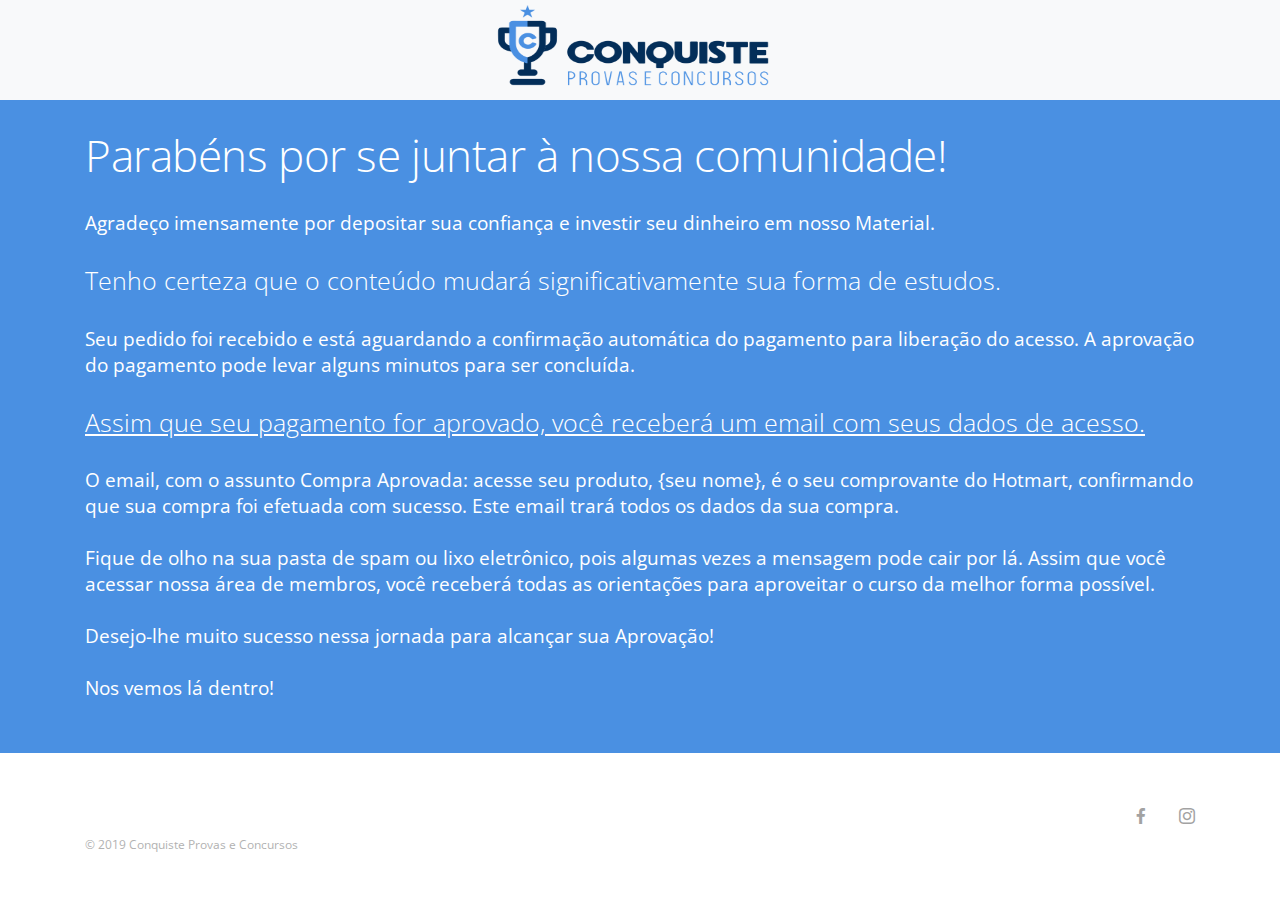
<file: obrigado.htm>
<!doctype html>
<html lang="pt">
    <head>

       

        <meta charset="utf-8">
        <title>Obrigado</title>
        <meta name="viewport" content="width=device-width, initial-scale=1.0">
        <link href="css/stack-interface.css" rel="stylesheet" type="text/css" media="all">
        <link rel="shortcut icon" type="image/png" href="favicon.ico"/>
        <link href="css/socicon.css" rel="stylesheet" type="text/css" media="all" />
        <link href="css/iconsmind.css" rel="stylesheet" type="text/css" media="all" />
        <link href="css/bootstrap.css" rel="stylesheet" type="text/css" media="all" />
        <link href="css/stack-interface.css" rel="stylesheet" type="text/css" media="all" />
        <link href="css/theme.css" rel="stylesheet" type="text/css" media="all" />
        <link href="css/custom.css" rel="stylesheet" type="text/css" media="all" />
        <link href="https://fonts.googleapis.com/css?family=Open+Sans:200,300,400,400i,500,600,700" rel="stylesheet">



    </head>
    <body data-smooth-scroll-offset="77">

        <!-- Google Tag Manager (noscript) -->
        <noscript><iframe src="https://www.googletagmanager.com/ns.html?id=GTM-NSKQQMG"
        height="0" width="0" style="display:none;visibility:hidden"></iframe></noscript>
        <!-- End Google Tag Manager (noscript) -->

          <div class="main-container">
         <!-- Just an image -->
<nav class="navbar navbar-light bg-light text-center">
  <a class="navbar-brand" href="#">
    <img src="img/conquise-gd.png" width="300" height="100" alt="">
  </a>
</nav>


          <a class="in-page-link"></a>
            <section class="bg--primary space--xxs">
                <div class="container">
                    <div class="row">
                        <div class="col-md-12">
                                    <div class="title">
                                        <h1 class="inline-block mb0">Parabéns por se juntar à nossa comunidade!</h1>
                                    </div>
                                    <div class="content">
                                        <br><h4>
                                            Agradeço imensamente por depositar sua confiança e investir seu dinheiro em nosso Material. </h4> 

                                            <h3> Tenho certeza que o conteúdo mudará significativamente sua forma de estudos.</h3>

                                            <h4> Seu pedido foi recebido e está aguardando a confirmação automática do pagamento para liberação do acesso. A aprovação do pagamento pode levar alguns minutos para ser concluída.</h4>

                                            <h3> <u>Assim que seu pagamento for aprovado, você receberá um email com seus dados de acesso.</u></h3>

                                            <h4> O email, com o assunto Compra Aprovada: acesse seu produto, {seu nome}, é o seu comprovante do Hotmart, confirmando que sua compra foi efetuada com sucesso. Este email trará todos os dados da sua compra.</h4>

                                            <h4> Fique de olho na sua pasta de spam ou lixo eletrônico, pois algumas vezes a mensagem pode cair por lá. Assim que você acessar nossa área de membros, você receberá todas as orientações para aproveitar o curso da melhor forma possível.</h4>

                                            <h4> Desejo-lhe muito sucesso nessa jornada para alcançar sua Aprovação!</h4>

                                           <h4> Nos vemos lá dentro!</p>

                        </div>
                    </div>
                </div>
            </section>



            <footer class="text-center-xs space--xs">
                <div class="container">
                    <div class="row">
                        <div class="col-sm-7">
                        </div>
                        <div class="col-sm-5 text-right text-center-xs">
                            <ul class="social-list list-inline list--hover">
                                <li><a href="https://www.facebook.com/provasdaoab/"><i class="socicon socicon-facebook icon icon--xs"></i></a></li>
                                <li><a href="https://instagram.com/provasdaoab.com.br/"><i class="socicon socicon-instagram icon icon--xs"></i></a></li>
                            </ul>
                        </div>
                    </div>
                    <div class="row">
                        <div class="col-sm-7"> <span class="type--fine-print">© <span class="update-year">2019</span>&nbsp;Conquiste Provas e Concursos</span>
                            
                        </div>
                    </div>
                </div>
            </footer>
        </div>
         <!-- Google Tag Manager -->
        <script>(function(w,d,s,l,i){w[l]=w[l]||[];w[l].push({'gtm.start':
        new Date().getTime(),event:'gtm.js'});var f=d.getElementsByTagName(s)[0],
        j=d.createElement(s),dl=l!='dataLayer'?'&l='+l:'';j.async=true;j.src=
        'https://www.googletagmanager.com/gtm.js?id='+i+dl;f.parentNode.insertBefore(j,f);
        })(window,document,'script','dataLayer','GTM-NSKQQMG');</script>
        <!-- End Google Tag Manager -->
        <script src="js/jquery-3.1.1.min.js"></script>
        <script src="js/smooth-scroll.min.js"></script>
        <script src="js/scripts.js"></script>

    </body>

</html>
</file>
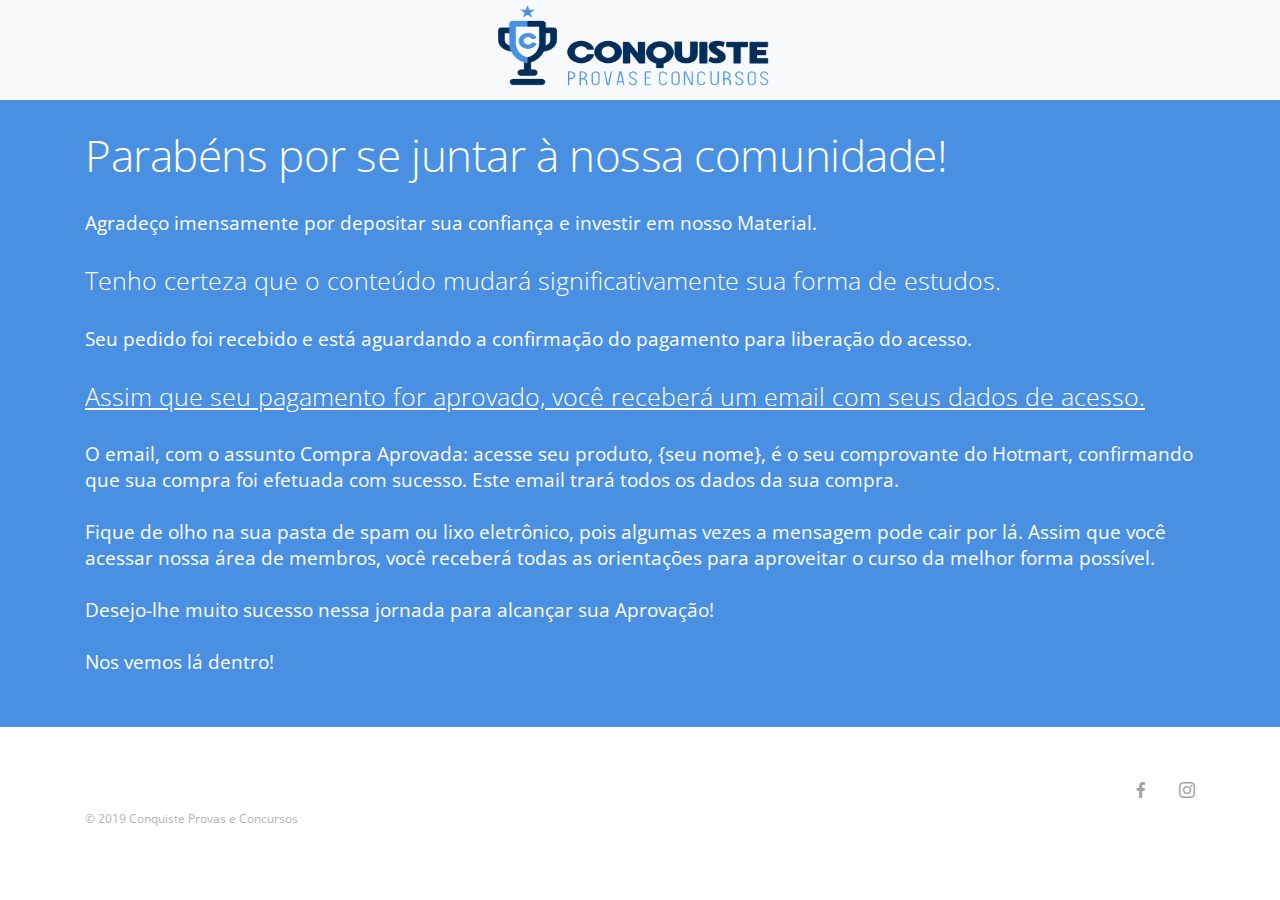
<file: obrigadoboleto.html>
<!doctype html>
<html lang="pt">
    <head>

        

        <meta charset="utf-8">
        <title>Obrigado</title>
        <meta name="viewport" content="width=device-width, initial-scale=1.0">
        <link href="css/stack-interface.css" rel="stylesheet" type="text/css" media="all">
        <link rel="shortcut icon" type="image/png" href="favicon.ico"/>
        <link href="css/socicon.css" rel="stylesheet" type="text/css" media="all" />
        <link href="css/iconsmind.css" rel="stylesheet" type="text/css" media="all" />
        <link href="css/bootstrap.css" rel="stylesheet" type="text/css" media="all" />
        <link href="css/stack-interface.css" rel="stylesheet" type="text/css" media="all" />
        <link href="css/theme.css" rel="stylesheet" type="text/css" media="all" />
        <link href="css/custom.css" rel="stylesheet" type="text/css" media="all" />
        <link href="https://fonts.googleapis.com/css?family=Open+Sans:200,300,400,400i,500,600,700" rel="stylesheet">



    </head>
    <body data-smooth-scroll-offset="77">

        <!-- Google Tag Manager (noscript) -->
        <noscript><iframe src="https://www.googletagmanager.com/ns.html?id=GTM-NSKQQMG"
        height="0" width="0" style="display:none;visibility:hidden"></iframe></noscript>
        <!-- End Google Tag Manager (noscript) -->

          <div class="main-container">
         <!-- Just an image -->
<nav class="navbar navbar-light bg-light text-center">
  <a class="navbar-brand" href="#">
    <img src="img/conquise-gd.png" width="300" height="100" alt="">
  </a>
</nav>


          <a class="in-page-link"></a>
            <section class="bg--primary space--xxs">
                <div class="container">
                    <div class="row">
                        <div class="col-md-12">
                                    <div class="title">
                                        <h1 class="inline-block mb0">Parabéns por se juntar à nossa comunidade!</h1>
                                    </div>
                                    <div class="content">
                                        <br><h4>
                                            Agradeço imensamente por depositar sua confiança e investir em nosso Material. </h4> 

                                            <h3> Tenho certeza que o conteúdo mudará significativamente sua forma de estudos.</h3>

                                            <h4> Seu pedido foi recebido e está aguardando a confirmação do pagamento para liberação do acesso.</h4>

                                            <h3> <u>Assim que seu pagamento for aprovado, você receberá um email com seus dados de acesso.</u></h3>

                                            <h4> O email, com o assunto Compra Aprovada: acesse seu produto, {seu nome}, é o seu comprovante do Hotmart, confirmando que sua compra foi efetuada com sucesso. Este email trará todos os dados da sua compra.</h4>

                                            <h4> Fique de olho na sua pasta de spam ou lixo eletrônico, pois algumas vezes a mensagem pode cair por lá. Assim que você acessar nossa área de membros, você receberá todas as orientações para aproveitar o curso da melhor forma possível.</h4>

                                            <h4> Desejo-lhe muito sucesso nessa jornada para alcançar sua Aprovação!</h4>

                                           <h4> Nos vemos lá dentro!</p>

                        </div>
                    </div>
                </div>
            </section>



            <footer class="text-center-xs space--xs">
                <div class="container">
                    <div class="row">
                        <div class="col-sm-7">
                        </div>
                        <div class="col-sm-5 text-right text-center-xs">
                            <ul class="social-list list-inline list--hover">
                                <li><a href="https://www.facebook.com/provasdaoab/"><i class="socicon socicon-facebook icon icon--xs"></i></a></li>
                                <li><a href="https://instagram.com/provasdaoab.com.br/"><i class="socicon socicon-instagram icon icon--xs"></i></a></li>
                            </ul>
                        </div>
                    </div>
                    <div class="row">
                        <div class="col-sm-7"> <span class="type--fine-print">© <span class="update-year">2019</span>&nbsp;Conquiste Provas e Concursos</span>
                            
                        </div>
                    </div>
                </div>
            </footer>
        </div>
        <!-- Google Tag Manager -->
        <script>(function(w,d,s,l,i){w[l]=w[l]||[];w[l].push({'gtm.start':
        new Date().getTime(),event:'gtm.js'});var f=d.getElementsByTagName(s)[0],
        j=d.createElement(s),dl=l!='dataLayer'?'&l='+l:'';j.async=true;j.src=
        'https://www.googletagmanager.com/gtm.js?id='+i+dl;f.parentNode.insertBefore(j,f);
        })(window,document,'script','dataLayer','GTM-NSKQQMG');</script>
        <!-- End Google Tag Manager -->
        <script src="js/jquery-3.1.1.min.js"></script>
        <script src="js/smooth-scroll.min.js"></script>
        <script src="js/scripts.js"></script>

    </body>

</html>
</file>
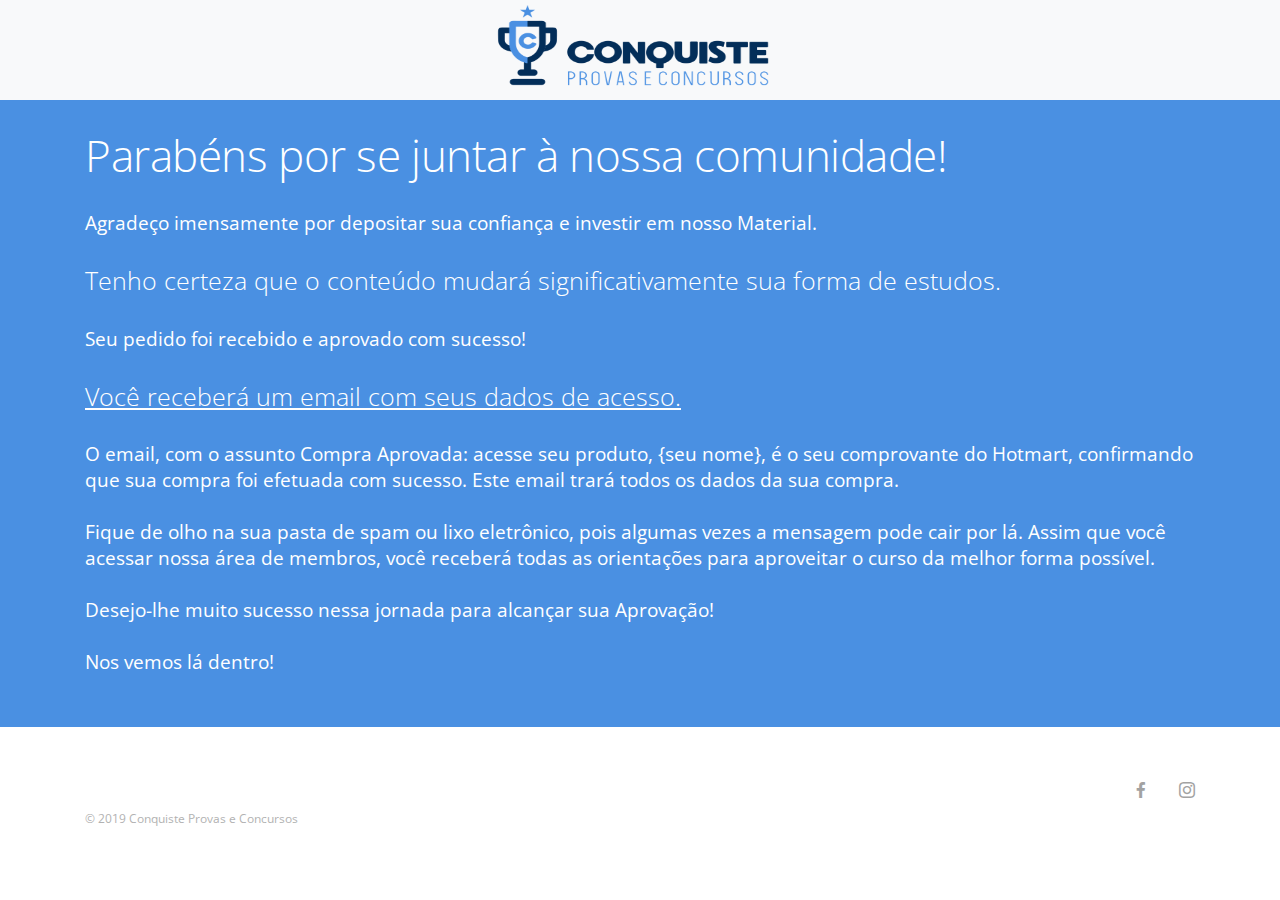
<file: sucesso.html>
<!doctype html>
<html lang="pt">
    <head>

        <!-- Google Tag Manager -->
        <script>(function(w,d,s,l,i){w[l]=w[l]||[];w[l].push({'gtm.start':
        new Date().getTime(),event:'gtm.js'});var f=d.getElementsByTagName(s)[0],
        j=d.createElement(s),dl=l!='dataLayer'?'&l='+l:'';j.async=true;j.src=
        'https://www.googletagmanager.com/gtm.js?id='+i+dl;f.parentNode.insertBefore(j,f);
        })(window,document,'script','dataLayer','GTM-NSKQQMG');</script>
        <!-- End Google Tag Manager -->

        <meta charset="utf-8">
        <title>Obrigado</title>
        <meta name="viewport" content="width=device-width, initial-scale=1.0">
        <link href="css/stack-interface.css" rel="stylesheet" type="text/css" media="all">
        <link rel="shortcut icon" type="image/png" href="favicon.ico"/>
        <link href="css/socicon.css" rel="stylesheet" type="text/css" media="all" />
        <link href="css/iconsmind.css" rel="stylesheet" type="text/css" media="all" />
        <link href="css/bootstrap.css" rel="stylesheet" type="text/css" media="all" />
        <link href="css/stack-interface.css" rel="stylesheet" type="text/css" media="all" />
        <link href="css/theme.css" rel="stylesheet" type="text/css" media="all" />
        <link href="css/custom.css" rel="stylesheet" type="text/css" media="all" />
        <link href="https://fonts.googleapis.com/css?family=Open+Sans:200,300,400,400i,500,600,700" rel="stylesheet">



    </head>
    <body data-smooth-scroll-offset="77">

        <!-- Google Tag Manager (noscript) -->
        <noscript><iframe src="https://www.googletagmanager.com/ns.html?id=GTM-NSKQQMG"
        height="0" width="0" style="display:none;visibility:hidden"></iframe></noscript>
        <!-- End Google Tag Manager (noscript) -->

          <div class="main-container">
         <!-- Just an image -->
<nav class="navbar navbar-light bg-light text-center">
  <a class="navbar-brand" href="#">
    <img src="img/conquise-gd.png" width="300" height="100" alt="">
  </a>
</nav>


          <a class="in-page-link"></a>
            <section class="bg--primary space--xxs">
                <div class="container">
                    <div class="row">
                        <div class="col-md-12">
                                    <div class="title">
                                        <h1 class="inline-block mb0">Parabéns por se juntar à nossa comunidade!</h1>
                                    </div>
                                    <div class="content">
                                        <br><h4>
                                            Agradeço imensamente por depositar sua confiança e investir em nosso Material. </h4> 

                                            <h3> Tenho certeza que o conteúdo mudará significativamente sua forma de estudos.</h3>

                                            <h4> Seu pedido foi recebido e aprovado com sucesso!</h4>

                                            <h3> <u>Você receberá um email com seus dados de acesso.</u></h3>

                                            <h4> O email, com o assunto Compra Aprovada: acesse seu produto, {seu nome}, é o seu comprovante do Hotmart, confirmando que sua compra foi efetuada com sucesso. Este email trará todos os dados da sua compra.</h4>

                                            <h4> Fique de olho na sua pasta de spam ou lixo eletrônico, pois algumas vezes a mensagem pode cair por lá. Assim que você acessar nossa área de membros, você receberá todas as orientações para aproveitar o curso da melhor forma possível.</h4>

                                            <h4> Desejo-lhe muito sucesso nessa jornada para alcançar sua Aprovação!</h4>

                                           <h4> Nos vemos lá dentro!</p>

                        </div>
                    </div>
                </div>
            </section>



            <footer class="text-center-xs space--xs">
                <div class="container">
                    <div class="row">
                        <div class="col-sm-7">
                        </div>
                        <div class="col-sm-5 text-right text-center-xs">
                            <ul class="social-list list-inline list--hover">
                                <li><a href="https://www.facebook.com/provasdaoab/"><i class="socicon socicon-facebook icon icon--xs"></i></a></li>
                                <li><a href="https://instagram.com/provasdaoab.com.br/"><i class="socicon socicon-instagram icon icon--xs"></i></a></li>
                            </ul>
                        </div>
                    </div>
                    <div class="row">
                        <div class="col-sm-7"> <span class="type--fine-print">© <span class="update-year">2019</span>&nbsp;Conquiste Provas e Concursos</span>
                            
                        </div>
                    </div>
                </div>
            </footer>
        </div>
        <script src="js/jquery-3.1.1.min.js"></script>
        <script src="js/smooth-scroll.min.js"></script>
        <script src="js/scripts.js"></script>

    </body>

</html>
</file>
<file: css/stack-interface.css>
@font-face {
  font-family: 'stack-interface';
  src: url('../fonts/stack-interface.eot?33839631');
  src: url('../fonts/stack-interface.eot?33839631#iefix') format('embedded-opentype'),
       url('../fonts/stack-interface.woff2?33839631') format('woff2'),
       url('../fonts/stack-interface.woff?33839631') format('woff'),
       url('../fonts/stack-interface.ttf?33839631') format('truetype'),
       url('../fonts/stack-interface.svg?33839631#stack-interface') format('svg');
  font-weight: normal;
  font-style: normal;
}
/* Chrome hack: SVG is rendered more smooth in Windozze. 100% magic, uncomment if you need it. */
/* Note, that will break hinting! In other OS-es font will be not as sharp as it could be */
/*
@media screen and (-webkit-min-device-pixel-ratio:0) {
  @font-face {
    font-family: 'stack-interface';
    src: url('../font/stack-interface.svg?34857618#stack-interface') format('svg');
  }
}
*/
 
 [class^="stack-"]:before, [class*=" stack-"]:before {
  font-family: "stack-interface";
  font-style: normal;
  font-weight: normal;
  speak: none;
 
  display: inline-block;
  text-decoration: inherit;
  width: 1em;
  margin-right: .2em;
  text-align: center;
  /* opacity: .8; */
 
  /* For safety - reset parent styles, that can break glyph codes*/
  font-variant: normal;
  text-transform: none;
 
  /* fix buttons height, for twitter bootstrap */
  line-height: 1em;
 
  /* Animation center compensation - margins should be symmetric */
  /* remove if not needed */
  margin-left: .2em;
 
  /* you can be more comfortable with increased icons size */
  /* font-size: 120%; */
 
  /* Font smoothing. That was taken from TWBS */
  -webkit-font-smoothing: antialiased;
  -moz-osx-font-smoothing: grayscale;
 
  /* Uncomment for 3D effect */
  /* text-shadow: 1px 1px 1px rgba(127, 127, 127, 0.3); */
}
 
.stack-down-open-big:before { content: '\e800'; } /* '' */
.stack-left-open-big:before { content: '\e801'; } /* '' */
.stack-right-open-big:before { content: '\e802'; } /* '' */
.stack-up-open-big:before { content: '\e803'; } /* '' */
.stack-basket:before { content: '\e804'; } /* '' */
.stack-search:before { content: '\e805'; } /* '' */
.stack-down-dir:before { content: '\e806'; } /* '' */
.stack-left-dir:before { content: '\e807'; } /* '' */
.stack-right-dir:before { content: '\e808'; } /* '' */
.stack-up-dir:before { content: '\e809'; } /* '' */
.stack-down-open:before { content: '\e80a'; } /* '' */
.stack-left-open:before { content: '\e80b'; } /* '' */
.stack-right-open:before { content: '\e80c'; } /* '' */
.stack-up-open:before { content: '\e80d'; } /* '' */
.stack-menu:before { content: '\e80e'; } /* '' */
.stack-users:before { content: '\e80f'; } /* '' */
.stack-publish:before { content: '\e810'; } /* '' */
.stack-trash:before { content: '\e811'; } /* '' */
.stack-bell:before { content: '\e812'; } /* '' */
.stack-cog:before { content: '\e813'; } /* '' */
.stack-plus-circled:before { content: '\e814'; } /* '' */
.stack-dot-3:before { content: '\e815'; } /* '' */
</file>
<file: css/socicon.css>
@font-face {
  font-family: 'Socicon';
  src:  url('../fonts/socicon.eot?a93r5t');
  src:  url('../fonts/socicon.eot?a93r5t#iefix') format('embedded-opentype'),
    url('../fonts/socicon.ttf?a93r5t') format('truetype'),
    url('../fonts/socicon.woff?a93r5t') format('woff'),
    url('../fonts/socicon.svg?a93r5t#Socicon') format('svg');
  font-weight: normal;
  font-style: normal;
}

[class^="socicon-"], [class*=" socicon-"] {
  /* use !important to prevent issues with browser extensions that change fonts */
  font-family: 'Socicon' !important;
  speak: none;
  font-style: normal;
  font-weight: normal;
  font-variant: normal;
  text-transform: none;
  line-height: 1;

  /* Better Font Rendering =========== */
  -webkit-font-smoothing: antialiased;
  -moz-osx-font-smoothing: grayscale;
}

.socicon-gamewisp:before {
  content: "\e905";
}
.socicon-bloglovin:before {
  content: "\e904";
}
.socicon-tunein:before {
  content: "\e903";
}
.socicon-gamejolt:before {
  content: "\e901";
}
.socicon-trello:before {
  content: "\e902";
}
.socicon-spreadshirt:before {
  content: "\e900";
}
.socicon-500px:before {
  content: "\e000";
}
.socicon-8tracks:before {
  content: "\e001";
}
.socicon-airbnb:before {
  content: "\e002";
}
.socicon-alliance:before {
  content: "\e003";
}
.socicon-amazon:before {
  content: "\e004";
}
.socicon-amplement:before {
  content: "\e005";
}
.socicon-android:before {
  content: "\e006";
}
.socicon-angellist:before {
  content: "\e007";
}
.socicon-apple:before {
  content: "\e008";
}
.socicon-appnet:before {
  content: "\e009";
}
.socicon-baidu:before {
  content: "\e00a";
}
.socicon-bandcamp:before {
  content: "\e00b";
}
.socicon-battlenet:before {
  content: "\e00c";
}
.socicon-beam:before {
  content: "\e00d";
}
.socicon-bebee:before {
  content: "\e00e";
}
.socicon-bebo:before {
  content: "\e00f";
}
.socicon-behance:before {
  content: "\e010";
}
.socicon-blizzard:before {
  content: "\e011";
}
.socicon-blogger:before {
  content: "\e012";
}
.socicon-buffer:before {
  content: "\e013";
}
.socicon-chrome:before {
  content: "\e014";
}
.socicon-coderwall:before {
  content: "\e015";
}
.socicon-curse:before {
  content: "\e016";
}
.socicon-dailymotion:before {
  content: "\e017";
}
.socicon-deezer:before {
  content: "\e018";
}
.socicon-delicious:before {
  content: "\e019";
}
.socicon-deviantart:before {
  content: "\e01a";
}
.socicon-diablo:before {
  content: "\e01b";
}
.socicon-digg:before {
  content: "\e01c";
}
.socicon-discord:before {
  content: "\e01d";
}
.socicon-disqus:before {
  content: "\e01e";
}
.socicon-douban:before {
  content: "\e01f";
}
.socicon-draugiem:before {
  content: "\e020";
}
.socicon-dribbble:before {
  content: "\e021";
}
.socicon-drupal:before {
  content: "\e022";
}
.socicon-ebay:before {
  content: "\e023";
}
.socicon-ello:before {
  content: "\e024";
}
.socicon-endomodo:before {
  content: "\e025";
}
.socicon-envato:before {
  content: "\e026";
}
.socicon-etsy:before {
  content: "\e027";
}
.socicon-facebook:before {
  content: "\e028";
}
.socicon-feedburner:before {
  content: "\e029";
}
.socicon-filmweb:before {
  content: "\e02a";
}
.socicon-firefox:before {
  content: "\e02b";
}
.socicon-flattr:before {
  content: "\e02c";
}
.socicon-flickr:before {
  content: "\e02d";
}
.socicon-formulr:before {
  content: "\e02e";
}
.socicon-forrst:before {
  content: "\e02f";
}
.socicon-foursquare:before {
  content: "\e030";
}
.socicon-friendfeed:before {
  content: "\e031";
}
.socicon-github:before {
  content: "\e032";
}
.socicon-goodreads:before {
  content: "\e033";
}
.socicon-google:before {
  content: "\e034";
}
.socicon-googlescholar:before {
  content: "\e035";
}
.socicon-googlegroups:before {
  content: "\e036";
}
.socicon-googlephotos:before {
  content: "\e037";
}
.socicon-googleplus:before {
  content: "\e038";
}
.socicon-grooveshark:before {
  content: "\e039";
}
.socicon-hackerrank:before {
  content: "\e03a";
}
.socicon-hearthstone:before {
  content: "\e03b";
}
.socicon-hellocoton:before {
  content: "\e03c";
}
.socicon-heroes:before {
  content: "\e03d";
}
.socicon-hitbox:before {
  content: "\e03e";
}
.socicon-horde:before {
  content: "\e03f";
}
.socicon-houzz:before {
  content: "\e040";
}
.socicon-icq:before {
  content: "\e041";
}
.socicon-identica:before {
  content: "\e042";
}
.socicon-imdb:before {
  content: "\e043";
}
.socicon-instagram:before {
  content: "\e044";
}
.socicon-issuu:before {
  content: "\e045";
}
.socicon-istock:before {
  content: "\e046";
}
.socicon-itunes:before {
  content: "\e047";
}
.socicon-keybase:before {
  content: "\e048";
}
.socicon-lanyrd:before {
  content: "\e049";
}
.socicon-lastfm:before {
  content: "\e04a";
}
.socicon-line:before {
  content: "\e04b";
}
.socicon-linkedin:before {
  content: "\e04c";
}
.socicon-livejournal:before {
  content: "\e04d";
}
.socicon-lyft:before {
  content: "\e04e";
}
.socicon-macos:before {
  content: "\e04f";
}
.socicon-mail:before {
  content: "\e050";
}
.socicon-medium:before {
  content: "\e051";
}
.socicon-meetup:before {
  content: "\e052";
}
.socicon-mixcloud:before {
  content: "\e053";
}
.socicon-modelmayhem:before {
  content: "\e054";
}
.socicon-mumble:before {
  content: "\e055";
}
.socicon-myspace:before {
  content: "\e056";
}
.socicon-newsvine:before {
  content: "\e057";
}
.socicon-nintendo:before {
  content: "\e058";
}
.socicon-npm:before {
  content: "\e059";
}
.socicon-odnoklassniki:before {
  content: "\e05a";
}
.socicon-openid:before {
  content: "\e05b";
}
.socicon-opera:before {
  content: "\e05c";
}
.socicon-outlook:before {
  content: "\e05d";
}
.socicon-overwatch:before {
  content: "\e05e";
}
.socicon-patreon:before {
  content: "\e05f";
}
.socicon-paypal:before {
  content: "\e060";
}
.socicon-periscope:before {
  content: "\e061";
}
.socicon-persona:before {
  content: "\e062";
}
.socicon-pinterest:before {
  content: "\e063";
}
.socicon-play:before {
  content: "\e064";
}
.socicon-player:before {
  content: "\e065";
}
.socicon-playstation:before {
  content: "\e066";
}
.socicon-pocket:before {
  content: "\e067";
}
.socicon-qq:before {
  content: "\e068";
}
.socicon-quora:before {
  content: "\e069";
}
.socicon-raidcall:before {
  content: "\e06a";
}
.socicon-ravelry:before {
  content: "\e06b";
}
.socicon-reddit:before {
  content: "\e06c";
}
.socicon-renren:before {
  content: "\e06d";
}
.socicon-researchgate:before {
  content: "\e06e";
}
.socicon-residentadvisor:before {
  content: "\e06f";
}
.socicon-reverbnation:before {
  content: "\e070";
}
.socicon-rss:before {
  content: "\e071";
}
.socicon-sharethis:before {
  content: "\e072";
}
.socicon-skype:before {
  content: "\e073";
}
.socicon-slideshare:before {
  content: "\e074";
}
.socicon-smugmug:before {
  content: "\e075";
}
.socicon-snapchat:before {
  content: "\e076";
}
.socicon-songkick:before {
  content: "\e077";
}
.socicon-soundcloud:before {
  content: "\e078";
}
.socicon-spotify:before {
  content: "\e079";
}
.socicon-stackexchange:before {
  content: "\e07a";
}
.socicon-stackoverflow:before {
  content: "\e07b";
}
.socicon-starcraft:before {
  content: "\e07c";
}
.socicon-stayfriends:before {
  content: "\e07d";
}
.socicon-steam:before {
  content: "\e07e";
}
.socicon-storehouse:before {
  content: "\e07f";
}
.socicon-strava:before {
  content: "\e080";
}
.socicon-streamjar:before {
  content: "\e081";
}
.socicon-stumbleupon:before {
  content: "\e082";
}
.socicon-swarm:before {
  content: "\e083";
}
.socicon-teamspeak:before {
  content: "\e084";
}
.socicon-teamviewer:before {
  content: "\e085";
}
.socicon-technorati:before {
  content: "\e086";
}
.socicon-telegram:before {
  content: "\e087";
}
.socicon-tripadvisor:before {
  content: "\e088";
}
.socicon-tripit:before {
  content: "\e089";
}
.socicon-triplej:before {
  content: "\e08a";
}
.socicon-tumblr:before {
  content: "\e08b";
}
.socicon-twitch:before {
  content: "\e08c";
}
.socicon-twitter:before {
  content: "\e08d";
}
.socicon-uber:before {
  content: "\e08e";
}
.socicon-ventrilo:before {
  content: "\e08f";
}
.socicon-viadeo:before {
  content: "\e090";
}
.socicon-viber:before {
  content: "\e091";
}
.socicon-viewbug:before {
  content: "\e092";
}
.socicon-vimeo:before {
  content: "\e093";
}
.socicon-vine:before {
  content: "\e094";
}
.socicon-vkontakte:before {
  content: "\e095";
}
.socicon-warcraft:before {
  content: "\e096";
}
.socicon-wechat:before {
  content: "\e097";
}
.socicon-weibo:before {
  content: "\e098";
}
.socicon-whatsapp:before {
  content: "\e099";
}
.socicon-wikipedia:before {
  content: "\e09a";
}
.socicon-windows:before {
  content: "\e09b";
}
.socicon-wordpress:before {
  content: "\e09c";
}
.socicon-wykop:before {
  content: "\e09d";
}
.socicon-xbox:before {
  content: "\e09e";
}
.socicon-xing:before {
  content: "\e09f";
}
.socicon-yahoo:before {
  content: "\e0a0";
}
.socicon-yammer:before {
  content: "\e0a1";
}
.socicon-yandex:before {
  content: "\e0a2";
}
.socicon-yelp:before {
  content: "\e0a3";
}
.socicon-younow:before {
  content: "\e0a4";
}
.socicon-youtube:before {
  content: "\e0a5";
}
.socicon-zapier:before {
  content: "\e0a6";
}
.socicon-zerply:before {
  content: "\e0a7";
}
.socicon-zomato:before {
  content: "\e0a8";
}
.socicon-zynga:before {
  content: "\e0a9";
}
</file>
<file: css/iconsmind.css>
@font-face{font-family:iconsmind;src:url(../fonts/iconsmind.eot?#iefix-rdmvgc) format('embedded-opentype');src:url(../fonts/iconsmind.woff) format('woff'),url(../fonts/iconsmind.ttf) format('truetype');font-weight:400;font-style:normal}[class*=" icon-"],[class^=icon-]{font-family:iconsmind;speak:none;font-style:normal;font-weight:400;font-variant:normal;text-transform:none;line-height:1;-webkit-font-smoothing:antialiased;-moz-osx-font-smoothing:grayscale}.icon-A-Z:before{content:"\e600"}.icon-Aa:before{content:"\e601"}.icon-Add-Bag:before{content:"\e602"}.icon-Add-Basket:before{content:"\e603"}.icon-Add-Cart:before{content:"\e604"}.icon-Add-File:before{content:"\e605"}.icon-Add-SpaceAfterParagraph:before{content:"\e606"}.icon-Add-SpaceBeforeParagraph:before{content:"\e607"}.icon-Add-User:before{content:"\e608"}.icon-Add-UserStar:before{content:"\e609"}.icon-Add-Window:before{content:"\e60a"}.icon-Add:before{content:"\e60b"}.icon-Address-Book:before{content:"\e60c"}.icon-Address-Book2:before{content:"\e60d"}.icon-Administrator:before{content:"\e60e"}.icon-Aerobics-2:before{content:"\e60f"}.icon-Aerobics-3:before{content:"\e610"}.icon-Aerobics:before{content:"\e611"}.icon-Affiliate:before{content:"\e612"}.icon-Aim:before{content:"\e613"}.icon-Air-Balloon:before{content:"\e614"}.icon-Airbrush:before{content:"\e615"}.icon-Airship:before{content:"\e616"}.icon-Alarm-Clock:before{content:"\e617"}.icon-Alarm-Clock2:before{content:"\e618"}.icon-Alarm:before{content:"\e619"}.icon-Alien-2:before{content:"\e61a"}.icon-Alien:before{content:"\e61b"}.icon-Aligator:before{content:"\e61c"}.icon-Align-Center:before{content:"\e61d"}.icon-Align-JustifyAll:before{content:"\e61e"}.icon-Align-JustifyCenter:before{content:"\e61f"}.icon-Align-JustifyLeft:before{content:"\e620"}.icon-Align-JustifyRight:before{content:"\e621"}.icon-Align-Left:before{content:"\e622"}.icon-Align-Right:before{content:"\e623"}.icon-Alpha:before{content:"\e624"}.icon-Ambulance:before{content:"\e625"}.icon-AMX:before{content:"\e626"}.icon-Anchor-2:before{content:"\e627"}.icon-Anchor:before{content:"\e628"}.icon-Android-Store:before{content:"\e629"}.icon-Android:before{content:"\e62a"}.icon-Angel-Smiley:before{content:"\e62b"}.icon-Angel:before{content:"\e62c"}.icon-Angry:before{content:"\e62d"}.icon-Apple-Bite:before{content:"\e62e"}.icon-Apple-Store:before{content:"\e62f"}.icon-Apple:before{content:"\e630"}.icon-Approved-Window:before{content:"\e631"}.icon-Aquarius-2:before{content:"\e632"}.icon-Aquarius:before{content:"\e633"}.icon-Archery-2:before{content:"\e634"}.icon-Archery:before{content:"\e635"}.icon-Argentina:before{content:"\e636"}.icon-Aries-2:before{content:"\e637"}.icon-Aries:before{content:"\e638"}.icon-Army-Key:before{content:"\e639"}.icon-Arrow-Around:before{content:"\e63a"}.icon-Arrow-Back3:before{content:"\e63b"}.icon-Arrow-Back:before{content:"\e63c"}.icon-Arrow-Back2:before{content:"\e63d"}.icon-Arrow-Barrier:before{content:"\e63e"}.icon-Arrow-Circle:before{content:"\e63f"}.icon-Arrow-Cross:before{content:"\e640"}.icon-Arrow-Down:before{content:"\e641"}.icon-Arrow-Down2:before{content:"\e642"}.icon-Arrow-Down3:before{content:"\e643"}.icon-Arrow-DowninCircle:before{content:"\e644"}.icon-Arrow-Fork:before{content:"\e645"}.icon-Arrow-Forward:before{content:"\e646"}.icon-Arrow-Forward2:before{content:"\e647"}.icon-Arrow-From:before{content:"\e648"}.icon-Arrow-Inside:before{content:"\e649"}.icon-Arrow-Inside45:before{content:"\e64a"}.icon-Arrow-InsideGap:before{content:"\e64b"}.icon-Arrow-InsideGap45:before{content:"\e64c"}.icon-Arrow-Into:before{content:"\e64d"}.icon-Arrow-Join:before{content:"\e64e"}.icon-Arrow-Junction:before{content:"\e64f"}.icon-Arrow-Left:before{content:"\e650"}.icon-Arrow-Left2:before{content:"\e651"}.icon-Arrow-LeftinCircle:before{content:"\e652"}.icon-Arrow-Loop:before{content:"\e653"}.icon-Arrow-Merge:before{content:"\e654"}.icon-Arrow-Mix:before{content:"\e655"}.icon-Arrow-Next:before{content:"\e656"}.icon-Arrow-OutLeft:before{content:"\e657"}.icon-Arrow-OutRight:before{content:"\e658"}.icon-Arrow-Outside:before{content:"\e659"}.icon-Arrow-Outside45:before{content:"\e65a"}.icon-Arrow-OutsideGap:before{content:"\e65b"}.icon-Arrow-OutsideGap45:before{content:"\e65c"}.icon-Arrow-Over:before{content:"\e65d"}.icon-Arrow-Refresh:before{content:"\e65e"}.icon-Arrow-Refresh2:before{content:"\e65f"}.icon-Arrow-Right:before{content:"\e660"}.icon-Arrow-Right2:before{content:"\e661"}.icon-Arrow-RightinCircle:before{content:"\e662"}.icon-Arrow-Shuffle:before{content:"\e663"}.icon-Arrow-Squiggly:before{content:"\e664"}.icon-Arrow-Through:before{content:"\e665"}.icon-Arrow-To:before{content:"\e666"}.icon-Arrow-TurnLeft:before{content:"\e667"}.icon-Arrow-TurnRight:before{content:"\e668"}.icon-Arrow-Up:before{content:"\e669"}.icon-Arrow-Up2:before{content:"\e66a"}.icon-Arrow-Up3:before{content:"\e66b"}.icon-Arrow-UpinCircle:before{content:"\e66c"}.icon-Arrow-XLeft:before{content:"\e66d"}.icon-Arrow-XRight:before{content:"\e66e"}.icon-Ask:before{content:"\e66f"}.icon-Assistant:before{content:"\e670"}.icon-Astronaut:before{content:"\e671"}.icon-At-Sign:before{content:"\e672"}.icon-ATM:before{content:"\e673"}.icon-Atom:before{content:"\e674"}.icon-Audio:before{content:"\e675"}.icon-Auto-Flash:before{content:"\e676"}.icon-Autumn:before{content:"\e677"}.icon-Baby-Clothes:before{content:"\e678"}.icon-Baby-Clothes2:before{content:"\e679"}.icon-Baby-Cry:before{content:"\e67a"}.icon-Baby:before{content:"\e67b"}.icon-Back2:before{content:"\e67c"}.icon-Back-Media:before{content:"\e67d"}.icon-Back-Music:before{content:"\e67e"}.icon-Back:before{content:"\e67f"}.icon-Background:before{content:"\e680"}.icon-Bacteria:before{content:"\e681"}.icon-Bag-Coins:before{content:"\e682"}.icon-Bag-Items:before{content:"\e683"}.icon-Bag-Quantity:before{content:"\e684"}.icon-Bag:before{content:"\e685"}.icon-Bakelite:before{content:"\e686"}.icon-Ballet-Shoes:before{content:"\e687"}.icon-Balloon:before{content:"\e688"}.icon-Banana:before{content:"\e689"}.icon-Band-Aid:before{content:"\e68a"}.icon-Bank:before{content:"\e68b"}.icon-Bar-Chart:before{content:"\e68c"}.icon-Bar-Chart2:before{content:"\e68d"}.icon-Bar-Chart3:before{content:"\e68e"}.icon-Bar-Chart4:before{content:"\e68f"}.icon-Bar-Chart5:before{content:"\e690"}.icon-Bar-Code:before{content:"\e691"}.icon-Barricade-2:before{content:"\e692"}.icon-Barricade:before{content:"\e693"}.icon-Baseball:before{content:"\e694"}.icon-Basket-Ball:before{content:"\e695"}.icon-Basket-Coins:before{content:"\e696"}.icon-Basket-Items:before{content:"\e697"}.icon-Basket-Quantity:before{content:"\e698"}.icon-Bat-2:before{content:"\e699"}.icon-Bat:before{content:"\e69a"}.icon-Bathrobe:before{content:"\e69b"}.icon-Batman-Mask:before{content:"\e69c"}.icon-Battery-0:before{content:"\e69d"}.icon-Battery-25:before{content:"\e69e"}.icon-Battery-50:before{content:"\e69f"}.icon-Battery-75:before{content:"\e6a0"}.icon-Battery-100:before{content:"\e6a1"}.icon-Battery-Charge:before{content:"\e6a2"}.icon-Bear:before{content:"\e6a3"}.icon-Beard-2:before{content:"\e6a4"}.icon-Beard-3:before{content:"\e6a5"}.icon-Beard:before{content:"\e6a6"}.icon-Bebo:before{content:"\e6a7"}.icon-Bee:before{content:"\e6a8"}.icon-Beer-Glass:before{content:"\e6a9"}.icon-Beer:before{content:"\e6aa"}.icon-Bell-2:before{content:"\e6ab"}.icon-Bell:before{content:"\e6ac"}.icon-Belt-2:before{content:"\e6ad"}.icon-Belt-3:before{content:"\e6ae"}.icon-Belt:before{content:"\e6af"}.icon-Berlin-Tower:before{content:"\e6b0"}.icon-Beta:before{content:"\e6b1"}.icon-Betvibes:before{content:"\e6b2"}.icon-Bicycle-2:before{content:"\e6b3"}.icon-Bicycle-3:before{content:"\e6b4"}.icon-Bicycle:before{content:"\e6b5"}.icon-Big-Bang:before{content:"\e6b6"}.icon-Big-Data:before{content:"\e6b7"}.icon-Bike-Helmet:before{content:"\e6b8"}.icon-Bikini:before{content:"\e6b9"}.icon-Bilk-Bottle2:before{content:"\e6ba"}.icon-Billing:before{content:"\e6bb"}.icon-Bing:before{content:"\e6bc"}.icon-Binocular:before{content:"\e6bd"}.icon-Bio-Hazard:before{content:"\e6be"}.icon-Biotech:before{content:"\e6bf"}.icon-Bird-DeliveringLetter:before{content:"\e6c0"}.icon-Bird:before{content:"\e6c1"}.icon-Birthday-Cake:before{content:"\e6c2"}.icon-Bisexual:before{content:"\e6c3"}.icon-Bishop:before{content:"\e6c4"}.icon-Bitcoin:before{content:"\e6c5"}.icon-Black-Cat:before{content:"\e6c6"}.icon-Blackboard:before{content:"\e6c7"}.icon-Blinklist:before{content:"\e6c8"}.icon-Block-Cloud:before{content:"\e6c9"}.icon-Block-Window:before{content:"\e6ca"}.icon-Blogger:before{content:"\e6cb"}.icon-Blood:before{content:"\e6cc"}.icon-Blouse:before{content:"\e6cd"}.icon-Blueprint:before{content:"\e6ce"}.icon-Board:before{content:"\e6cf"}.icon-Bodybuilding:before{content:"\e6d0"}.icon-Bold-Text:before{content:"\e6d1"}.icon-Bone:before{content:"\e6d2"}.icon-Bones:before{content:"\e6d3"}.icon-Book:before{content:"\e6d4"}.icon-Bookmark:before{content:"\e6d5"}.icon-Books-2:before{content:"\e6d6"}.icon-Books:before{content:"\e6d7"}.icon-Boom:before{content:"\e6d8"}.icon-Boot-2:before{content:"\e6d9"}.icon-Boot:before{content:"\e6da"}.icon-Bottom-ToTop:before{content:"\e6db"}.icon-Bow-2:before{content:"\e6dc"}.icon-Bow-3:before{content:"\e6dd"}.icon-Bow-4:before{content:"\e6de"}.icon-Bow-5:before{content:"\e6df"}.icon-Bow-6:before{content:"\e6e0"}.icon-Bow:before{content:"\e6e1"}.icon-Bowling-2:before{content:"\e6e2"}.icon-Bowling:before{content:"\e6e3"}.icon-Box2:before{content:"\e6e4"}.icon-Box-Close:before{content:"\e6e5"}.icon-Box-Full:before{content:"\e6e6"}.icon-Box-Open:before{content:"\e6e7"}.icon-Box-withFolders:before{content:"\e6e8"}.icon-Box:before{content:"\e6e9"}.icon-Boy:before{content:"\e6ea"}.icon-Bra:before{content:"\e6eb"}.icon-Brain-2:before{content:"\e6ec"}.icon-Brain-3:before{content:"\e6ed"}.icon-Brain:before{content:"\e6ee"}.icon-Brazil:before{content:"\e6ef"}.icon-Bread-2:before{content:"\e6f0"}.icon-Bread:before{content:"\e6f1"}.icon-Bridge:before{content:"\e6f2"}.icon-Brightkite:before{content:"\e6f3"}.icon-Broke-Link2:before{content:"\e6f4"}.icon-Broken-Link:before{content:"\e6f5"}.icon-Broom:before{content:"\e6f6"}.icon-Brush:before{content:"\e6f7"}.icon-Bucket:before{content:"\e6f8"}.icon-Bug:before{content:"\e6f9"}.icon-Building:before{content:"\e6fa"}.icon-Bulleted-List:before{content:"\e6fb"}.icon-Bus-2:before{content:"\e6fc"}.icon-Bus:before{content:"\e6fd"}.icon-Business-Man:before{content:"\e6fe"}.icon-Business-ManWoman:before{content:"\e6ff"}.icon-Business-Mens:before{content:"\e700"}.icon-Business-Woman:before{content:"\e701"}.icon-Butterfly:before{content:"\e702"}.icon-Button:before{content:"\e703"}.icon-Cable-Car:before{content:"\e704"}.icon-Cake:before{content:"\e705"}.icon-Calculator-2:before{content:"\e706"}.icon-Calculator-3:before{content:"\e707"}.icon-Calculator:before{content:"\e708"}.icon-Calendar-2:before{content:"\e709"}.icon-Calendar-3:before{content:"\e70a"}.icon-Calendar-4:before{content:"\e70b"}.icon-Calendar-Clock:before{content:"\e70c"}.icon-Calendar:before{content:"\e70d"}.icon-Camel:before{content:"\e70e"}.icon-Camera-2:before{content:"\e70f"}.icon-Camera-3:before{content:"\e710"}.icon-Camera-4:before{content:"\e711"}.icon-Camera-5:before{content:"\e712"}.icon-Camera-Back:before{content:"\e713"}.icon-Camera:before{content:"\e714"}.icon-Can-2:before{content:"\e715"}.icon-Can:before{content:"\e716"}.icon-Canada:before{content:"\e717"}.icon-Cancer-2:before{content:"\e718"}.icon-Cancer-3:before{content:"\e719"}.icon-Cancer:before{content:"\e71a"}.icon-Candle:before{content:"\e71b"}.icon-Candy-Cane:before{content:"\e71c"}.icon-Candy:before{content:"\e71d"}.icon-Cannon:before{content:"\e71e"}.icon-Cap-2:before{content:"\e71f"}.icon-Cap-3:before{content:"\e720"}.icon-Cap-Smiley:before{content:"\e721"}.icon-Cap:before{content:"\e722"}.icon-Capricorn-2:before{content:"\e723"}.icon-Capricorn:before{content:"\e724"}.icon-Car-2:before{content:"\e725"}.icon-Car-3:before{content:"\e726"}.icon-Car-Coins:before{content:"\e727"}.icon-Car-Items:before{content:"\e728"}.icon-Car-Wheel:before{content:"\e729"}.icon-Car:before{content:"\e72a"}.icon-Cardigan:before{content:"\e72b"}.icon-Cardiovascular:before{content:"\e72c"}.icon-Cart-Quantity:before{content:"\e72d"}.icon-Casette-Tape:before{content:"\e72e"}.icon-Cash-Register:before{content:"\e72f"}.icon-Cash-register2:before{content:"\e730"}.icon-Castle:before{content:"\e731"}.icon-Cat:before{content:"\e732"}.icon-Cathedral:before{content:"\e733"}.icon-Cauldron:before{content:"\e734"}.icon-CD-2:before{content:"\e735"}.icon-CD-Cover:before{content:"\e736"}.icon-CD:before{content:"\e737"}.icon-Cello:before{content:"\e738"}.icon-Celsius:before{content:"\e739"}.icon-Chacked-Flag:before{content:"\e73a"}.icon-Chair:before{content:"\e73b"}.icon-Charger:before{content:"\e73c"}.icon-Check-2:before{content:"\e73d"}.icon-Check:before{content:"\e73e"}.icon-Checked-User:before{content:"\e73f"}.icon-Checkmate:before{content:"\e740"}.icon-Checkout-Bag:before{content:"\e741"}.icon-Checkout-Basket:before{content:"\e742"}.icon-Checkout:before{content:"\e743"}.icon-Cheese:before{content:"\e744"}.icon-Cheetah:before{content:"\e745"}.icon-Chef-Hat:before{content:"\e746"}.icon-Chef-Hat2:before{content:"\e747"}.icon-Chef:before{content:"\e748"}.icon-Chemical-2:before{content:"\e749"}.icon-Chemical-3:before{content:"\e74a"}.icon-Chemical-4:before{content:"\e74b"}.icon-Chemical-5:before{content:"\e74c"}.icon-Chemical:before{content:"\e74d"}.icon-Chess-Board:before{content:"\e74e"}.icon-Chess:before{content:"\e74f"}.icon-Chicken:before{content:"\e750"}.icon-Chile:before{content:"\e751"}.icon-Chimney:before{content:"\e752"}.icon-China:before{content:"\e753"}.icon-Chinese-Temple:before{content:"\e754"}.icon-Chip:before{content:"\e755"}.icon-Chopsticks-2:before{content:"\e756"}.icon-Chopsticks:before{content:"\e757"}.icon-Christmas-Ball:before{content:"\e758"}.icon-Christmas-Bell:before{content:"\e759"}.icon-Christmas-Candle:before{content:"\e75a"}.icon-Christmas-Hat:before{content:"\e75b"}.icon-Christmas-Sleigh:before{content:"\e75c"}.icon-Christmas-Snowman:before{content:"\e75d"}.icon-Christmas-Sock:before{content:"\e75e"}.icon-Christmas-Tree:before{content:"\e75f"}.icon-Christmas:before{content:"\e760"}.icon-Chrome:before{content:"\e761"}.icon-Chrysler-Building:before{content:"\e762"}.icon-Cinema:before{content:"\e763"}.icon-Circular-Point:before{content:"\e764"}.icon-City-Hall:before{content:"\e765"}.icon-Clamp:before{content:"\e766"}.icon-Clapperboard-Close:before{content:"\e767"}.icon-Clapperboard-Open:before{content:"\e768"}.icon-Claps:before{content:"\e769"}.icon-Clef:before{content:"\e76a"}.icon-Clinic:before{content:"\e76b"}.icon-Clock-2:before{content:"\e76c"}.icon-Clock-3:before{content:"\e76d"}.icon-Clock-4:before{content:"\e76e"}.icon-Clock-Back:before{content:"\e76f"}.icon-Clock-Forward:before{content:"\e770"}.icon-Clock:before{content:"\e771"}.icon-Close-Window:before{content:"\e772"}.icon-Close:before{content:"\e773"}.icon-Clothing-Store:before{content:"\e774"}.icon-Cloud--:before{content:"\e775"}.icon-Cloud-:before{content:"\e776"}.icon-Cloud-Camera:before{content:"\e777"}.icon-Cloud-Computer:before{content:"\e778"}.icon-Cloud-Email:before{content:"\e779"}.icon-Cloud-Hail:before{content:"\e77a"}.icon-Cloud-Laptop:before{content:"\e77b"}.icon-Cloud-Lock:before{content:"\e77c"}.icon-Cloud-Moon:before{content:"\e77d"}.icon-Cloud-Music:before{content:"\e77e"}.icon-Cloud-Picture:before{content:"\e77f"}.icon-Cloud-Rain:before{content:"\e780"}.icon-Cloud-Remove:before{content:"\e781"}.icon-Cloud-Secure:before{content:"\e782"}.icon-Cloud-Settings:before{content:"\e783"}.icon-Cloud-Smartphone:before{content:"\e784"}.icon-Cloud-Snow:before{content:"\e785"}.icon-Cloud-Sun:before{content:"\e786"}.icon-Cloud-Tablet:before{content:"\e787"}.icon-Cloud-Video:before{content:"\e788"}.icon-Cloud-Weather:before{content:"\e789"}.icon-Cloud:before{content:"\e78a"}.icon-Clouds-Weather:before{content:"\e78b"}.icon-Clouds:before{content:"\e78c"}.icon-Clown:before{content:"\e78d"}.icon-CMYK:before{content:"\e78e"}.icon-Coat:before{content:"\e78f"}.icon-Cocktail:before{content:"\e790"}.icon-Coconut:before{content:"\e791"}.icon-Code-Window:before{content:"\e792"}.icon-Coding:before{content:"\e793"}.icon-Coffee-2:before{content:"\e794"}.icon-Coffee-Bean:before{content:"\e795"}.icon-Coffee-Machine:before{content:"\e796"}.icon-Coffee-toGo:before{content:"\e797"}.icon-Coffee:before{content:"\e798"}.icon-Coffin:before{content:"\e799"}.icon-Coin:before{content:"\e79a"}.icon-Coins-2:before{content:"\e79b"}.icon-Coins-3:before{content:"\e79c"}.icon-Coins:before{content:"\e79d"}.icon-Colombia:before{content:"\e79e"}.icon-Colosseum:before{content:"\e79f"}.icon-Column-2:before{content:"\e7a0"}.icon-Column-3:before{content:"\e7a1"}.icon-Column:before{content:"\e7a2"}.icon-Comb-2:before{content:"\e7a3"}.icon-Comb:before{content:"\e7a4"}.icon-Communication-Tower:before{content:"\e7a5"}.icon-Communication-Tower2:before{content:"\e7a6"}.icon-Compass-2:before{content:"\e7a7"}.icon-Compass-3:before{content:"\e7a8"}.icon-Compass-4:before{content:"\e7a9"}.icon-Compass-Rose:before{content:"\e7aa"}.icon-Compass:before{content:"\e7ab"}.icon-Computer-2:before{content:"\e7ac"}.icon-Computer-3:before{content:"\e7ad"}.icon-Computer-Secure:before{content:"\e7ae"}.icon-Computer:before{content:"\e7af"}.icon-Conference:before{content:"\e7b0"}.icon-Confused:before{content:"\e7b1"}.icon-Conservation:before{content:"\e7b2"}.icon-Consulting:before{content:"\e7b3"}.icon-Contrast:before{content:"\e7b4"}.icon-Control-2:before{content:"\e7b5"}.icon-Control:before{content:"\e7b6"}.icon-Cookie-Man:before{content:"\e7b7"}.icon-Cookies:before{content:"\e7b8"}.icon-Cool-Guy:before{content:"\e7b9"}.icon-Cool:before{content:"\e7ba"}.icon-Copyright:before{content:"\e7bb"}.icon-Costume:before{content:"\e7bc"}.icon-Couple-Sign:before{content:"\e7bd"}.icon-Cow:before{content:"\e7be"}.icon-CPU:before{content:"\e7bf"}.icon-Crane:before{content:"\e7c0"}.icon-Cranium:before{content:"\e7c1"}.icon-Credit-Card:before{content:"\e7c2"}.icon-Credit-Card2:before{content:"\e7c3"}.icon-Credit-Card3:before{content:"\e7c4"}.icon-Cricket:before{content:"\e7c5"}.icon-Criminal:before{content:"\e7c6"}.icon-Croissant:before{content:"\e7c7"}.icon-Crop-2:before{content:"\e7c8"}.icon-Crop-3:before{content:"\e7c9"}.icon-Crown-2:before{content:"\e7ca"}.icon-Crown:before{content:"\e7cb"}.icon-Crying:before{content:"\e7cc"}.icon-Cube-Molecule:before{content:"\e7cd"}.icon-Cube-Molecule2:before{content:"\e7ce"}.icon-Cupcake:before{content:"\e7cf"}.icon-Cursor-Click:before{content:"\e7d0"}.icon-Cursor-Click2:before{content:"\e7d1"}.icon-Cursor-Move:before{content:"\e7d2"}.icon-Cursor-Move2:before{content:"\e7d3"}.icon-Cursor-Select:before{content:"\e7d4"}.icon-Cursor:before{content:"\e7d5"}.icon-D-Eyeglasses:before{content:"\e7d6"}.icon-D-Eyeglasses2:before{content:"\e7d7"}.icon-Dam:before{content:"\e7d8"}.icon-Danemark:before{content:"\e7d9"}.icon-Danger-2:before{content:"\e7da"}.icon-Danger:before{content:"\e7db"}.icon-Dashboard:before{content:"\e7dc"}.icon-Data-Backup:before{content:"\e7dd"}.icon-Data-Block:before{content:"\e7de"}.icon-Data-Center:before{content:"\e7df"}.icon-Data-Clock:before{content:"\e7e0"}.icon-Data-Cloud:before{content:"\e7e1"}.icon-Data-Compress:before{content:"\e7e2"}.icon-Data-Copy:before{content:"\e7e3"}.icon-Data-Download:before{content:"\e7e4"}.icon-Data-Financial:before{content:"\e7e5"}.icon-Data-Key:before{content:"\e7e6"}.icon-Data-Lock:before{content:"\e7e7"}.icon-Data-Network:before{content:"\e7e8"}.icon-Data-Password:before{content:"\e7e9"}.icon-Data-Power:before{content:"\e7ea"}.icon-Data-Refresh:before{content:"\e7eb"}.icon-Data-Save:before{content:"\e7ec"}.icon-Data-Search:before{content:"\e7ed"}.icon-Data-Security:before{content:"\e7ee"}.icon-Data-Settings:before{content:"\e7ef"}.icon-Data-Sharing:before{content:"\e7f0"}.icon-Data-Shield:before{content:"\e7f1"}.icon-Data-Signal:before{content:"\e7f2"}.icon-Data-Storage:before{content:"\e7f3"}.icon-Data-Stream:before{content:"\e7f4"}.icon-Data-Transfer:before{content:"\e7f5"}.icon-Data-Unlock:before{content:"\e7f6"}.icon-Data-Upload:before{content:"\e7f7"}.icon-Data-Yes:before{content:"\e7f8"}.icon-Data:before{content:"\e7f9"}.icon-David-Star:before{content:"\e7fa"}.icon-Daylight:before{content:"\e7fb"}.icon-Death:before{content:"\e7fc"}.icon-Debian:before{content:"\e7fd"}.icon-Dec:before{content:"\e7fe"}.icon-Decrase-Inedit:before{content:"\e7ff"}.icon-Deer-2:before{content:"\e800"}.icon-Deer:before{content:"\e801"}.icon-Delete-File:before{content:"\e802"}.icon-Delete-Window:before{content:"\e803"}.icon-Delicious:before{content:"\e804"}.icon-Depression:before{content:"\e805"}.icon-Deviantart:before{content:"\e806"}.icon-Device-SyncwithCloud:before{content:"\e807"}.icon-Diamond:before{content:"\e808"}.icon-Dice-2:before{content:"\e809"}.icon-Dice:before{content:"\e80a"}.icon-Digg:before{content:"\e80b"}.icon-Digital-Drawing:before{content:"\e80c"}.icon-Diigo:before{content:"\e80d"}.icon-Dinosaur:before{content:"\e80e"}.icon-Diploma-2:before{content:"\e80f"}.icon-Diploma:before{content:"\e810"}.icon-Direction-East:before{content:"\e811"}.icon-Direction-North:before{content:"\e812"}.icon-Direction-South:before{content:"\e813"}.icon-Direction-West:before{content:"\e814"}.icon-Director:before{content:"\e815"}.icon-Disk:before{content:"\e816"}.icon-Dj:before{content:"\e817"}.icon-DNA-2:before{content:"\e818"}.icon-DNA-Helix:before{content:"\e819"}.icon-DNA:before{content:"\e81a"}.icon-Doctor:before{content:"\e81b"}.icon-Dog:before{content:"\e81c"}.icon-Dollar-Sign:before{content:"\e81d"}.icon-Dollar-Sign2:before{content:"\e81e"}.icon-Dollar:before{content:"\e81f"}.icon-Dolphin:before{content:"\e820"}.icon-Domino:before{content:"\e821"}.icon-Door-Hanger:before{content:"\e822"}.icon-Door:before{content:"\e823"}.icon-Doplr:before{content:"\e824"}.icon-Double-Circle:before{content:"\e825"}.icon-Double-Tap:before{content:"\e826"}.icon-Doughnut:before{content:"\e827"}.icon-Dove:before{content:"\e828"}.icon-Down-2:before{content:"\e829"}.icon-Down-3:before{content:"\e82a"}.icon-Down-4:before{content:"\e82b"}.icon-Down:before{content:"\e82c"}.icon-Download-2:before{content:"\e82d"}.icon-Download-fromCloud:before{content:"\e82e"}.icon-Download-Window:before{content:"\e82f"}.icon-Download:before{content:"\e830"}.icon-Downward:before{content:"\e831"}.icon-Drag-Down:before{content:"\e832"}.icon-Drag-Left:before{content:"\e833"}.icon-Drag-Right:before{content:"\e834"}.icon-Drag-Up:before{content:"\e835"}.icon-Drag:before{content:"\e836"}.icon-Dress:before{content:"\e837"}.icon-Drill-2:before{content:"\e838"}.icon-Drill:before{content:"\e839"}.icon-Drop:before{content:"\e83a"}.icon-Dropbox:before{content:"\e83b"}.icon-Drum:before{content:"\e83c"}.icon-Dry:before{content:"\e83d"}.icon-Duck:before{content:"\e83e"}.icon-Dumbbell:before{content:"\e83f"}.icon-Duplicate-Layer:before{content:"\e840"}.icon-Duplicate-Window:before{content:"\e841"}.icon-DVD:before{content:"\e842"}.icon-Eagle:before{content:"\e843"}.icon-Ear:before{content:"\e844"}.icon-Earphones-2:before{content:"\e845"}.icon-Earphones:before{content:"\e846"}.icon-Eci-Icon:before{content:"\e847"}.icon-Edit-Map:before{content:"\e848"}.icon-Edit:before{content:"\e849"}.icon-Eggs:before{content:"\e84a"}.icon-Egypt:before{content:"\e84b"}.icon-Eifel-Tower:before{content:"\e84c"}.icon-eject-2:before{content:"\e84d"}.icon-Eject:before{content:"\e84e"}.icon-El-Castillo:before{content:"\e84f"}.icon-Elbow:before{content:"\e850"}.icon-Electric-Guitar:before{content:"\e851"}.icon-Electricity:before{content:"\e852"}.icon-Elephant:before{content:"\e853"}.icon-Email:before{content:"\e854"}.icon-Embassy:before{content:"\e855"}.icon-Empire-StateBuilding:before{content:"\e856"}.icon-Empty-Box:before{content:"\e857"}.icon-End2:before{content:"\e858"}.icon-End-2:before{content:"\e859"}.icon-End:before{content:"\e85a"}.icon-Endways:before{content:"\e85b"}.icon-Engineering:before{content:"\e85c"}.icon-Envelope-2:before{content:"\e85d"}.icon-Envelope:before{content:"\e85e"}.icon-Environmental-2:before{content:"\e85f"}.icon-Environmental-3:before{content:"\e860"}.icon-Environmental:before{content:"\e861"}.icon-Equalizer:before{content:"\e862"}.icon-Eraser-2:before{content:"\e863"}.icon-Eraser-3:before{content:"\e864"}.icon-Eraser:before{content:"\e865"}.icon-Error-404Window:before{content:"\e866"}.icon-Euro-Sign:before{content:"\e867"}.icon-Euro-Sign2:before{content:"\e868"}.icon-Euro:before{content:"\e869"}.icon-Evernote:before{content:"\e86a"}.icon-Evil:before{content:"\e86b"}.icon-Explode:before{content:"\e86c"}.icon-Eye-2:before{content:"\e86d"}.icon-Eye-Blind:before{content:"\e86e"}.icon-Eye-Invisible:before{content:"\e86f"}.icon-Eye-Scan:before{content:"\e870"}.icon-Eye-Visible:before{content:"\e871"}.icon-Eye:before{content:"\e872"}.icon-Eyebrow-2:before{content:"\e873"}.icon-Eyebrow-3:before{content:"\e874"}.icon-Eyebrow:before{content:"\e875"}.icon-Eyeglasses-Smiley:before{content:"\e876"}.icon-Eyeglasses-Smiley2:before{content:"\e877"}.icon-Face-Style:before{content:"\e878"}.icon-Face-Style2:before{content:"\e879"}.icon-Face-Style3:before{content:"\e87a"}.icon-Face-Style4:before{content:"\e87b"}.icon-Face-Style5:before{content:"\e87c"}.icon-Face-Style6:before{content:"\e87d"}.icon-Facebook-2:before{content:"\e87e"}.icon-Facebook:before{content:"\e87f"}.icon-Factory-2:before{content:"\e880"}.icon-Factory:before{content:"\e881"}.icon-Fahrenheit:before{content:"\e882"}.icon-Family-Sign:before{content:"\e883"}.icon-Fan:before{content:"\e884"}.icon-Farmer:before{content:"\e885"}.icon-Fashion:before{content:"\e886"}.icon-Favorite-Window:before{content:"\e887"}.icon-Fax:before{content:"\e888"}.icon-Feather:before{content:"\e889"}.icon-Feedburner:before{content:"\e88a"}.icon-Female-2:before{content:"\e88b"}.icon-Female-Sign:before{content:"\e88c"}.icon-Female:before{content:"\e88d"}.icon-File-Block:before{content:"\e88e"}.icon-File-Bookmark:before{content:"\e88f"}.icon-File-Chart:before{content:"\e890"}.icon-File-Clipboard:before{content:"\e891"}.icon-File-ClipboardFileText:before{content:"\e892"}.icon-File-ClipboardTextImage:before{content:"\e893"}.icon-File-Cloud:before{content:"\e894"}.icon-File-Copy:before{content:"\e895"}.icon-File-Copy2:before{content:"\e896"}.icon-File-CSV:before{content:"\e897"}.icon-File-Download:before{content:"\e898"}.icon-File-Edit:before{content:"\e899"}.icon-File-Excel:before{content:"\e89a"}.icon-File-Favorite:before{content:"\e89b"}.icon-File-Fire:before{content:"\e89c"}.icon-File-Graph:before{content:"\e89d"}.icon-File-Hide:before{content:"\e89e"}.icon-File-Horizontal:before{content:"\e89f"}.icon-File-HorizontalText:before{content:"\e8a0"}.icon-File-HTML:before{content:"\e8a1"}.icon-File-JPG:before{content:"\e8a2"}.icon-File-Link:before{content:"\e8a3"}.icon-File-Loading:before{content:"\e8a4"}.icon-File-Lock:before{content:"\e8a5"}.icon-File-Love:before{content:"\e8a6"}.icon-File-Music:before{content:"\e8a7"}.icon-File-Network:before{content:"\e8a8"}.icon-File-Pictures:before{content:"\e8a9"}.icon-File-Pie:before{content:"\e8aa"}.icon-File-Presentation:before{content:"\e8ab"}.icon-File-Refresh:before{content:"\e8ac"}.icon-File-Search:before{content:"\e8ad"}.icon-File-Settings:before{content:"\e8ae"}.icon-File-Share:before{content:"\e8af"}.icon-File-TextImage:before{content:"\e8b0"}.icon-File-Trash:before{content:"\e8b1"}.icon-File-TXT:before{content:"\e8b2"}.icon-File-Upload:before{content:"\e8b3"}.icon-File-Video:before{content:"\e8b4"}.icon-File-Word:before{content:"\e8b5"}.icon-File-Zip:before{content:"\e8b6"}.icon-File:before{content:"\e8b7"}.icon-Files:before{content:"\e8b8"}.icon-Film-Board:before{content:"\e8b9"}.icon-Film-Cartridge:before{content:"\e8ba"}.icon-Film-Strip:before{content:"\e8bb"}.icon-Film-Video:before{content:"\e8bc"}.icon-Film:before{content:"\e8bd"}.icon-Filter-2:before{content:"\e8be"}.icon-Filter:before{content:"\e8bf"}.icon-Financial:before{content:"\e8c0"}.icon-Find-User:before{content:"\e8c1"}.icon-Finger-DragFourSides:before{content:"\e8c2"}.icon-Finger-DragTwoSides:before{content:"\e8c3"}.icon-Finger-Print:before{content:"\e8c4"}.icon-Finger:before{content:"\e8c5"}.icon-Fingerprint-2:before{content:"\e8c6"}.icon-Fingerprint:before{content:"\e8c7"}.icon-Fire-Flame:before{content:"\e8c8"}.icon-Fire-Flame2:before{content:"\e8c9"}.icon-Fire-Hydrant:before{content:"\e8ca"}.icon-Fire-Staion:before{content:"\e8cb"}.icon-Firefox:before{content:"\e8cc"}.icon-Firewall:before{content:"\e8cd"}.icon-First-Aid:before{content:"\e8ce"}.icon-First:before{content:"\e8cf"}.icon-Fish-Food:before{content:"\e8d0"}.icon-Fish:before{content:"\e8d1"}.icon-Fit-To:before{content:"\e8d2"}.icon-Fit-To2:before{content:"\e8d3"}.icon-Five-Fingers:before{content:"\e8d4"}.icon-Five-FingersDrag:before{content:"\e8d5"}.icon-Five-FingersDrag2:before{content:"\e8d6"}.icon-Five-FingersTouch:before{content:"\e8d7"}.icon-Flag-2:before{content:"\e8d8"}.icon-Flag-3:before{content:"\e8d9"}.icon-Flag-4:before{content:"\e8da"}.icon-Flag-5:before{content:"\e8db"}.icon-Flag-6:before{content:"\e8dc"}.icon-Flag:before{content:"\e8dd"}.icon-Flamingo:before{content:"\e8de"}.icon-Flash-2:before{content:"\e8df"}.icon-Flash-Video:before{content:"\e8e0"}.icon-Flash:before{content:"\e8e1"}.icon-Flashlight:before{content:"\e8e2"}.icon-Flask-2:before{content:"\e8e3"}.icon-Flask:before{content:"\e8e4"}.icon-Flick:before{content:"\e8e5"}.icon-Flickr:before{content:"\e8e6"}.icon-Flowerpot:before{content:"\e8e7"}.icon-Fluorescent:before{content:"\e8e8"}.icon-Fog-Day:before{content:"\e8e9"}.icon-Fog-Night:before{content:"\e8ea"}.icon-Folder-Add:before{content:"\e8eb"}.icon-Folder-Archive:before{content:"\e8ec"}.icon-Folder-Binder:before{content:"\e8ed"}.icon-Folder-Binder2:before{content:"\e8ee"}.icon-Folder-Block:before{content:"\e8ef"}.icon-Folder-Bookmark:before{content:"\e8f0"}.icon-Folder-Close:before{content:"\e8f1"}.icon-Folder-Cloud:before{content:"\e8f2"}.icon-Folder-Delete:before{content:"\e8f3"}.icon-Folder-Download:before{content:"\e8f4"}.icon-Folder-Edit:before{content:"\e8f5"}.icon-Folder-Favorite:before{content:"\e8f6"}.icon-Folder-Fire:before{content:"\e8f7"}.icon-Folder-Hide:before{content:"\e8f8"}.icon-Folder-Link:before{content:"\e8f9"}.icon-Folder-Loading:before{content:"\e8fa"}.icon-Folder-Lock:before{content:"\e8fb"}.icon-Folder-Love:before{content:"\e8fc"}.icon-Folder-Music:before{content:"\e8fd"}.icon-Folder-Network:before{content:"\e8fe"}.icon-Folder-Open:before{content:"\e8ff"}.icon-Folder-Open2:before{content:"\e900"}.icon-Folder-Organizing:before{content:"\e901"}.icon-Folder-Pictures:before{content:"\e902"}.icon-Folder-Refresh:before{content:"\e903"}.icon-Folder-Remove-:before{content:"\e904"}.icon-Folder-Search:before{content:"\e905"}.icon-Folder-Settings:before{content:"\e906"}.icon-Folder-Share:before{content:"\e907"}.icon-Folder-Trash:before{content:"\e908"}.icon-Folder-Upload:before{content:"\e909"}.icon-Folder-Video:before{content:"\e90a"}.icon-Folder-WithDocument:before{content:"\e90b"}.icon-Folder-Zip:before{content:"\e90c"}.icon-Folder:before{content:"\e90d"}.icon-Folders:before{content:"\e90e"}.icon-Font-Color:before{content:"\e90f"}.icon-Font-Name:before{content:"\e910"}.icon-Font-Size:before{content:"\e911"}.icon-Font-Style:before{content:"\e912"}.icon-Font-StyleSubscript:before{content:"\e913"}.icon-Font-StyleSuperscript:before{content:"\e914"}.icon-Font-Window:before{content:"\e915"}.icon-Foot-2:before{content:"\e916"}.icon-Foot:before{content:"\e917"}.icon-Football-2:before{content:"\e918"}.icon-Football:before{content:"\e919"}.icon-Footprint-2:before{content:"\e91a"}.icon-Footprint-3:before{content:"\e91b"}.icon-Footprint:before{content:"\e91c"}.icon-Forest:before{content:"\e91d"}.icon-Fork:before{content:"\e91e"}.icon-Formspring:before{content:"\e91f"}.icon-Formula:before{content:"\e920"}.icon-Forsquare:before{content:"\e921"}.icon-Forward:before{content:"\e922"}.icon-Fountain-Pen:before{content:"\e923"}.icon-Four-Fingers:before{content:"\e924"}.icon-Four-FingersDrag:before{content:"\e925"}.icon-Four-FingersDrag2:before{content:"\e926"}.icon-Four-FingersTouch:before{content:"\e927"}.icon-Fox:before{content:"\e928"}.icon-Frankenstein:before{content:"\e929"}.icon-French-Fries:before{content:"\e92a"}.icon-Friendfeed:before{content:"\e92b"}.icon-Friendster:before{content:"\e92c"}.icon-Frog:before{content:"\e92d"}.icon-Fruits:before{content:"\e92e"}.icon-Fuel:before{content:"\e92f"}.icon-Full-Bag:before{content:"\e930"}.icon-Full-Basket:before{content:"\e931"}.icon-Full-Cart:before{content:"\e932"}.icon-Full-Moon:before{content:"\e933"}.icon-Full-Screen:before{content:"\e934"}.icon-Full-Screen2:before{content:"\e935"}.icon-Full-View:before{content:"\e936"}.icon-Full-View2:before{content:"\e937"}.icon-Full-ViewWindow:before{content:"\e938"}.icon-Function:before{content:"\e939"}.icon-Funky:before{content:"\e93a"}.icon-Funny-Bicycle:before{content:"\e93b"}.icon-Furl:before{content:"\e93c"}.icon-Gamepad-2:before{content:"\e93d"}.icon-Gamepad:before{content:"\e93e"}.icon-Gas-Pump:before{content:"\e93f"}.icon-Gaugage-2:before{content:"\e940"}.icon-Gaugage:before{content:"\e941"}.icon-Gay:before{content:"\e942"}.icon-Gear-2:before{content:"\e943"}.icon-Gear:before{content:"\e944"}.icon-Gears-2:before{content:"\e945"}.icon-Gears:before{content:"\e946"}.icon-Geek-2:before{content:"\e947"}.icon-Geek:before{content:"\e948"}.icon-Gemini-2:before{content:"\e949"}.icon-Gemini:before{content:"\e94a"}.icon-Genius:before{content:"\e94b"}.icon-Gentleman:before{content:"\e94c"}.icon-Geo--:before{content:"\e94d"}.icon-Geo-:before{content:"\e94e"}.icon-Geo-Close:before{content:"\e94f"}.icon-Geo-Love:before{content:"\e950"}.icon-Geo-Number:before{content:"\e951"}.icon-Geo-Star:before{content:"\e952"}.icon-Geo:before{content:"\e953"}.icon-Geo2--:before{content:"\e954"}.icon-Geo2-:before{content:"\e955"}.icon-Geo2-Close:before{content:"\e956"}.icon-Geo2-Love:before{content:"\e957"}.icon-Geo2-Number:before{content:"\e958"}.icon-Geo2-Star:before{content:"\e959"}.icon-Geo2:before{content:"\e95a"}.icon-Geo3--:before{content:"\e95b"}.icon-Geo3-:before{content:"\e95c"}.icon-Geo3-Close:before{content:"\e95d"}.icon-Geo3-Love:before{content:"\e95e"}.icon-Geo3-Number:before{content:"\e95f"}.icon-Geo3-Star:before{content:"\e960"}.icon-Geo3:before{content:"\e961"}.icon-Gey:before{content:"\e962"}.icon-Gift-Box:before{content:"\e963"}.icon-Giraffe:before{content:"\e964"}.icon-Girl:before{content:"\e965"}.icon-Glass-Water:before{content:"\e966"}.icon-Glasses-2:before{content:"\e967"}.icon-Glasses-3:before{content:"\e968"}.icon-Glasses:before{content:"\e969"}.icon-Global-Position:before{content:"\e96a"}.icon-Globe-2:before{content:"\e96b"}.icon-Globe:before{content:"\e96c"}.icon-Gloves:before{content:"\e96d"}.icon-Go-Bottom:before{content:"\e96e"}.icon-Go-Top:before{content:"\e96f"}.icon-Goggles:before{content:"\e970"}.icon-Golf-2:before{content:"\e971"}.icon-Golf:before{content:"\e972"}.icon-Google-Buzz:before{content:"\e973"}.icon-Google-Drive:before{content:"\e974"}.icon-Google-Play:before{content:"\e975"}.icon-Google-Plus:before{content:"\e976"}.icon-Google:before{content:"\e977"}.icon-Gopro:before{content:"\e978"}.icon-Gorilla:before{content:"\e979"}.icon-Gowalla:before{content:"\e97a"}.icon-Grave:before{content:"\e97b"}.icon-Graveyard:before{content:"\e97c"}.icon-Greece:before{content:"\e97d"}.icon-Green-Energy:before{content:"\e97e"}.icon-Green-House:before{content:"\e97f"}.icon-Guitar:before{content:"\e980"}.icon-Gun-2:before{content:"\e981"}.icon-Gun-3:before{content:"\e982"}.icon-Gun:before{content:"\e983"}.icon-Gymnastics:before{content:"\e984"}.icon-Hair-2:before{content:"\e985"}.icon-Hair-3:before{content:"\e986"}.icon-Hair-4:before{content:"\e987"}.icon-Hair:before{content:"\e988"}.icon-Half-Moon:before{content:"\e989"}.icon-Halloween-HalfMoon:before{content:"\e98a"}.icon-Halloween-Moon:before{content:"\e98b"}.icon-Hamburger:before{content:"\e98c"}.icon-Hammer:before{content:"\e98d"}.icon-Hand-Touch:before{content:"\e98e"}.icon-Hand-Touch2:before{content:"\e98f"}.icon-Hand-TouchSmartphone:before{content:"\e990"}.icon-Hand:before{content:"\e991"}.icon-Hands:before{content:"\e992"}.icon-Handshake:before{content:"\e993"}.icon-Hanger:before{content:"\e994"}.icon-Happy:before{content:"\e995"}.icon-Hat-2:before{content:"\e996"}.icon-Hat:before{content:"\e997"}.icon-Haunted-House:before{content:"\e998"}.icon-HD-Video:before{content:"\e999"}.icon-HD:before{content:"\e99a"}.icon-HDD:before{content:"\e99b"}.icon-Headphone:before{content:"\e99c"}.icon-Headphones:before{content:"\e99d"}.icon-Headset:before{content:"\e99e"}.icon-Heart-2:before{content:"\e99f"}.icon-Heart:before{content:"\e9a0"}.icon-Heels-2:before{content:"\e9a1"}.icon-Heels:before{content:"\e9a2"}.icon-Height-Window:before{content:"\e9a3"}.icon-Helicopter-2:before{content:"\e9a4"}.icon-Helicopter:before{content:"\e9a5"}.icon-Helix-2:before{content:"\e9a6"}.icon-Hello:before{content:"\e9a7"}.icon-Helmet-2:before{content:"\e9a8"}.icon-Helmet-3:before{content:"\e9a9"}.icon-Helmet:before{content:"\e9aa"}.icon-Hipo:before{content:"\e9ab"}.icon-Hipster-Glasses:before{content:"\e9ac"}.icon-Hipster-Glasses2:before{content:"\e9ad"}.icon-Hipster-Glasses3:before{content:"\e9ae"}.icon-Hipster-Headphones:before{content:"\e9af"}.icon-Hipster-Men:before{content:"\e9b0"}.icon-Hipster-Men2:before{content:"\e9b1"}.icon-Hipster-Men3:before{content:"\e9b2"}.icon-Hipster-Sunglasses:before{content:"\e9b3"}.icon-Hipster-Sunglasses2:before{content:"\e9b4"}.icon-Hipster-Sunglasses3:before{content:"\e9b5"}.icon-Hokey:before{content:"\e9b6"}.icon-Holly:before{content:"\e9b7"}.icon-Home-2:before{content:"\e9b8"}.icon-Home-3:before{content:"\e9b9"}.icon-Home-4:before{content:"\e9ba"}.icon-Home-5:before{content:"\e9bb"}.icon-Home-Window:before{content:"\e9bc"}.icon-Home:before{content:"\e9bd"}.icon-Homosexual:before{content:"\e9be"}.icon-Honey:before{content:"\e9bf"}.icon-Hong-Kong:before{content:"\e9c0"}.icon-Hoodie:before{content:"\e9c1"}.icon-Horror:before{content:"\e9c2"}.icon-Horse:before{content:"\e9c3"}.icon-Hospital-2:before{content:"\e9c4"}.icon-Hospital:before{content:"\e9c5"}.icon-Host:before{content:"\e9c6"}.icon-Hot-Dog:before{content:"\e9c7"}.icon-Hotel:before{content:"\e9c8"}.icon-Hour:before{content:"\e9c9"}.icon-Hub:before{content:"\e9ca"}.icon-Humor:before{content:"\e9cb"}.icon-Hurt:before{content:"\e9cc"}.icon-Ice-Cream:before{content:"\e9cd"}.icon-ICQ:before{content:"\e9ce"}.icon-ID-2:before{content:"\e9cf"}.icon-ID-3:before{content:"\e9d0"}.icon-ID-Card:before{content:"\e9d1"}.icon-Idea-2:before{content:"\e9d2"}.icon-Idea-3:before{content:"\e9d3"}.icon-Idea-4:before{content:"\e9d4"}.icon-Idea-5:before{content:"\e9d5"}.icon-Idea:before{content:"\e9d6"}.icon-Identification-Badge:before{content:"\e9d7"}.icon-ImDB:before{content:"\e9d8"}.icon-Inbox-Empty:before{content:"\e9d9"}.icon-Inbox-Forward:before{content:"\e9da"}.icon-Inbox-Full:before{content:"\e9db"}.icon-Inbox-Into:before{content:"\e9dc"}.icon-Inbox-Out:before{content:"\e9dd"}.icon-Inbox-Reply:before{content:"\e9de"}.icon-Inbox:before{content:"\e9df"}.icon-Increase-Inedit:before{content:"\e9e0"}.icon-Indent-FirstLine:before{content:"\e9e1"}.icon-Indent-LeftMargin:before{content:"\e9e2"}.icon-Indent-RightMargin:before{content:"\e9e3"}.icon-India:before{content:"\e9e4"}.icon-Info-Window:before{content:"\e9e5"}.icon-Information:before{content:"\e9e6"}.icon-Inifity:before{content:"\e9e7"}.icon-Instagram:before{content:"\e9e8"}.icon-Internet-2:before{content:"\e9e9"}.icon-Internet-Explorer:before{content:"\e9ea"}.icon-Internet-Smiley:before{content:"\e9eb"}.icon-Internet:before{content:"\e9ec"}.icon-iOS-Apple:before{content:"\e9ed"}.icon-Israel:before{content:"\e9ee"}.icon-Italic-Text:before{content:"\e9ef"}.icon-Jacket-2:before{content:"\e9f0"}.icon-Jacket:before{content:"\e9f1"}.icon-Jamaica:before{content:"\e9f2"}.icon-Japan:before{content:"\e9f3"}.icon-Japanese-Gate:before{content:"\e9f4"}.icon-Jeans:before{content:"\e9f5"}.icon-Jeep-2:before{content:"\e9f6"}.icon-Jeep:before{content:"\e9f7"}.icon-Jet:before{content:"\e9f8"}.icon-Joystick:before{content:"\e9f9"}.icon-Juice:before{content:"\e9fa"}.icon-Jump-Rope:before{content:"\e9fb"}.icon-Kangoroo:before{content:"\e9fc"}.icon-Kenya:before{content:"\e9fd"}.icon-Key-2:before{content:"\e9fe"}.icon-Key-3:before{content:"\e9ff"}.icon-Key-Lock:before{content:"\ea00"}.icon-Key:before{content:"\ea01"}.icon-Keyboard:before{content:"\ea02"}.icon-Keyboard3:before{content:"\ea03"}.icon-Keypad:before{content:"\ea04"}.icon-King-2:before{content:"\ea05"}.icon-King:before{content:"\ea06"}.icon-Kiss:before{content:"\ea07"}.icon-Knee:before{content:"\ea08"}.icon-Knife-2:before{content:"\ea09"}.icon-Knife:before{content:"\ea0a"}.icon-Knight:before{content:"\ea0b"}.icon-Koala:before{content:"\ea0c"}.icon-Korea:before{content:"\ea0d"}.icon-Lamp:before{content:"\ea0e"}.icon-Landscape-2:before{content:"\ea0f"}.icon-Landscape:before{content:"\ea10"}.icon-Lantern:before{content:"\ea11"}.icon-Laptop-2:before{content:"\ea12"}.icon-Laptop-3:before{content:"\ea13"}.icon-Laptop-Phone:before{content:"\ea14"}.icon-Laptop-Secure:before{content:"\ea15"}.icon-Laptop-Tablet:before{content:"\ea16"}.icon-Laptop:before{content:"\ea17"}.icon-Laser:before{content:"\ea18"}.icon-Last-FM:before{content:"\ea19"}.icon-Last:before{content:"\ea1a"}.icon-Laughing:before{content:"\ea1b"}.icon-Layer-1635:before{content:"\ea1c"}.icon-Layer-1646:before{content:"\ea1d"}.icon-Layer-Backward:before{content:"\ea1e"}.icon-Layer-Forward:before{content:"\ea1f"}.icon-Leafs-2:before{content:"\ea20"}.icon-Leafs:before{content:"\ea21"}.icon-Leaning-Tower:before{content:"\ea22"}.icon-Left--Right:before{content:"\ea23"}.icon-Left--Right3:before{content:"\ea24"}.icon-Left-2:before{content:"\ea25"}.icon-Left-3:before{content:"\ea26"}.icon-Left-4:before{content:"\ea27"}.icon-Left-ToRight:before{content:"\ea28"}.icon-Left:before{content:"\ea29"}.icon-Leg-2:before{content:"\ea2a"}.icon-Leg:before{content:"\ea2b"}.icon-Lego:before{content:"\ea2c"}.icon-Lemon:before{content:"\ea2d"}.icon-Len-2:before{content:"\ea2e"}.icon-Len-3:before{content:"\ea2f"}.icon-Len:before{content:"\ea30"}.icon-Leo-2:before{content:"\ea31"}.icon-Leo:before{content:"\ea32"}.icon-Leopard:before{content:"\ea33"}.icon-Lesbian:before{content:"\ea34"}.icon-Lesbians:before{content:"\ea35"}.icon-Letter-Close:before{content:"\ea36"}.icon-Letter-Open:before{content:"\ea37"}.icon-Letter-Sent:before{content:"\ea38"}.icon-Libra-2:before{content:"\ea39"}.icon-Libra:before{content:"\ea3a"}.icon-Library-2:before{content:"\ea3b"}.icon-Library:before{content:"\ea3c"}.icon-Life-Jacket:before{content:"\ea3d"}.icon-Life-Safer:before{content:"\ea3e"}.icon-Light-Bulb:before{content:"\ea3f"}.icon-Light-Bulb2:before{content:"\ea40"}.icon-Light-BulbLeaf:before{content:"\ea41"}.icon-Lighthouse:before{content:"\ea42"}.icon-Like-2:before{content:"\ea43"}.icon-Like:before{content:"\ea44"}.icon-Line-Chart:before{content:"\ea45"}.icon-Line-Chart2:before{content:"\ea46"}.icon-Line-Chart3:before{content:"\ea47"}.icon-Line-Chart4:before{content:"\ea48"}.icon-Line-Spacing:before{content:"\ea49"}.icon-Line-SpacingText:before{content:"\ea4a"}.icon-Link-2:before{content:"\ea4b"}.icon-Link:before{content:"\ea4c"}.icon-Linkedin-2:before{content:"\ea4d"}.icon-Linkedin:before{content:"\ea4e"}.icon-Linux:before{content:"\ea4f"}.icon-Lion:before{content:"\ea50"}.icon-Livejournal:before{content:"\ea51"}.icon-Loading-2:before{content:"\ea52"}.icon-Loading-3:before{content:"\ea53"}.icon-Loading-Window:before{content:"\ea54"}.icon-Loading:before{content:"\ea55"}.icon-Location-2:before{content:"\ea56"}.icon-Location:before{content:"\ea57"}.icon-Lock-2:before{content:"\ea58"}.icon-Lock-3:before{content:"\ea59"}.icon-Lock-User:before{content:"\ea5a"}.icon-Lock-Window:before{content:"\ea5b"}.icon-Lock:before{content:"\ea5c"}.icon-Lollipop-2:before{content:"\ea5d"}.icon-Lollipop-3:before{content:"\ea5e"}.icon-Lollipop:before{content:"\ea5f"}.icon-Loop:before{content:"\ea60"}.icon-Loud:before{content:"\ea61"}.icon-Loudspeaker:before{content:"\ea62"}.icon-Love-2:before{content:"\ea63"}.icon-Love-User:before{content:"\ea64"}.icon-Love-Window:before{content:"\ea65"}.icon-Love:before{content:"\ea66"}.icon-Lowercase-Text:before{content:"\ea67"}.icon-Luggafe-Front:before{content:"\ea68"}.icon-Luggage-2:before{content:"\ea69"}.icon-Macro:before{content:"\ea6a"}.icon-Magic-Wand:before{content:"\ea6b"}.icon-Magnet:before{content:"\ea6c"}.icon-Magnifi-Glass-:before{content:"\ea6d"}.icon-Magnifi-Glass:before{content:"\ea6e"}.icon-Magnifi-Glass2:before{content:"\ea6f"}.icon-Mail-2:before{content:"\ea70"}.icon-Mail-3:before{content:"\ea71"}.icon-Mail-Add:before{content:"\ea72"}.icon-Mail-Attachement:before{content:"\ea73"}.icon-Mail-Block:before{content:"\ea74"}.icon-Mail-Delete:before{content:"\ea75"}.icon-Mail-Favorite:before{content:"\ea76"}.icon-Mail-Forward:before{content:"\ea77"}.icon-Mail-Gallery:before{content:"\ea78"}.icon-Mail-Inbox:before{content:"\ea79"}.icon-Mail-Link:before{content:"\ea7a"}.icon-Mail-Lock:before{content:"\ea7b"}.icon-Mail-Love:before{content:"\ea7c"}.icon-Mail-Money:before{content:"\ea7d"}.icon-Mail-Open:before{content:"\ea7e"}.icon-Mail-Outbox:before{content:"\ea7f"}.icon-Mail-Password:before{content:"\ea80"}.icon-Mail-Photo:before{content:"\ea81"}.icon-Mail-Read:before{content:"\ea82"}.icon-Mail-Removex:before{content:"\ea83"}.icon-Mail-Reply:before{content:"\ea84"}.icon-Mail-ReplyAll:before{content:"\ea85"}.icon-Mail-Search:before{content:"\ea86"}.icon-Mail-Send:before{content:"\ea87"}.icon-Mail-Settings:before{content:"\ea88"}.icon-Mail-Unread:before{content:"\ea89"}.icon-Mail-Video:before{content:"\ea8a"}.icon-Mail-withAtSign:before{content:"\ea8b"}.icon-Mail-WithCursors:before{content:"\ea8c"}.icon-Mail:before{content:"\ea8d"}.icon-Mailbox-Empty:before{content:"\ea8e"}.icon-Mailbox-Full:before{content:"\ea8f"}.icon-Male-2:before{content:"\ea90"}.icon-Male-Sign:before{content:"\ea91"}.icon-Male:before{content:"\ea92"}.icon-MaleFemale:before{content:"\ea93"}.icon-Man-Sign:before{content:"\ea94"}.icon-Management:before{content:"\ea95"}.icon-Mans-Underwear:before{content:"\ea96"}.icon-Mans-Underwear2:before{content:"\ea97"}.icon-Map-Marker:before{content:"\ea98"}.icon-Map-Marker2:before{content:"\ea99"}.icon-Map-Marker3:before{content:"\ea9a"}.icon-Map:before{content:"\ea9b"}.icon-Map2:before{content:"\ea9c"}.icon-Marker-2:before{content:"\ea9d"}.icon-Marker-3:before{content:"\ea9e"}.icon-Marker:before{content:"\ea9f"}.icon-Martini-Glass:before{content:"\eaa0"}.icon-Mask:before{content:"\eaa1"}.icon-Master-Card:before{content:"\eaa2"}.icon-Maximize-Window:before{content:"\eaa3"}.icon-Maximize:before{content:"\eaa4"}.icon-Medal-2:before{content:"\eaa5"}.icon-Medal-3:before{content:"\eaa6"}.icon-Medal:before{content:"\eaa7"}.icon-Medical-Sign:before{content:"\eaa8"}.icon-Medicine-2:before{content:"\eaa9"}.icon-Medicine-3:before{content:"\eaaa"}.icon-Medicine:before{content:"\eaab"}.icon-Megaphone:before{content:"\eaac"}.icon-Memory-Card:before{content:"\eaad"}.icon-Memory-Card2:before{content:"\eaae"}.icon-Memory-Card3:before{content:"\eaaf"}.icon-Men:before{content:"\eab0"}.icon-Menorah:before{content:"\eab1"}.icon-Mens:before{content:"\eab2"}.icon-Metacafe:before{content:"\eab3"}.icon-Mexico:before{content:"\eab4"}.icon-Mic:before{content:"\eab5"}.icon-Microphone-2:before{content:"\eab6"}.icon-Microphone-3:before{content:"\eab7"}.icon-Microphone-4:before{content:"\eab8"}.icon-Microphone-5:before{content:"\eab9"}.icon-Microphone-6:before{content:"\eaba"}.icon-Microphone-7:before{content:"\eabb"}.icon-Microphone:before{content:"\eabc"}.icon-Microscope:before{content:"\eabd"}.icon-Milk-Bottle:before{content:"\eabe"}.icon-Mine:before{content:"\eabf"}.icon-Minimize-Maximize-Close-Window:before{content:"\eac0"}.icon-Minimize-Window:before{content:"\eac1"}.icon-Minimize:before{content:"\eac2"}.icon-Mirror:before{content:"\eac3"}.icon-Mixer:before{content:"\eac4"}.icon-Mixx:before{content:"\eac5"}.icon-Money-2:before{content:"\eac6"}.icon-Money-Bag:before{content:"\eac7"}.icon-Money-Smiley:before{content:"\eac8"}.icon-Money:before{content:"\eac9"}.icon-Monitor-2:before{content:"\eaca"}.icon-Monitor-3:before{content:"\eacb"}.icon-Monitor-4:before{content:"\eacc"}.icon-Monitor-5:before{content:"\eacd"}.icon-Monitor-Analytics:before{content:"\eace"}.icon-Monitor-Laptop:before{content:"\eacf"}.icon-Monitor-phone:before{content:"\ead0"}.icon-Monitor-Tablet:before{content:"\ead1"}.icon-Monitor-Vertical:before{content:"\ead2"}.icon-Monitor:before{content:"\ead3"}.icon-Monitoring:before{content:"\ead4"}.icon-Monkey:before{content:"\ead5"}.icon-Monster:before{content:"\ead6"}.icon-Morocco:before{content:"\ead7"}.icon-Motorcycle:before{content:"\ead8"}.icon-Mouse-2:before{content:"\ead9"}.icon-Mouse-3:before{content:"\eada"}.icon-Mouse-4:before{content:"\eadb"}.icon-Mouse-Pointer:before{content:"\eadc"}.icon-Mouse:before{content:"\eadd"}.icon-Moustache-Smiley:before{content:"\eade"}.icon-Movie-Ticket:before{content:"\eadf"}.icon-Movie:before{content:"\eae0"}.icon-Mp3-File:before{content:"\eae1"}.icon-Museum:before{content:"\eae2"}.icon-Mushroom:before{content:"\eae3"}.icon-Music-Note:before{content:"\eae4"}.icon-Music-Note2:before{content:"\eae5"}.icon-Music-Note3:before{content:"\eae6"}.icon-Music-Note4:before{content:"\eae7"}.icon-Music-Player:before{content:"\eae8"}.icon-Mustache-2:before{content:"\eae9"}.icon-Mustache-3:before{content:"\eaea"}.icon-Mustache-4:before{content:"\eaeb"}.icon-Mustache-5:before{content:"\eaec"}.icon-Mustache-6:before{content:"\eaed"}.icon-Mustache-7:before{content:"\eaee"}.icon-Mustache-8:before{content:"\eaef"}.icon-Mustache:before{content:"\eaf0"}.icon-Mute:before{content:"\eaf1"}.icon-Myspace:before{content:"\eaf2"}.icon-Navigat-Start:before{content:"\eaf3"}.icon-Navigate-End:before{content:"\eaf4"}.icon-Navigation-LeftWindow:before{content:"\eaf5"}.icon-Navigation-RightWindow:before{content:"\eaf6"}.icon-Nepal:before{content:"\eaf7"}.icon-Netscape:before{content:"\eaf8"}.icon-Network-Window:before{content:"\eaf9"}.icon-Network:before{content:"\eafa"}.icon-Neutron:before{content:"\eafb"}.icon-New-Mail:before{content:"\eafc"}.icon-New-Tab:before{content:"\eafd"}.icon-Newspaper-2:before{content:"\eafe"}.icon-Newspaper:before{content:"\eaff"}.icon-Newsvine:before{content:"\eb00"}.icon-Next2:before{content:"\eb01"}.icon-Next-3:before{content:"\eb02"}.icon-Next-Music:before{content:"\eb03"}.icon-Next:before{content:"\eb04"}.icon-No-Battery:before{content:"\eb05"}.icon-No-Drop:before{content:"\eb06"}.icon-No-Flash:before{content:"\eb07"}.icon-No-Smoking:before{content:"\eb08"}.icon-Noose:before{content:"\eb09"}.icon-Normal-Text:before{content:"\eb0a"}.icon-Note:before{content:"\eb0b"}.icon-Notepad-2:before{content:"\eb0c"}.icon-Notepad:before{content:"\eb0d"}.icon-Nuclear:before{content:"\eb0e"}.icon-Numbering-List:before{content:"\eb0f"}.icon-Nurse:before{content:"\eb10"}.icon-Office-Lamp:before{content:"\eb11"}.icon-Office:before{content:"\eb12"}.icon-Oil:before{content:"\eb13"}.icon-Old-Camera:before{content:"\eb14"}.icon-Old-Cassette:before{content:"\eb15"}.icon-Old-Clock:before{content:"\eb16"}.icon-Old-Radio:before{content:"\eb17"}.icon-Old-Sticky:before{content:"\eb18"}.icon-Old-Sticky2:before{content:"\eb19"}.icon-Old-Telephone:before{content:"\eb1a"}.icon-Old-TV:before{content:"\eb1b"}.icon-On-Air:before{content:"\eb1c"}.icon-On-Off-2:before{content:"\eb1d"}.icon-On-Off-3:before{content:"\eb1e"}.icon-On-off:before{content:"\eb1f"}.icon-One-Finger:before{content:"\eb20"}.icon-One-FingerTouch:before{content:"\eb21"}.icon-One-Window:before{content:"\eb22"}.icon-Open-Banana:before{content:"\eb23"}.icon-Open-Book:before{content:"\eb24"}.icon-Opera-House:before{content:"\eb25"}.icon-Opera:before{content:"\eb26"}.icon-Optimization:before{content:"\eb27"}.icon-Orientation-2:before{content:"\eb28"}.icon-Orientation-3:before{content:"\eb29"}.icon-Orientation:before{content:"\eb2a"}.icon-Orkut:before{content:"\eb2b"}.icon-Ornament:before{content:"\eb2c"}.icon-Over-Time:before{content:"\eb2d"}.icon-Over-Time2:before{content:"\eb2e"}.icon-Owl:before{content:"\eb2f"}.icon-Pac-Man:before{content:"\eb30"}.icon-Paint-Brush:before{content:"\eb31"}.icon-Paint-Bucket:before{content:"\eb32"}.icon-Paintbrush:before{content:"\eb33"}.icon-Palette:before{content:"\eb34"}.icon-Palm-Tree:before{content:"\eb35"}.icon-Panda:before{content:"\eb36"}.icon-Panorama:before{content:"\eb37"}.icon-Pantheon:before{content:"\eb38"}.icon-Pantone:before{content:"\eb39"}.icon-Pants:before{content:"\eb3a"}.icon-Paper-Plane:before{content:"\eb3b"}.icon-Paper:before{content:"\eb3c"}.icon-Parasailing:before{content:"\eb3d"}.icon-Parrot:before{content:"\eb3e"}.icon-Password-2shopping:before{content:"\eb3f"}.icon-Password-Field:before{content:"\eb40"}.icon-Password-shopping:before{content:"\eb41"}.icon-Password:before{content:"\eb42"}.icon-pause-2:before{content:"\eb43"}.icon-Pause:before{content:"\eb44"}.icon-Paw:before{content:"\eb45"}.icon-Pawn:before{content:"\eb46"}.icon-Paypal:before{content:"\eb47"}.icon-Pen-2:before{content:"\eb48"}.icon-Pen-3:before{content:"\eb49"}.icon-Pen-4:before{content:"\eb4a"}.icon-Pen-5:before{content:"\eb4b"}.icon-Pen-6:before{content:"\eb4c"}.icon-Pen:before{content:"\eb4d"}.icon-Pencil-Ruler:before{content:"\eb4e"}.icon-Pencil:before{content:"\eb4f"}.icon-Penguin:before{content:"\eb50"}.icon-Pentagon:before{content:"\eb51"}.icon-People-onCloud:before{content:"\eb52"}.icon-Pepper-withFire:before{content:"\eb53"}.icon-Pepper:before{content:"\eb54"}.icon-Petrol:before{content:"\eb55"}.icon-Petronas-Tower:before{content:"\eb56"}.icon-Philipines:before{content:"\eb57"}.icon-Phone-2:before{content:"\eb58"}.icon-Phone-3:before{content:"\eb59"}.icon-Phone-3G:before{content:"\eb5a"}.icon-Phone-4G:before{content:"\eb5b"}.icon-Phone-Simcard:before{content:"\eb5c"}.icon-Phone-SMS:before{content:"\eb5d"}.icon-Phone-Wifi:before{content:"\eb5e"}.icon-Phone:before{content:"\eb5f"}.icon-Photo-2:before{content:"\eb60"}.icon-Photo-3:before{content:"\eb61"}.icon-Photo-Album:before{content:"\eb62"}.icon-Photo-Album2:before{content:"\eb63"}.icon-Photo-Album3:before{content:"\eb64"}.icon-Photo:before{content:"\eb65"}.icon-Photos:before{content:"\eb66"}.icon-Physics:before{content:"\eb67"}.icon-Pi:before{content:"\eb68"}.icon-Piano:before{content:"\eb69"}.icon-Picasa:before{content:"\eb6a"}.icon-Pie-Chart:before{content:"\eb6b"}.icon-Pie-Chart2:before{content:"\eb6c"}.icon-Pie-Chart3:before{content:"\eb6d"}.icon-Pilates-2:before{content:"\eb6e"}.icon-Pilates-3:before{content:"\eb6f"}.icon-Pilates:before{content:"\eb70"}.icon-Pilot:before{content:"\eb71"}.icon-Pinch:before{content:"\eb72"}.icon-Ping-Pong:before{content:"\eb73"}.icon-Pinterest:before{content:"\eb74"}.icon-Pipe:before{content:"\eb75"}.icon-Pipette:before{content:"\eb76"}.icon-Piramids:before{content:"\eb77"}.icon-Pisces-2:before{content:"\eb78"}.icon-Pisces:before{content:"\eb79"}.icon-Pizza-Slice:before{content:"\eb7a"}.icon-Pizza:before{content:"\eb7b"}.icon-Plane-2:before{content:"\eb7c"}.icon-Plane:before{content:"\eb7d"}.icon-Plant:before{content:"\eb7e"}.icon-Plasmid:before{content:"\eb7f"}.icon-Plaster:before{content:"\eb80"}.icon-Plastic-CupPhone:before{content:"\eb81"}.icon-Plastic-CupPhone2:before{content:"\eb82"}.icon-Plate:before{content:"\eb83"}.icon-Plates:before{content:"\eb84"}.icon-Plaxo:before{content:"\eb85"}.icon-Play-Music:before{content:"\eb86"}.icon-Plug-In:before{content:"\eb87"}.icon-Plug-In2:before{content:"\eb88"}.icon-Plurk:before{content:"\eb89"}.icon-Pointer:before{content:"\eb8a"}.icon-Poland:before{content:"\eb8b"}.icon-Police-Man:before{content:"\eb8c"}.icon-Police-Station:before{content:"\eb8d"}.icon-Police-Woman:before{content:"\eb8e"}.icon-Police:before{content:"\eb8f"}.icon-Polo-Shirt:before{content:"\eb90"}.icon-Portrait:before{content:"\eb91"}.icon-Portugal:before{content:"\eb92"}.icon-Post-Mail:before{content:"\eb93"}.icon-Post-Mail2:before{content:"\eb94"}.icon-Post-Office:before{content:"\eb95"}.icon-Post-Sign:before{content:"\eb96"}.icon-Post-Sign2ways:before{content:"\eb97"}.icon-Posterous:before{content:"\eb98"}.icon-Pound-Sign:before{content:"\eb99"}.icon-Pound-Sign2:before{content:"\eb9a"}.icon-Pound:before{content:"\eb9b"}.icon-Power-2:before{content:"\eb9c"}.icon-Power-3:before{content:"\eb9d"}.icon-Power-Cable:before{content:"\eb9e"}.icon-Power-Station:before{content:"\eb9f"}.icon-Power:before{content:"\eba0"}.icon-Prater:before{content:"\eba1"}.icon-Present:before{content:"\eba2"}.icon-Presents:before{content:"\eba3"}.icon-Press:before{content:"\eba4"}.icon-Preview:before{content:"\eba5"}.icon-Previous:before{content:"\eba6"}.icon-Pricing:before{content:"\eba7"}.icon-Printer:before{content:"\eba8"}.icon-Professor:before{content:"\eba9"}.icon-Profile:before{content:"\ebaa"}.icon-Project:before{content:"\ebab"}.icon-Projector-2:before{content:"\ebac"}.icon-Projector:before{content:"\ebad"}.icon-Pulse:before{content:"\ebae"}.icon-Pumpkin:before{content:"\ebaf"}.icon-Punk:before{content:"\ebb0"}.icon-Punker:before{content:"\ebb1"}.icon-Puzzle:before{content:"\ebb2"}.icon-QIK:before{content:"\ebb3"}.icon-QR-Code:before{content:"\ebb4"}.icon-Queen-2:before{content:"\ebb5"}.icon-Queen:before{content:"\ebb6"}.icon-Quill-2:before{content:"\ebb7"}.icon-Quill-3:before{content:"\ebb8"}.icon-Quill:before{content:"\ebb9"}.icon-Quotes-2:before{content:"\ebba"}.icon-Quotes:before{content:"\ebbb"}.icon-Radio:before{content:"\ebbc"}.icon-Radioactive:before{content:"\ebbd"}.icon-Rafting:before{content:"\ebbe"}.icon-Rain-Drop:before{content:"\ebbf"}.icon-Rainbow-2:before{content:"\ebc0"}.icon-Rainbow:before{content:"\ebc1"}.icon-Ram:before{content:"\ebc2"}.icon-Razzor-Blade:before{content:"\ebc3"}.icon-Receipt-2:before{content:"\ebc4"}.icon-Receipt-3:before{content:"\ebc5"}.icon-Receipt-4:before{content:"\ebc6"}.icon-Receipt:before{content:"\ebc7"}.icon-Record2:before{content:"\ebc8"}.icon-Record-3:before{content:"\ebc9"}.icon-Record-Music:before{content:"\ebca"}.icon-Record:before{content:"\ebcb"}.icon-Recycling-2:before{content:"\ebcc"}.icon-Recycling:before{content:"\ebcd"}.icon-Reddit:before{content:"\ebce"}.icon-Redhat:before{content:"\ebcf"}.icon-Redirect:before{content:"\ebd0"}.icon-Redo:before{content:"\ebd1"}.icon-Reel:before{content:"\ebd2"}.icon-Refinery:before{content:"\ebd3"}.icon-Refresh-Window:before{content:"\ebd4"}.icon-Refresh:before{content:"\ebd5"}.icon-Reload-2:before{content:"\ebd6"}.icon-Reload-3:before{content:"\ebd7"}.icon-Reload:before{content:"\ebd8"}.icon-Remote-Controll:before{content:"\ebd9"}.icon-Remote-Controll2:before{content:"\ebda"}.icon-Remove-Bag:before{content:"\ebdb"}.icon-Remove-Basket:before{content:"\ebdc"}.icon-Remove-Cart:before{content:"\ebdd"}.icon-Remove-File:before{content:"\ebde"}.icon-Remove-User:before{content:"\ebdf"}.icon-Remove-Window:before{content:"\ebe0"}.icon-Remove:before{content:"\ebe1"}.icon-Rename:before{content:"\ebe2"}.icon-Repair:before{content:"\ebe3"}.icon-Repeat-2:before{content:"\ebe4"}.icon-Repeat-3:before{content:"\ebe5"}.icon-Repeat-4:before{content:"\ebe6"}.icon-Repeat-5:before{content:"\ebe7"}.icon-Repeat-6:before{content:"\ebe8"}.icon-Repeat-7:before{content:"\ebe9"}.icon-Repeat:before{content:"\ebea"}.icon-Reset:before{content:"\ebeb"}.icon-Resize:before{content:"\ebec"}.icon-Restore-Window:before{content:"\ebed"}.icon-Retouching:before{content:"\ebee"}.icon-Retro-Camera:before{content:"\ebef"}.icon-Retro:before{content:"\ebf0"}.icon-Retweet:before{content:"\ebf1"}.icon-Reverbnation:before{content:"\ebf2"}.icon-Rewind:before{content:"\ebf3"}.icon-RGB:before{content:"\ebf4"}.icon-Ribbon-2:before{content:"\ebf5"}.icon-Ribbon-3:before{content:"\ebf6"}.icon-Ribbon:before{content:"\ebf7"}.icon-Right-2:before{content:"\ebf8"}.icon-Right-3:before{content:"\ebf9"}.icon-Right-4:before{content:"\ebfa"}.icon-Right-ToLeft:before{content:"\ebfb"}.icon-Right:before{content:"\ebfc"}.icon-Road-2:before{content:"\ebfd"}.icon-Road-3:before{content:"\ebfe"}.icon-Road:before{content:"\ebff"}.icon-Robot-2:before{content:"\ec00"}.icon-Robot:before{content:"\ec01"}.icon-Rock-andRoll:before{content:"\ec02"}.icon-Rocket:before{content:"\ec03"}.icon-Roller:before{content:"\ec04"}.icon-Roof:before{content:"\ec05"}.icon-Rook:before{content:"\ec06"}.icon-Rotate-Gesture:before{content:"\ec07"}.icon-Rotate-Gesture2:before{content:"\ec08"}.icon-Rotate-Gesture3:before{content:"\ec09"}.icon-Rotation-390:before{content:"\ec0a"}.icon-Rotation:before{content:"\ec0b"}.icon-Router-2:before{content:"\ec0c"}.icon-Router:before{content:"\ec0d"}.icon-RSS:before{content:"\ec0e"}.icon-Ruler-2:before{content:"\ec0f"}.icon-Ruler:before{content:"\ec10"}.icon-Running-Shoes:before{content:"\ec11"}.icon-Running:before{content:"\ec12"}.icon-Safari:before{content:"\ec13"}.icon-Safe-Box:before{content:"\ec14"}.icon-Safe-Box2:before{content:"\ec15"}.icon-Safety-PinClose:before{content:"\ec16"}.icon-Safety-PinOpen:before{content:"\ec17"}.icon-Sagittarus-2:before{content:"\ec18"}.icon-Sagittarus:before{content:"\ec19"}.icon-Sailing-Ship:before{content:"\ec1a"}.icon-Sand-watch:before{content:"\ec1b"}.icon-Sand-watch2:before{content:"\ec1c"}.icon-Santa-Claus:before{content:"\ec1d"}.icon-Santa-Claus2:before{content:"\ec1e"}.icon-Santa-onSled:before{content:"\ec1f"}.icon-Satelite-2:before{content:"\ec20"}.icon-Satelite:before{content:"\ec21"}.icon-Save-Window:before{content:"\ec22"}.icon-Save:before{content:"\ec23"}.icon-Saw:before{content:"\ec24"}.icon-Saxophone:before{content:"\ec25"}.icon-Scale:before{content:"\ec26"}.icon-Scarf:before{content:"\ec27"}.icon-Scissor:before{content:"\ec28"}.icon-Scooter-Front:before{content:"\ec29"}.icon-Scooter:before{content:"\ec2a"}.icon-Scorpio-2:before{content:"\ec2b"}.icon-Scorpio:before{content:"\ec2c"}.icon-Scotland:before{content:"\ec2d"}.icon-Screwdriver:before{content:"\ec2e"}.icon-Scroll-Fast:before{content:"\ec2f"}.icon-Scroll:before{content:"\ec30"}.icon-Scroller-2:before{content:"\ec31"}.icon-Scroller:before{content:"\ec32"}.icon-Sea-Dog:before{content:"\ec33"}.icon-Search-onCloud:before{content:"\ec34"}.icon-Search-People:before{content:"\ec35"}.icon-secound:before{content:"\ec36"}.icon-secound2:before{content:"\ec37"}.icon-Security-Block:before{content:"\ec38"}.icon-Security-Bug:before{content:"\ec39"}.icon-Security-Camera:before{content:"\ec3a"}.icon-Security-Check:before{content:"\ec3b"}.icon-Security-Settings:before{content:"\ec3c"}.icon-Security-Smiley:before{content:"\ec3d"}.icon-Securiy-Remove:before{content:"\ec3e"}.icon-Seed:before{content:"\ec3f"}.icon-Selfie:before{content:"\ec40"}.icon-Serbia:before{content:"\ec41"}.icon-Server-2:before{content:"\ec42"}.icon-Server:before{content:"\ec43"}.icon-Servers:before{content:"\ec44"}.icon-Settings-Window:before{content:"\ec45"}.icon-Sewing-Machine:before{content:"\ec46"}.icon-Sexual:before{content:"\ec47"}.icon-Share-onCloud:before{content:"\ec48"}.icon-Share-Window:before{content:"\ec49"}.icon-Share:before{content:"\ec4a"}.icon-Sharethis:before{content:"\ec4b"}.icon-Shark:before{content:"\ec4c"}.icon-Sheep:before{content:"\ec4d"}.icon-Sheriff-Badge:before{content:"\ec4e"}.icon-Shield:before{content:"\ec4f"}.icon-Ship-2:before{content:"\ec50"}.icon-Ship:before{content:"\ec51"}.icon-Shirt:before{content:"\ec52"}.icon-Shoes-2:before{content:"\ec53"}.icon-Shoes-3:before{content:"\ec54"}.icon-Shoes:before{content:"\ec55"}.icon-Shop-2:before{content:"\ec56"}.icon-Shop-3:before{content:"\ec57"}.icon-Shop-4:before{content:"\ec58"}.icon-Shop:before{content:"\ec59"}.icon-Shopping-Bag:before{content:"\ec5a"}.icon-Shopping-Basket:before{content:"\ec5b"}.icon-Shopping-Cart:before{content:"\ec5c"}.icon-Short-Pants:before{content:"\ec5d"}.icon-Shoutwire:before{content:"\ec5e"}.icon-Shovel:before{content:"\ec5f"}.icon-Shuffle-2:before{content:"\ec60"}.icon-Shuffle-3:before{content:"\ec61"}.icon-Shuffle-4:before{content:"\ec62"}.icon-Shuffle:before{content:"\ec63"}.icon-Shutter:before{content:"\ec64"}.icon-Sidebar-Window:before{content:"\ec65"}.icon-Signal:before{content:"\ec66"}.icon-Singapore:before{content:"\ec67"}.icon-Skate-Shoes:before{content:"\ec68"}.icon-Skateboard-2:before{content:"\ec69"}.icon-Skateboard:before{content:"\ec6a"}.icon-Skeleton:before{content:"\ec6b"}.icon-Ski:before{content:"\ec6c"}.icon-Skirt:before{content:"\ec6d"}.icon-Skrill:before{content:"\ec6e"}.icon-Skull:before{content:"\ec6f"}.icon-Skydiving:before{content:"\ec70"}.icon-Skype:before{content:"\ec71"}.icon-Sled-withGifts:before{content:"\ec72"}.icon-Sled:before{content:"\ec73"}.icon-Sleeping:before{content:"\ec74"}.icon-Sleet:before{content:"\ec75"}.icon-Slippers:before{content:"\ec76"}.icon-Smart:before{content:"\ec77"}.icon-Smartphone-2:before{content:"\ec78"}.icon-Smartphone-3:before{content:"\ec79"}.icon-Smartphone-4:before{content:"\ec7a"}.icon-Smartphone-Secure:before{content:"\ec7b"}.icon-Smartphone:before{content:"\ec7c"}.icon-Smile:before{content:"\ec7d"}.icon-Smoking-Area:before{content:"\ec7e"}.icon-Smoking-Pipe:before{content:"\ec7f"}.icon-Snake:before{content:"\ec80"}.icon-Snorkel:before{content:"\ec81"}.icon-Snow-2:before{content:"\ec82"}.icon-Snow-Dome:before{content:"\ec83"}.icon-Snow-Storm:before{content:"\ec84"}.icon-Snow:before{content:"\ec85"}.icon-Snowflake-2:before{content:"\ec86"}.icon-Snowflake-3:before{content:"\ec87"}.icon-Snowflake-4:before{content:"\ec88"}.icon-Snowflake:before{content:"\ec89"}.icon-Snowman:before{content:"\ec8a"}.icon-Soccer-Ball:before{content:"\ec8b"}.icon-Soccer-Shoes:before{content:"\ec8c"}.icon-Socks:before{content:"\ec8d"}.icon-Solar:before{content:"\ec8e"}.icon-Sound-Wave:before{content:"\ec8f"}.icon-Sound:before{content:"\ec90"}.icon-Soundcloud:before{content:"\ec91"}.icon-Soup:before{content:"\ec92"}.icon-South-Africa:before{content:"\ec93"}.icon-Space-Needle:before{content:"\ec94"}.icon-Spain:before{content:"\ec95"}.icon-Spam-Mail:before{content:"\ec96"}.icon-Speach-Bubble:before{content:"\ec97"}.icon-Speach-Bubble2:before{content:"\ec98"}.icon-Speach-Bubble3:before{content:"\ec99"}.icon-Speach-Bubble4:before{content:"\ec9a"}.icon-Speach-Bubble5:before{content:"\ec9b"}.icon-Speach-Bubble6:before{content:"\ec9c"}.icon-Speach-Bubble7:before{content:"\ec9d"}.icon-Speach-Bubble8:before{content:"\ec9e"}.icon-Speach-Bubble9:before{content:"\ec9f"}.icon-Speach-Bubble10:before{content:"\eca0"}.icon-Speach-Bubble11:before{content:"\eca1"}.icon-Speach-Bubble12:before{content:"\eca2"}.icon-Speach-Bubble13:before{content:"\eca3"}.icon-Speach-BubbleAsking:before{content:"\eca4"}.icon-Speach-BubbleComic:before{content:"\eca5"}.icon-Speach-BubbleComic2:before{content:"\eca6"}.icon-Speach-BubbleComic3:before{content:"\eca7"}.icon-Speach-BubbleComic4:before{content:"\eca8"}.icon-Speach-BubbleDialog:before{content:"\eca9"}.icon-Speach-Bubbles:before{content:"\ecaa"}.icon-Speak-2:before{content:"\ecab"}.icon-Speak:before{content:"\ecac"}.icon-Speaker-2:before{content:"\ecad"}.icon-Speaker:before{content:"\ecae"}.icon-Spell-Check:before{content:"\ecaf"}.icon-Spell-CheckABC:before{content:"\ecb0"}.icon-Spermium:before{content:"\ecb1"}.icon-Spider:before{content:"\ecb2"}.icon-Spiderweb:before{content:"\ecb3"}.icon-Split-FourSquareWindow:before{content:"\ecb4"}.icon-Split-Horizontal:before{content:"\ecb5"}.icon-Split-Horizontal2Window:before{content:"\ecb6"}.icon-Split-Vertical:before{content:"\ecb7"}.icon-Split-Vertical2:before{content:"\ecb8"}.icon-Split-Window:before{content:"\ecb9"}.icon-Spoder:before{content:"\ecba"}.icon-Spoon:before{content:"\ecbb"}.icon-Sport-Mode:before{content:"\ecbc"}.icon-Sports-Clothings1:before{content:"\ecbd"}.icon-Sports-Clothings2:before{content:"\ecbe"}.icon-Sports-Shirt:before{content:"\ecbf"}.icon-Spot:before{content:"\ecc0"}.icon-Spray:before{content:"\ecc1"}.icon-Spread:before{content:"\ecc2"}.icon-Spring:before{content:"\ecc3"}.icon-Spurl:before{content:"\ecc4"}.icon-Spy:before{content:"\ecc5"}.icon-Squirrel:before{content:"\ecc6"}.icon-SSL:before{content:"\ecc7"}.icon-St-BasilsCathedral:before{content:"\ecc8"}.icon-St-PaulsCathedral:before{content:"\ecc9"}.icon-Stamp-2:before{content:"\ecca"}.icon-Stamp:before{content:"\eccb"}.icon-Stapler:before{content:"\eccc"}.icon-Star-Track:before{content:"\eccd"}.icon-Star:before{content:"\ecce"}.icon-Starfish:before{content:"\eccf"}.icon-Start2:before{content:"\ecd0"}.icon-Start-3:before{content:"\ecd1"}.icon-Start-ways:before{content:"\ecd2"}.icon-Start:before{content:"\ecd3"}.icon-Statistic:before{content:"\ecd4"}.icon-Stethoscope:before{content:"\ecd5"}.icon-stop--2:before{content:"\ecd6"}.icon-Stop-Music:before{content:"\ecd7"}.icon-Stop:before{content:"\ecd8"}.icon-Stopwatch-2:before{content:"\ecd9"}.icon-Stopwatch:before{content:"\ecda"}.icon-Storm:before{content:"\ecdb"}.icon-Street-View:before{content:"\ecdc"}.icon-Street-View2:before{content:"\ecdd"}.icon-Strikethrough-Text:before{content:"\ecde"}.icon-Stroller:before{content:"\ecdf"}.icon-Structure:before{content:"\ece0"}.icon-Student-Female:before{content:"\ece1"}.icon-Student-Hat:before{content:"\ece2"}.icon-Student-Hat2:before{content:"\ece3"}.icon-Student-Male:before{content:"\ece4"}.icon-Student-MaleFemale:before{content:"\ece5"}.icon-Students:before{content:"\ece6"}.icon-Studio-Flash:before{content:"\ece7"}.icon-Studio-Lightbox:before{content:"\ece8"}.icon-Stumbleupon:before{content:"\ece9"}.icon-Suit:before{content:"\ecea"}.icon-Suitcase:before{content:"\eceb"}.icon-Sum-2:before{content:"\ecec"}.icon-Sum:before{content:"\eced"}.icon-Summer:before{content:"\ecee"}.icon-Sun-CloudyRain:before{content:"\ecef"}.icon-Sun:before{content:"\ecf0"}.icon-Sunglasses-2:before{content:"\ecf1"}.icon-Sunglasses-3:before{content:"\ecf2"}.icon-Sunglasses-Smiley:before{content:"\ecf3"}.icon-Sunglasses-Smiley2:before{content:"\ecf4"}.icon-Sunglasses-W:before{content:"\ecf5"}.icon-Sunglasses-W2:before{content:"\ecf6"}.icon-Sunglasses-W3:before{content:"\ecf7"}.icon-Sunglasses:before{content:"\ecf8"}.icon-Sunrise:before{content:"\ecf9"}.icon-Sunset:before{content:"\ecfa"}.icon-Superman:before{content:"\ecfb"}.icon-Support:before{content:"\ecfc"}.icon-Surprise:before{content:"\ecfd"}.icon-Sushi:before{content:"\ecfe"}.icon-Sweden:before{content:"\ecff"}.icon-Swimming-Short:before{content:"\ed00"}.icon-Swimming:before{content:"\ed01"}.icon-Swimmwear:before{content:"\ed02"}.icon-Switch:before{content:"\ed03"}.icon-Switzerland:before{content:"\ed04"}.icon-Sync-Cloud:before{content:"\ed05"}.icon-Sync:before{content:"\ed06"}.icon-Synchronize-2:before{content:"\ed07"}.icon-Synchronize:before{content:"\ed08"}.icon-T-Shirt:before{content:"\ed09"}.icon-Tablet-2:before{content:"\ed0a"}.icon-Tablet-3:before{content:"\ed0b"}.icon-Tablet-Orientation:before{content:"\ed0c"}.icon-Tablet-Phone:before{content:"\ed0d"}.icon-Tablet-Secure:before{content:"\ed0e"}.icon-Tablet-Vertical:before{content:"\ed0f"}.icon-Tablet:before{content:"\ed10"}.icon-Tactic:before{content:"\ed11"}.icon-Tag-2:before{content:"\ed12"}.icon-Tag-3:before{content:"\ed13"}.icon-Tag-4:before{content:"\ed14"}.icon-Tag-5:before{content:"\ed15"}.icon-Tag:before{content:"\ed16"}.icon-Taj-Mahal:before{content:"\ed17"}.icon-Talk-Man:before{content:"\ed18"}.icon-Tap:before{content:"\ed19"}.icon-Target-Market:before{content:"\ed1a"}.icon-Target:before{content:"\ed1b"}.icon-Taurus-2:before{content:"\ed1c"}.icon-Taurus:before{content:"\ed1d"}.icon-Taxi-2:before{content:"\ed1e"}.icon-Taxi-Sign:before{content:"\ed1f"}.icon-Taxi:before{content:"\ed20"}.icon-Teacher:before{content:"\ed21"}.icon-Teapot:before{content:"\ed22"}.icon-Technorati:before{content:"\ed23"}.icon-Teddy-Bear:before{content:"\ed24"}.icon-Tee-Mug:before{content:"\ed25"}.icon-Telephone-2:before{content:"\ed26"}.icon-Telephone:before{content:"\ed27"}.icon-Telescope:before{content:"\ed28"}.icon-Temperature-2:before{content:"\ed29"}.icon-Temperature-3:before{content:"\ed2a"}.icon-Temperature:before{content:"\ed2b"}.icon-Temple:before{content:"\ed2c"}.icon-Tennis-Ball:before{content:"\ed2d"}.icon-Tennis:before{content:"\ed2e"}.icon-Tent:before{content:"\ed2f"}.icon-Test-Tube:before{content:"\ed30"}.icon-Test-Tube2:before{content:"\ed31"}.icon-Testimonal:before{content:"\ed32"}.icon-Text-Box:before{content:"\ed33"}.icon-Text-Effect:before{content:"\ed34"}.icon-Text-HighlightColor:before{content:"\ed35"}.icon-Text-Paragraph:before{content:"\ed36"}.icon-Thailand:before{content:"\ed37"}.icon-The-WhiteHouse:before{content:"\ed38"}.icon-This-SideUp:before{content:"\ed39"}.icon-Thread:before{content:"\ed3a"}.icon-Three-ArrowFork:before{content:"\ed3b"}.icon-Three-Fingers:before{content:"\ed3c"}.icon-Three-FingersDrag:before{content:"\ed3d"}.icon-Three-FingersDrag2:before{content:"\ed3e"}.icon-Three-FingersTouch:before{content:"\ed3f"}.icon-Thumb:before{content:"\ed40"}.icon-Thumbs-DownSmiley:before{content:"\ed41"}.icon-Thumbs-UpSmiley:before{content:"\ed42"}.icon-Thunder:before{content:"\ed43"}.icon-Thunderstorm:before{content:"\ed44"}.icon-Ticket:before{content:"\ed45"}.icon-Tie-2:before{content:"\ed46"}.icon-Tie-3:before{content:"\ed47"}.icon-Tie-4:before{content:"\ed48"}.icon-Tie:before{content:"\ed49"}.icon-Tiger:before{content:"\ed4a"}.icon-Time-Backup:before{content:"\ed4b"}.icon-Time-Bomb:before{content:"\ed4c"}.icon-Time-Clock:before{content:"\ed4d"}.icon-Time-Fire:before{content:"\ed4e"}.icon-Time-Machine:before{content:"\ed4f"}.icon-Time-Window:before{content:"\ed50"}.icon-Timer-2:before{content:"\ed51"}.icon-Timer:before{content:"\ed52"}.icon-To-Bottom:before{content:"\ed53"}.icon-To-Bottom2:before{content:"\ed54"}.icon-To-Left:before{content:"\ed55"}.icon-To-Right:before{content:"\ed56"}.icon-To-Top:before{content:"\ed57"}.icon-To-Top2:before{content:"\ed58"}.icon-Token-:before{content:"\ed59"}.icon-Tomato:before{content:"\ed5a"}.icon-Tongue:before{content:"\ed5b"}.icon-Tooth-2:before{content:"\ed5c"}.icon-Tooth:before{content:"\ed5d"}.icon-Top-ToBottom:before{content:"\ed5e"}.icon-Touch-Window:before{content:"\ed5f"}.icon-Tourch:before{content:"\ed60"}.icon-Tower-2:before{content:"\ed61"}.icon-Tower-Bridge:before{content:"\ed62"}.icon-Tower:before{content:"\ed63"}.icon-Trace:before{content:"\ed64"}.icon-Tractor:before{content:"\ed65"}.icon-traffic-Light:before{content:"\ed66"}.icon-Traffic-Light2:before{content:"\ed67"}.icon-Train-2:before{content:"\ed68"}.icon-Train:before{content:"\ed69"}.icon-Tram:before{content:"\ed6a"}.icon-Transform-2:before{content:"\ed6b"}.icon-Transform-3:before{content:"\ed6c"}.icon-Transform-4:before{content:"\ed6d"}.icon-Transform:before{content:"\ed6e"}.icon-Trash-withMen:before{content:"\ed6f"}.icon-Tree-2:before{content:"\ed70"}.icon-Tree-3:before{content:"\ed71"}.icon-Tree-4:before{content:"\ed72"}.icon-Tree-5:before{content:"\ed73"}.icon-Tree:before{content:"\ed74"}.icon-Trekking:before{content:"\ed75"}.icon-Triangle-ArrowDown:before{content:"\ed76"}.icon-Triangle-ArrowLeft:before{content:"\ed77"}.icon-Triangle-ArrowRight:before{content:"\ed78"}.icon-Triangle-ArrowUp:before{content:"\ed79"}.icon-Tripod-2:before{content:"\ed7a"}.icon-Tripod-andVideo:before{content:"\ed7b"}.icon-Tripod-withCamera:before{content:"\ed7c"}.icon-Tripod-withGopro:before{content:"\ed7d"}.icon-Trophy-2:before{content:"\ed7e"}.icon-Trophy:before{content:"\ed7f"}.icon-Truck:before{content:"\ed80"}.icon-Trumpet:before{content:"\ed81"}.icon-Tumblr:before{content:"\ed82"}.icon-Turkey:before{content:"\ed83"}.icon-Turn-Down:before{content:"\ed84"}.icon-Turn-Down2:before{content:"\ed85"}.icon-Turn-DownFromLeft:before{content:"\ed86"}.icon-Turn-DownFromRight:before{content:"\ed87"}.icon-Turn-Left:before{content:"\ed88"}.icon-Turn-Left3:before{content:"\ed89"}.icon-Turn-Right:before{content:"\ed8a"}.icon-Turn-Right3:before{content:"\ed8b"}.icon-Turn-Up:before{content:"\ed8c"}.icon-Turn-Up2:before{content:"\ed8d"}.icon-Turtle:before{content:"\ed8e"}.icon-Tuxedo:before{content:"\ed8f"}.icon-TV:before{content:"\ed90"}.icon-Twister:before{content:"\ed91"}.icon-Twitter-2:before{content:"\ed92"}.icon-Twitter:before{content:"\ed93"}.icon-Two-Fingers:before{content:"\ed94"}.icon-Two-FingersDrag:before{content:"\ed95"}.icon-Two-FingersDrag2:before{content:"\ed96"}.icon-Two-FingersScroll:before{content:"\ed97"}.icon-Two-FingersTouch:before{content:"\ed98"}.icon-Two-Windows:before{content:"\ed99"}.icon-Type-Pass:before{content:"\ed9a"}.icon-Ukraine:before{content:"\ed9b"}.icon-Umbrela:before{content:"\ed9c"}.icon-Umbrella-2:before{content:"\ed9d"}.icon-Umbrella-3:before{content:"\ed9e"}.icon-Under-LineText:before{content:"\ed9f"}.icon-Undo:before{content:"\eda0"}.icon-United-Kingdom:before{content:"\eda1"}.icon-United-States:before{content:"\eda2"}.icon-University-2:before{content:"\eda3"}.icon-University:before{content:"\eda4"}.icon-Unlike-2:before{content:"\eda5"}.icon-Unlike:before{content:"\eda6"}.icon-Unlock-2:before{content:"\eda7"}.icon-Unlock-3:before{content:"\eda8"}.icon-Unlock:before{content:"\eda9"}.icon-Up--Down:before{content:"\edaa"}.icon-Up--Down3:before{content:"\edab"}.icon-Up-2:before{content:"\edac"}.icon-Up-3:before{content:"\edad"}.icon-Up-4:before{content:"\edae"}.icon-Up:before{content:"\edaf"}.icon-Upgrade:before{content:"\edb0"}.icon-Upload-2:before{content:"\edb1"}.icon-Upload-toCloud:before{content:"\edb2"}.icon-Upload-Window:before{content:"\edb3"}.icon-Upload:before{content:"\edb4"}.icon-Uppercase-Text:before{content:"\edb5"}.icon-Upward:before{content:"\edb6"}.icon-URL-Window:before{content:"\edb7"}.icon-Usb-2:before{content:"\edb8"}.icon-Usb-Cable:before{content:"\edb9"}.icon-Usb:before{content:"\edba"}.icon-User:before{content:"\edbb"}.icon-Ustream:before{content:"\edbc"}.icon-Vase:before{content:"\edbd"}.icon-Vector-2:before{content:"\edbe"}.icon-Vector-3:before{content:"\edbf"}.icon-Vector-4:before{content:"\edc0"}.icon-Vector-5:before{content:"\edc1"}.icon-Vector:before{content:"\edc2"}.icon-Venn-Diagram:before{content:"\edc3"}.icon-Vest-2:before{content:"\edc4"}.icon-Vest:before{content:"\edc5"}.icon-Viddler:before{content:"\edc6"}.icon-Video-2:before{content:"\edc7"}.icon-Video-3:before{content:"\edc8"}.icon-Video-4:before{content:"\edc9"}.icon-Video-5:before{content:"\edca"}.icon-Video-6:before{content:"\edcb"}.icon-Video-GameController:before{content:"\edcc"}.icon-Video-Len:before{content:"\edcd"}.icon-Video-Len2:before{content:"\edce"}.icon-Video-Photographer:before{content:"\edcf"}.icon-Video-Tripod:before{content:"\edd0"}.icon-Video:before{content:"\edd1"}.icon-Vietnam:before{content:"\edd2"}.icon-View-Height:before{content:"\edd3"}.icon-View-Width:before{content:"\edd4"}.icon-Vimeo:before{content:"\edd5"}.icon-Virgo-2:before{content:"\edd6"}.icon-Virgo:before{content:"\edd7"}.icon-Virus-2:before{content:"\edd8"}.icon-Virus-3:before{content:"\edd9"}.icon-Virus:before{content:"\edda"}.icon-Visa:before{content:"\eddb"}.icon-Voice:before{content:"\eddc"}.icon-Voicemail:before{content:"\eddd"}.icon-Volleyball:before{content:"\edde"}.icon-Volume-Down:before{content:"\eddf"}.icon-Volume-Up:before{content:"\ede0"}.icon-VPN:before{content:"\ede1"}.icon-Wacom-Tablet:before{content:"\ede2"}.icon-Waiter:before{content:"\ede3"}.icon-Walkie-Talkie:before{content:"\ede4"}.icon-Wallet-2:before{content:"\ede5"}.icon-Wallet-3:before{content:"\ede6"}.icon-Wallet:before{content:"\ede7"}.icon-Warehouse:before{content:"\ede8"}.icon-Warning-Window:before{content:"\ede9"}.icon-Watch-2:before{content:"\edea"}.icon-Watch-3:before{content:"\edeb"}.icon-Watch:before{content:"\edec"}.icon-Wave-2:before{content:"\eded"}.icon-Wave:before{content:"\edee"}.icon-Webcam:before{content:"\edef"}.icon-weight-Lift:before{content:"\edf0"}.icon-Wheelbarrow:before{content:"\edf1"}.icon-Wheelchair:before{content:"\edf2"}.icon-Width-Window:before{content:"\edf3"}.icon-Wifi-2:before{content:"\edf4"}.icon-Wifi-Keyboard:before{content:"\edf5"}.icon-Wifi:before{content:"\edf6"}.icon-Wind-Turbine:before{content:"\edf7"}.icon-Windmill:before{content:"\edf8"}.icon-Window-2:before{content:"\edf9"}.icon-Window:before{content:"\edfa"}.icon-Windows-2:before{content:"\edfb"}.icon-Windows-Microsoft:before{content:"\edfc"}.icon-Windows:before{content:"\edfd"}.icon-Windsock:before{content:"\edfe"}.icon-Windy:before{content:"\edff"}.icon-Wine-Bottle:before{content:"\ee00"}.icon-Wine-Glass:before{content:"\ee01"}.icon-Wink:before{content:"\ee02"}.icon-Winter-2:before{content:"\ee03"}.icon-Winter:before{content:"\ee04"}.icon-Wireless:before{content:"\ee05"}.icon-Witch-Hat:before{content:"\ee06"}.icon-Witch:before{content:"\ee07"}.icon-Wizard:before{content:"\ee08"}.icon-Wolf:before{content:"\ee09"}.icon-Woman-Sign:before{content:"\ee0a"}.icon-WomanMan:before{content:"\ee0b"}.icon-Womans-Underwear:before{content:"\ee0c"}.icon-Womans-Underwear2:before{content:"\ee0d"}.icon-Women:before{content:"\ee0e"}.icon-Wonder-Woman:before{content:"\ee0f"}.icon-Wordpress:before{content:"\ee10"}.icon-Worker-Clothes:before{content:"\ee11"}.icon-Worker:before{content:"\ee12"}.icon-Wrap-Text:before{content:"\ee13"}.icon-Wreath:before{content:"\ee14"}.icon-Wrench:before{content:"\ee15"}.icon-X-Box:before{content:"\ee16"}.icon-X-ray:before{content:"\ee17"}.icon-Xanga:before{content:"\ee18"}.icon-Xing:before{content:"\ee19"}.icon-Yacht:before{content:"\ee1a"}.icon-Yahoo-Buzz:before{content:"\ee1b"}.icon-Yahoo:before{content:"\ee1c"}.icon-Yelp:before{content:"\ee1d"}.icon-Yes:before{content:"\ee1e"}.icon-Ying-Yang:before{content:"\ee1f"}.icon-Youtube:before{content:"\ee20"}.icon-Z-A:before{content:"\ee21"}.icon-Zebra:before{content:"\ee22"}.icon-Zombie:before{content:"\ee23"}.icon-Zoom-Gesture:before{content:"\ee24"}.icon-Zootool:before{content:"\ee25"}
</file>
<file: css/theme.css>
*,a,h1,h2,h3,h4,h5,h6,p,ul{margin:0;padding:0}html{font-size:87.5%}@media all and (max-width:768px){html{font-size:81.25%}}body{font-size:1em;line-height:1.85714286em;-webkit-font-smoothing:antialiased;-moz-osx-font-smoothing:grayscale;font-family:'Open Sans',Helvetica,Arial,sans-serif;color:#666;font-weight:400}.h1,.h2,.h3,.h4,.h5,.h6,h1,h2,h3,h4,h5,h6{font-family:'Open Sans',Helvetica,Arial,sans-serif;color:#252525;font-weight:300;font-variant-ligatures:common-ligatures;margin-top:0;margin-bottom:0}.h1,h1{font-size:3.14285714em;line-height:1.31818182em}.h2,h2{font-size:2.35714286em;line-height:1.36363636em}.h3,h3{font-size:1.78571429em;line-height:1.5em}.h4,h4{font-size:1.35714286em;line-height:1.36842105em}.h5,h5{font-size:1em;line-height:1.85714286em}.h6,h6{font-size:.85714286em;line-height:2.16666667em}.lead{font-size:1.35714286em;line-height:1.68421053em}@media all and (max-width:767px){.h1,h1{font-size:2.35714286em;line-height:1.36363636em}.h2,h2{font-size:1.78571429em;line-height:1.5em}.h3,h3{font-size:1.35714286em;line-height:1.85714286em}.lead{font-size:1.35714286em;line-height:1.36842105em}}blockquote,ol,p,pre,table,ul{margin-bottom:1.85714286em}ol,ul{list-style:none;line-height:1.85714286em}ul.bullets{list-style:inside}ol{list-style-type:upper-roman;list-style-position:inside}blockquote{font-size:1.78571429em;line-height:1.5em;padding:0;margin:0;border-left:0}strong{font-weight:600}hr{margin:1.85714286em 0;border-color:#fafafa}a:active,a:focus,a:hover{text-decoration:none;outline:0}/*! Typography -- Helpers */.type--fade{opacity:.5}.type--uppercase{text-transform:uppercase}.type--bold{font-weight:700}.type--italic{font-style:italic}.type--fine-print{font-size:.85714286em}.type--strikethrough{text-decoration:line-through;opacity:.5}.type--underline{text-decoration:underline}.type--body-font{font-family:'Open Sans',Helvetica}body{overflow-x:hidden}.pos-relative{position:relative}.pos-absolute{position:absolute}.pos-absolute.container{left:0;right:0}.pos-top{top:0}.pos-bottom{bottom:0}.pos-right{right:0}.pos-left{left:0}.float-left{float:left}.float-right{float:right}@media all and (max-width:767px){.float-left,.float-right{float:none}.float-left-xs{float:left}.float-right-xs{float:right}}.pos-vertical-center{position:relative;top:50%;transform:translateY(-50%);-webkit-transform:translateY(-50%)}@media all and (max-width:767px){.pos-vertical-center{top:0;transform:none;-webkit-transform:none}}@media all and (max-height:600px){.pos-vertical-center{top:0;transform:none;-webkit-transform:none}}.pos-vertical-align-columns{display:table;table-layout:fixed;width:100%}.pos-vertical-align-columns>div[class*=col-]{display:table-cell;float:none;vertical-align:middle}@media all and (max-width:990px){.pos-vertical-align-columns{display:block;width:auto}.pos-vertical-align-columns>div[class*=col-]{display:block}}.inline-block{display:inline-block}.block{display:block}@media all and (max-width:767px){.block--xs{display:block}}@media all and (max-width:990px){.text-center-md{text-align:center}.text-left-md{text-align:left}.text-right-md{text-align:right}}@media all and (max-width:767px){.text-center-xs{text-align:center}.text-left-xs{text-align:left}.text-right-xs{text-align:right}}.height-10,.height-100,.height-20,.height-30,.height-40,.height-50,.height-60,.height-70,.height-80,.height-90{height:auto;padding:5em 0}@media all and (max-width:767px){.height-10,.height-100,.height-20,.height-30,.height-40,.height-50,.height-60,.height-70,.height-80,.height-90{height:auto;padding:4em 0}}@media all and (min-height:600px) and (min-width:767px){.height-10{height:10vh}.height-20{height:20vh}.height-30{height:30vh}.height-40{height:40vh}.height-50{height:50vh}.height-60{height:60vh}.height-70{height:70vh}.height-80{height:80vh}.height-90{height:90vh}.height-100{height:100vh}}section.height-auto{height:auto}section.height-auto .pos-vertical-center{top:0;position:relative;transform:none}@media all and (max-width:767px){div[class*=col-][class*=height-]{padding-top:5.57142857em!important;padding-bottom:5.57142857em!important}}img{max-width:100%;margin-bottom:1.85714286em}.img--fullwidth{width:100%}[data-grid="2"].masonry{-webkit-column-count:2;-webkit-column-gap:0;-moz-column-count:2;-moz-column-gap:0;column-count:2;column-gap:0}[data-grid="2"].masonry li{width:100%;float:none}[data-grid="2"] li{width:50%;display:inline-block}[data-grid="3"].masonry{-webkit-column-count:3;-webkit-column-gap:0;-moz-column-count:3;-moz-column-gap:0;column-count:3;column-gap:0}[data-grid="3"].masonry li{width:100%;float:none}[data-grid="3"] li{width:33.33333333%;display:inline-block}[data-grid="4"].masonry{-webkit-column-count:4;-webkit-column-gap:0;-moz-column-count:4;-moz-column-gap:0;column-count:4;column-gap:0}[data-grid="4"].masonry li{width:100%;float:none}[data-grid="4"] li{width:25%;display:inline-block}[data-grid="5"].masonry{-webkit-column-count:5;-webkit-column-gap:0;-moz-column-count:5;-moz-column-gap:0;column-count:5;column-gap:0}[data-grid="5"].masonry li{width:100%;float:none}[data-grid="5"] li{width:20%;display:inline-block}[data-grid="6"].masonry{-webkit-column-count:6;-webkit-column-gap:0;-moz-column-count:6;-moz-column-gap:0;column-count:6;column-gap:0}[data-grid="6"].masonry li{width:100%;float:none}[data-grid="6"] li{width:16.66666667%;display:inline-block}[data-grid="7"].masonry{-webkit-column-count:7;-webkit-column-gap:0;-moz-column-count:7;-moz-column-gap:0;column-count:7;column-gap:0}[data-grid="7"].masonry li{width:100%;float:none}[data-grid="7"] li{width:14.28571429%;display:inline-block}[data-grid="8"].masonry{-webkit-column-count:8;-webkit-column-gap:0;-moz-column-count:8;-moz-column-gap:0;column-count:8;column-gap:0}[data-grid="8"].masonry li{width:100%;float:none}[data-grid="8"] li{width:12.5%;display:inline-block}@media all and (max-width:767px){[data-grid]:not(.masonry) li{width:33.333333%}[data-grid="2"]:not(.masonry) li{width:50%}[data-grid].masonry{-webkit-column-count:1;-moz-column-count:1;column-count:1}}.background-image-holder{position:absolute;height:100%;top:0;left:0;background-size:cover!important;background-position:50% 50%!important;z-index:0;transition:opacity .3s linear;-webkit-transition:opacity .3s linear;opacity:0;background:#252525}.background-image-holder:not([class*=col-]){width:100%}.background-image-holder.background--bottom{background-position:50% 100%!important}.background-image-holder.background--top{background-position:50% 0!important}.image--light .background-image-holder{background:0 0}.background-image-holder img{display:none}[data-overlay]{position:relative}[data-overlay]:before{position:absolute;content:'';width:100%;height:100%;top:0;left:0;z-index:1}[data-overlay] :not(.container):not(.background-image-holder){z-index:2}[data-overlay].image--light:before{background:#fff}[data-overlay].bg--primary:before{background:#4a90e2}[data-overlay="1"]:before{opacity:.1}[data-overlay="2"]:before{opacity:.2}[data-overlay="3"]:before{opacity:.3}[data-overlay="4"]:before{opacity:.4}[data-overlay="5"]:before{opacity:.5}[data-overlay="6"]:before{background-image:url(../img/garantia.jpg);opacity:.6}[data-overlay="7"]:before{background-image:url(../img/capa.jpg);opacity:1;background-repeat: no-repeat;background-attachment: fixed;background-position: center;width: 100%;background-size: cover;}[data-overlay="8"]:before{background-image:url(../img/garantia.jpeg);opacity:.8;background-repeat: no-repeat;}[data-overlay="9"]:before{opacity:.9}[data-overlay="10"]:before{background-image:url(../img/material-oab.png);background-repeat:no-repeat;opacity:1}[data-overlay="0"]:before{opacity:0}[data-scrim-bottom]{position:relative}[data-scrim-bottom]:before{position:absolute;content:'';width:100%;height:80%;background:-moz-linear-gradient(top,rgba(0,0,0,0) 0,#252525 100%);background:-webkit-gradient(linear,left top,left bottom,color-stop(0,rgba(0,0,0,0)),color-stop(100%,#252525));background:-webkit-linear-gradient(top,rgba(0,0,0,0) 0,#252525 100%);background:-o-linear-gradient(top,rgba(0,0,0,0) 0,#252525 100%);background:-ms-linear-gradient(top,rgba(0,0,0,0) 0,#252525 100%);background:linear-gradient(to bottom,rgba(0,0,0,0) 0,#252525 100%);bottom:0;left:0;z-index:1;backface-visibility:hidden}[data-scrim-bottom]:not(.image--light) h1,[data-scrim-bottom]:not(.image--light) h2,[data-scrim-bottom]:not(.image--light) h3,[data-scrim-bottom]:not(.image--light) h4,[data-scrim-bottom]:not(.image--light) h5,[data-scrim-bottom]:not(.image--light) h6{color:#a5a5a5;color:#f1f1f1}[data-scrim-bottom]:not(.image--light) p,[data-scrim-bottom]:not(.image--light) span,[data-scrim-bottom]:not(.image--light) ul{color:#e6e6e6}[data-scrim-bottom].image--light:before{background:#fff}[data-scrim-bottom="1"]:before{opacity:.1}[data-scrim-bottom="2"]:before{opacity:.2}[data-scrim-bottom="3"]:before{opacity:.3}[data-scrim-bottom="4"]:before{opacity:.4}[data-scrim-bottom="5"]:before{opacity:.5}[data-scrim-bottom="6"]:before{opacity:.6}[data-scrim-bottom="7"]:before{opacity:.7}[data-scrim-bottom="8"]:before{opacity:.8}[data-scrim-bottom="9"]:before{opacity:.9}[data-scrim-bottom="10"]:before{opacity:1}[data-scrim-top]{position:relative}[data-scrim-top]:before{position:absolute;content:'';width:100%;height:80%;background:-moz-linear-gradient(bottom,#252525 0,rgba(0,0,0,0) 100%);background:-webkit-gradient(linear,left bottom,left bottom,color-stop(0,#252525),color-stop(100%,rgba(0,0,0,0)));background:-webkit-linear-gradient(bottom,#252525 0,rgba(0,0,0,0) 100%);background:-o-linear-gradient(bottom,#252525 0,rgba(0,0,0,0) 100%);background:-ms-linear-gradient(bottom,#252525 0,rgba(0,0,0,0) 100%);background:linear-gradient(to bottom,#252525 0,rgba(0,0,0,0) 100%);top:0;left:0;z-index:1}[data-scrim-top]:not(.image--light) h1,[data-scrim-top]:not(.image--light) h2,[data-scrim-top]:not(.image--light) h3,[data-scrim-top]:not(.image--light) h4,[data-scrim-top]:not(.image--light) h5,[data-scrim-top]:not(.image--light) h6{color:#fff}[data-scrim-top]:not(.image--light) p,[data-scrim-top]:not(.image--light) span,[data-scrim-top]:not(.image--light) ul{color:#e6e6e6}[data-scrim-top].image--light:before{background:#fff}[data-scrim-top="1"]:before{opacity:.1}[data-scrim-top="2"]:before{opacity:.2}[data-scrim-top="3"]:before{opacity:.3}[data-scrim-top="4"]:before{opacity:.4}[data-scrim-top="5"]:before{opacity:.5}[data-scrim-top="6"]:before{opacity:.6}[data-scrim-top="7"]:before{opacity:.7}[data-scrim-top="8"]:before{opacity:.8}[data-scrim-top="9"]:before{opacity:.9}[data-scrim-top="10"]:before{opacity:1}.imagebg{position:relative}.imagebg .container{z-index:2}.imagebg .container:not(.pos-absolute){position:relative}.imagebg:not(.image--light) blockquote,.imagebg:not(.image--light) h1,.imagebg:not(.image--light) h2,.imagebg:not(.image--light) h3,.imagebg:not(.image--light) h4,.imagebg:not(.image--light) h5,.imagebg:not(.image--light) h6,.imagebg:not(.image--light) p,.imagebg:not(.image--light) ul{color:#fff}.imagebg:not(.image--light) .bg--white h1,.imagebg:not(.image--light) .bg--white h2,.imagebg:not(.image--light) .bg--white h3,.imagebg:not(.image--light) .bg--white h4,.imagebg:not(.image--light) .bg--white h5,.imagebg:not(.image--light) .bg--white h6{color:#252525}.imagebg:not(.image--light) .bg--white p,.imagebg:not(.image--light) .bg--white ul{color:#666}div[data-overlay] h1,div[data-overlay] h2,div[data-overlay] h3,div[data-overlay] h4,div[data-overlay] h5,div[data-overlay] h6{color:#fff}div[data-overlay] p,div[data-overlay] ul{color:#fff}.parallax{overflow:hidden}.parallax .background-image-holder{transition:none!important;-webkit-transition:none!important;-moz-transition:none!important}.image--xxs{max-height:1.85714286em}.image--xs{max-height:3.71428571em}.image--sm{max-height:5.57142857em}.image--md{max-height:7.42857143em}.btn{font-family:'Open Sans',Helvetica,Arial,sans-serif;transition:.1s linear;-webkit-transition:.1s linear;-moz-transition:.1s linear;border-radius:6px;padding-top:.46428571em;padding-bottom:.46428571em;padding-right:2.78571429em;padding-left:2.78571429em;border:1px solid #252525;border-width:1px;font-size:inherit;line-height:1.85714286em}.btn .btn__text,.btn i{color:#252525;border-color:#252525;font-weight:700;font-size:.85714286em}.btn[class*=col-]{margin-left:0;margin-right:0}.btn:active{box-shadow:none;-webkit-box-shadow:none}.btn.bg--behance,.btn.bg--dark,.btn.bg--dribbble,.btn.bg--facebook,.btn.bg--googleplus,.btn.bg--instagram,.btn.bg--pinterest,.btn.bg--twitter{border-color:transparent!important}.btn.bg--behance .btn__text,.btn.bg--dark .btn__text,.btn.bg--dribbble .btn__text,.btn.bg--facebook .btn__text,.btn.bg--googleplus .btn__text,.btn.bg--instagram .btn__text,.btn.bg--pinterest .btn__text,.btn.bg--twitter .btn__text{color:#fff}.btn.bg--behance .btn__text i,.btn.bg--dark .btn__text i,.btn.bg--dribbble .btn__text i,.btn.bg--facebook .btn__text i,.btn.bg--googleplus .btn__text i,.btn.bg--instagram .btn__text i,.btn.bg--pinterest .btn__text i,.btn.bg--twitter .btn__text i{color:#fff}.btn.bg--behance:hover,.btn.bg--dark:hover,.btn.bg--dribbble:hover,.btn.bg--facebook:hover,.btn.bg--googleplus:hover,.btn.bg--instagram:hover,.btn.bg--pinterest:hover,.btn.bg--twitter:hover{opacity:.9}.btn.bg--error{background:#e23636;border-color:#e23636!important}.btn.bg--error:hover{background:#e54c4c;border-color:#e54c4c!important;color:#fff!important}.btn.bg--error .btn__text{color:#fff}.btn.bg--error .btn__text i{color:#fff}@media all and (min-width:768px){.btn+.btn{margin-left:1.85714286em}}.btn:first-child{margin-left:0}.btn:last-child{margin-right:0}.btn--xs{padding-top:0;padding-bottom:0;padding-right:1.39285714em;padding-left:1.39285714em}.btn--sm{padding-top:.30952381em;padding-bottom:.30952381em;padding-right:1.85714286em;padding-left:1.85714286em}.btn--lg{padding-top:.58035714em;padding-bottom:.58035714em;padding-right:3.48214286em;padding-left:3.48214286em}.btn--lg .btn__text{font-size:1.07142857em}.btn--primary,.btn--primary:visited{background:#4a90e2;border-color:#4a90e2}.btn--primary .btn__text,.btn--primary:visited .btn__text{color:#fff}.btn--primary .btn__text i,.btn--primary:visited .btn__text i{color:#fff}.btn--primary:hover{background:#609de6}.btn--primary:active{background:#3483de}.btn--primary-1,.btn--primary-1:visited{background:#31639c;border-color:#31639c}.btn--primary-1 .btn__text,.btn--primary-1:visited .btn__text{color:#fff}.btn--primary-1:hover{background:#376faf}.btn--primary-1:active{background:#2b5789}.btn--primary-2,.btn--primary-2:visited{background:#465773;border-color:#465773}.btn--primary-2 .btn__text,.btn--primary-2:visited .btn__text{color:#fff}.btn--primary-2:hover{background:#506383}.btn--primary-2:active{background:#3c4b63}.btn--secondary{background:#fafafa;border-color:#fafafa}.btn--secondary:hover{background:#fff}.btn--secondary:active{background:#f5f5f5}.btn--white{background:#fff;color:#252525;border-color:#fff}.btn--white i{color:#252525}.btn--transparent{background:0 0;border-color:transparent;padding-left:0;padding-right:0}.btn--transparent.btn--white .btn__text{color:#fff}.btn--unfilled{background:0 0}.btn--unfilled.btn--white .btn__text{color:#fff}.btn--unfilled.btn--white i{color:#fff}.btn--floating{position:fixed;bottom:3.71428571em;right:3.71428571em;z-index:10}.icon{line-height:1em;font-size:3.14285714em}.icon--xs{font-size:1em}.icon--sm{font-size:2.35714286em}.icon--lg{font-size:5.57142857em}ul:last-child{margin:0}.list-inline li{padding:0 1em;margin-left:0}.list-inline li:first-child{padding-left:0}.list-inline li:last-child{padding-right:0}.list-inline.list-inline--narrow li{padding:0 .5em}.list-inline.list-inline--wide li{padding:0 2em}.lb-outerContainer{border-radius:0}.lb-outerContainer .lb-container{padding:0}.lb-outerContainer .lb-container img{margin:0}.lightbox-gallery{overflow:hidden}.lightbox-gallery li{float:left}.lightbox-gallery li img{margin:0;width:100%}.lightbox-gallery.gallery--gaps li{padding:.46428571em}.menu-horizontal>li:not(:hover)>.modal-instance>.modal-trigger,.menu-horizontal>li:not(:hover)>a,.menu-horizontal>li:not(:hover)>span{opacity:.5}.menu-horizontal>li>.modal-instance>.modal-trigger,.menu-horizontal>li>a,.menu-horizontal>li>span{transition:.3s ease;-webkit-transition:.3s ease;-moz-transition:.3s ease;color:#252525}.menu-horizontal>li>.modal-instance>.modal-trigger:hover,.menu-horizontal>li>a:hover,.menu-horizontal>li>span:hover{color:#252525}.bg--dark .menu-horizontal>li>a,.bg--dark .menu-horizontal>li>span{color:#fff}.bg--dark .menu-horizontal>li>a:hover,.bg--dark .menu-horizontal>li>span:hover{color:#fff}.menu-vertical{width:100%}.menu-vertical li{width:100%}.menu-vertical li a{font-weight:400}@media all and (min-width:990px){.menu-horizontal{display:inline-block}.menu-horizontal>li{display:inline-block}.menu-horizontal>li:not(:last-child){margin-right:1.85714286em}.menu-vertical{display:inline-block}.menu-vertical li{white-space:nowrap}.menu-vertical .dropdown__container{top:0}.menu-vertical .dropdown__container .dropdown__content:not([class*=bg-]){background:#fff}.menu-vertical .dropdown__container .dropdown__content{transform:translateX(75%)}}.dropdown{position:relative}.dropdown .dropdown__container{transition:.3s ease;-webkit-transition:.3s ease;-moz-transition:.3s ease;opacity:0;pointer-events:none;position:absolute;z-index:999}.dropdown .dropdown__container .dropdown__container:before{height:0}.dropdown .dropdown__content{padding:1.85714286em}.dropdown .dropdown__content:not([class*=col-]){width:18.57142857em}.dropdown .dropdown__content:not([class*=bg-]){background:#fff}.dropdown .dropdown__content:not([class=bg--dark]) .menu-vertical a{color:#666}.dropdown .dropdown__trigger{cursor:pointer;user-select:none}.dropdown.dropdown--active>.dropdown__container{opacity:1}.dropdown.dropdown--active>.dropdown__container>.container>.row>.dropdown__content{pointer-events:all}@media all and (min-width:991px){.dropdown .dropdown__container:before{height:.92857143em;width:100%;content:'';display:block}.dropdown .dropdown__content.dropdown__content--md{padding:2.78571429em}.dropdown .dropdown__content.dropdown__content--lg{padding:3.71428571em}.dropdown .dropdown__content.dropdown__content--xlg{padding:4.64285714em}}@media all and (max-width:767px){.dropdown .dropdown__container{min-width:100%;position:relative;display:none}.dropdown .dropdown__content{padding:1.85714286em;left:0!important}.dropdown.dropdown--active>.dropdown__container{display:block}}body.dropdowns--hover .dropdown:not(.dropdown--click):hover>.dropdown__container{opacity:1}body.dropdowns--hover .dropdown:not(.dropdown--click):hover>.dropdown__container:before{pointer-events:all}body.dropdowns--hover .dropdown:not(.dropdown--click):hover>.dropdown__container .dropdown__content{pointer-events:all}body:not(.dropdowns--hover) .dropdown.dropdown--hover:hover>.dropdown__container{opacity:1}body:not(.dropdowns--hover) .dropdown.dropdown--hover:hover>.dropdown__container:before{pointer-events:all}body:not(.dropdowns--hover) .dropdown.dropdown--hover:hover>.dropdown__container .dropdown__content{pointer-events:all}@media all and (max-width:990px){body.dropdowns--hover .dropdown:not(.dropdown--click).dropdown--active>.dropdown__container{display:block}body.dropdowns--hover .dropdown:not(.dropdown--click).dropdown--active>.dropdown__container:before{pointer-events:all}}@media all and (max-width:767px){.dropdown.dropdown--absolute .dropdown__container{position:absolute}}form{max-width:100%}form+form{margin-top:30px}form:after,form:before{content:".";display:block;height:0;overflow:hidden}form:after{clear:both}label{margin:0;font-size:1.14285714em;font-weight:400}input[type],select,textarea{-webkit-appearance:none;background:#fcfcfc;padding:.46428571em;border-radius:6px;border:1px solid #ececec}input[type]:focus,select:focus,textarea:focus{outline:0}input[type]:active,select:active,textarea:active{outline:0}input[type]::-webkit-input-placeholder,select::-webkit-input-placeholder,textarea::-webkit-input-placeholder{color:#b3b3b3;font-size:1.14285714em}input[type]:-moz-placeholder,select:-moz-placeholder,textarea:-moz-placeholder{color:#b3b3b3;font-size:1.14285714em}input[type]::-moz-placeholder,select::-moz-placeholder,textarea::-moz-placeholder{color:#b3b3b3;font-size:1.14285714em}input[type]:-ms-input-placeholder,select:-ms-input-placeholder,textarea:-ms-input-placeholder{color:#b3b3b3;font-size:1.14285714em}input[type=image]{border:none;padding:none;width:auto}textarea{display:block;width:100%;max-width:100%}select{cursor:pointer;padding-right:1.85714286em;-webkit-appearance:none}select::ms-expand{display:none}input[type=submit]{background:0 0;outline:0;border:none;background:#4a90e2;padding:.46428571em 2.78571429em .46428571em 2.78571429em;color:#fff}@keyframes load{0%{opacity:0;width:0}50%{width:100%;opacity:.8;left:0}100%{left:100%;opacity:0}}button{background:0 0}button[type=submit].btn--loading{position:relative;overflow:hidden;pointer-events:none;color:transparent}button[type=submit].btn--loading *{opacity:0}button[type=submit].btn--loading:after{content:'';position:absolute;width:0;height:100%;background:#ddd;animation:load 1.5s ease-out infinite;left:0;top:0}button[type=submit].btn--loading .btn__text{opacity:0}button:focus{outline:0!important}button.bg--error{color:#fff}.input-icon{position:relative}.input-icon i{-webkit-user-select:none;-moz-user-select:none;-ms-user-select:none;user-select:none;cursor:default;position:absolute}.input-checkbox,.input-radio,.input-select{-webkit-user-select:none;-moz-user-select:none;-ms-user-select:none;user-select:none;display:inline-block}.input-checkbox input,.input-radio input,.input-select input{opacity:0!important;height:0!important;width:0!important;position:absolute!important}.input-checkbox label,.input-radio label,.input-select label{display:block!important;cursor:pointer}.input-checkbox{padding:0}.input-checkbox label{width:1.85714286em;height:1.85714286em;border-radius:6px;background:#000}.input-radio{padding:0}.input-radio label{width:1.85714286em;height:1.85714286em;border-radius:50%;background:#000}.input-select{position:relative}.input-select i{position:absolute;top:50%;transform:translateY(-50%);-webkit-transform:translateY(-50%);right:1em;font-size:.87em}.input-file{position:relative;display:inline-block}.input-file input{display:none}.form-error{margin-top:1.5625em;padding:.78125em;background:#d84d4d;color:#fff;position:fixed;min-width:350px;left:50%;bottom:1.5625em;transform:translate3d(-50%,0,0);-webkit-transform:translate3d(-50%,0,0);z-index:999;box-shadow:0 1px 3px rgba(0,0,0,.12),0 1px 2px rgba(0,0,0,.24);box-shadow:0 0 15px 0 rgba(0,0,0,.1)}.form-success{margin-top:1.5625em;padding:.78125em;background:#1dc020;color:#fff;position:fixed;min-width:350px;left:50%;bottom:1.5625em;transform:translate3d(-50%,0,0);-webkit-transform:translate3d(-50%,0,0);z-index:999;box-shadow:0 1px 3px rgba(0,0,0,.12),0 1px 2px rgba(0,0,0,.24);box-shadow:0 0 15px 0 rgba(0,0,0,.1)}.attempted-submit .field-error{border-color:#d84d4d!important}.attempted-submit div.recaptcha.field-error{border-color:#d84d4d!important;border-style:solid;border:1px solid;border-radius:5px;padding:5px}div.recaptcha iframe{min-height:0}.accordion li .accordion__content,.accordion li .accordion__content *,.accordion li .accordion__title{transition:.3s linear;-webkit-transition:.3s linear;-moz-transition:.3s linear}.accordion li .accordion__title{cursor:pointer;padding:.46428571em .92857143em;border:1px solid #ececec;border-bottom:none;background:0 0;-webkit-user-select:none;-moz-user-select:none;-ms-user-select:none;user-select:none}.accordion li:last-child .accordion__title{border-bottom:1px solid #ececec}.accordion li .accordion__content{opacity:0;visibility:hidden;max-height:0}.accordion li .accordion__content>*{display:none}.accordion li .accordion__content>:first-child{padding-top:0}.accordion li .accordion__content>:last-child{padding-bottom:0}.accordion li.active .accordion__title{background:#4a90e2;border-bottom:1px solid #ececec}.accordion li.active .accordion__content{opacity:1;visibility:visible;max-height:500px}.accordion li.active .accordion__content>*{display:inline-block}.breadcrumb{padding:0;margin:0;background:0 0;display:inline-block}.breadcrumb li{font-size:1em}.breadcrumb li+li:before{padding:0 .46428571em}.radial{position:relative}.radial .radial__label{position:absolute;top:50%;left:50%;transform:translateX(-50%) translateY(-50%);-webkit-transform:translateX(-50%) translateY(-50%);margin-bottom:0}.tabs{display:block;margin-bottom:0}.tabs>li{display:inline-block;opacity:.5;transition:.3s ease;-webkit-transition:.3s ease;-moz-transition:.3s ease;-webkit-user-select:none;-moz-user-select:none;-ms-user-select:none;user-select:none}.tabs:hover,.tabs>.active{opacity:1}.tabs .tab__title{cursor:pointer}.tabs .tab__title:not(.btn){padding:0 1.85714286em}.tabs li:first-child .tab__title:not(.btn){padding-left:0}.tabs .tab__content{display:none}.tabs-content{margin-top:1em}.tabs-content li>.tab__content{width:100%;display:none}.tabs-content>.active>.tab__content{display:block}.tabs-container[data-content-align=left] .tabs-content{text-align:left}@media all and (max-width:767px){.tabs-content>li:not(.active) .tab__content{display:none!important}}.boxed{position:relative;overflow:hidden;padding:1.85714286em;margin-bottom:30px}.boxed.boxed--lg{padding:2.78571429em}.boxed.boxed--sm{padding:1.23809524em}.boxed.boxed--border{border:1px solid #ececec}.boxed>div[class*=col-]:first-child:not(.boxed){padding-left:0}.boxed>div[class*=col-]:last-child:not(.boxed){padding-right:0}img+.boxed{margin-top:-1.85714286em}@media all and (max-width:767px){.boxed{padding:1.23809524em;margin-bottom:15px}.boxed.boxed--lg{padding:1.23809524em}.boxed div[class*=col-]:not(.boxed){padding:0}.boxed:last-child{margin-bottom:15px}}.slides:not(.flickity-enabled) li.imagebg:not(:first-child){display:none}.slides:not(.flickity-enabled) li.imagebg:first-child{background:#252525;animation:backgroundLoad .5s ease alternate infinite}.slides:not(.flickity-enabled) li.imagebg:first-child .container{opacity:0}@keyframes backgroundLoad{0%{background:#252525}100%{background:#3f3f3f}}.slider.height-10{height:auto}.slider.height-10 .slides .flickity-slider>li{height:10vh;padding:0}@media all and (min-width:768px){.slider.height-10 .slides li.imagebg{min-height:10vh}}.slider.height-20{height:auto}.slider.height-20 .slides .flickity-slider>li{height:20vh;padding:0}@media all and (min-width:768px){.slider.height-20 .slides li.imagebg{min-height:20vh}}.slider.height-30{height:auto}.slider.height-30 .slides .flickity-slider>li{height:30vh;padding:0}@media all and (min-width:768px){.slider.height-30 .slides li.imagebg{min-height:30vh}}.slider.height-40{height:auto}.slider.height-40 .slides .flickity-slider>li{height:40vh;padding:0}@media all and (min-width:768px){.slider.height-40 .slides li.imagebg{min-height:40vh}}.slider.height-50{height:auto}.slider.height-50 .slides .flickity-slider>li{height:50vh;padding:0}@media all and (min-width:768px){.slider.height-50 .slides li.imagebg{min-height:50vh}}.slider.height-60{height:auto}.slider.height-60 .slides .flickity-slider>li{height:60vh;padding:0}@media all and (min-width:768px){.slider.height-60 .slides li.imagebg{min-height:60vh}}.slider.height-70{height:auto}.slider.height-70 .slides .flickity-slider>li{height:70vh;padding:0}@media all and (min-width:768px){.slider.height-70 .slides li.imagebg{min-height:70vh}}.slider.height-80{height:auto}.slider.height-80 .slides .flickity-slider>li{height:80vh;padding:0}@media all and (min-width:768px){.slider.height-80 .slides li.imagebg{min-height:80vh}}.slider.height-90{height:auto}.slider.height-90 .slides .flickity-slider>li{height:90vh;padding:0}@media all and (min-width:768px){.slider.height-90 .slides li.imagebg{min-height:90vh}}.slider.height-100{height:auto}.slider.height-100 .slides .flickity-slider>li{height:100vh;padding:0}@media all and (min-width:768px){.slider.height-100 .slides li.imagebg{min-height:100vh}}.slider .slides .flickity-slider>li:not([class*=col-]){width:100%}.slider .slides.slides--gapless li[class*=col-]{padding-left:0;padding-right:0}.slider[data-arrows=true].slider--arrows-hover:not(:hover) .flickity-prev-next-button{opacity:0}.slider[data-paging=true]:not(section){margin-bottom:3.71428571em}.slider[data-paging=true]:not(section) .flickity-page-dots{bottom:-3.71428571em}.slider[data-paging=true]:not([class*=text-]) .flickity-page-dots{text-align:center}.slider[data-children="1"] .flickity-prev-next-button{display:none}.slider:not([data-paging=true]) .slides{margin:0}.slider.controls--dark .flickity-page-dots .dot{background:#252525}.slider.controls--dark .flickity-prev-next-button:before{color:#252525}section.slider{padding:0}section.slider.height-10{height:auto}section.slider.height-10 .slides .flickity-slider>li{height:10vh;padding:0}@media all and (min-width:768px){section.slider.height-10 .slides li.imagebg{min-height:10vh}}section.slider.height-20{height:auto}section.slider.height-20 .slides .flickity-slider>li{height:20vh;padding:0}@media all and (min-width:768px){section.slider.height-20 .slides li.imagebg{min-height:20vh}}section.slider.height-30{height:auto}section.slider.height-30 .slides .flickity-slider>li{height:30vh;padding:0}@media all and (min-width:768px){section.slider.height-30 .slides li.imagebg{min-height:30vh}}section.slider.height-40{height:auto}section.slider.height-40 .slides .flickity-slider>li{height:40vh;padding:0}@media all and (min-width:768px){section.slider.height-40 .slides li.imagebg{min-height:40vh}}section.slider.height-50{height:auto}section.slider.height-50 .slides .flickity-slider>li{height:50vh;padding:0}@media all and (min-width:768px){section.slider.height-50 .slides li.imagebg{min-height:50vh}}section.slider.height-60{height:auto}section.slider.height-60 .slides .flickity-slider>li{height:60vh;padding:0}@media all and (min-width:768px){section.slider.height-60 .slides li.imagebg{min-height:60vh}}section.slider.height-70{height:auto}section.slider.height-70 .slides .flickity-slider>li{height:70vh;padding:0}@media all and (min-width:768px){section.slider.height-70 .slides li.imagebg{min-height:70vh}}section.slider.height-80{height:auto}section.slider.height-80 .slides .flickity-slider>li{height:80vh;padding:0}@media all and (min-width:768px){section.slider.height-80 .slides li.imagebg{min-height:80vh}}section.slider.height-90{height:auto}section.slider.height-90 .slides .flickity-slider>li{height:90vh;padding:0}@media all and (min-width:768px){section.slider.height-90 .slides li.imagebg{min-height:90vh}}section.slider.height-100{height:auto}section.slider.height-100 .slides .flickity-slider>li{height:100vh;padding:0}@media all and (min-width:768px){section.slider.height-100 .slides li.imagebg{min-height:100vh}}section.slider[data-paging=true] .flickity-page-dots{bottom:1.85714286em}section.slider:not(.image--light)[data-paging=true] .flickity-page-dots .dot{background:#fff}section.slider .slides{margin:0}@media all and (max-width:767px){section.slider[class*=height-] .slides .flickity-slider>li{height:auto;padding:7.42857143em 0}section.slider.space--lg .slides .flickity-slider>li{padding:11.14285714em 0}section.slider.space--xlg .slides .flickity-slider>li{padding:11.14285714em 0}}section.bg--dark .slider[data-paging=true] .flickity-page-dots .dot,section.bg--primary .slider[data-paging=true] .flickity-page-dots .dot{background:#fff}.flickity-page-dots .dot{transition:.3s ease;-webkit-transition:.3s ease;-moz-transition:.3s ease;width:8px;height:8px;border-radius:50%;background:#252525;border:none;margin:0 .46428571em}.flickity-page-dots .dot:hover:not(.is-selected){opacity:.6}.text-center .flickity-page-dots,section.slider .flickity-page-dots{text-align:center}.flickity-prev-next-button svg{display:none}.flickity-prev-next-button:before{font-family:stack-interface;content:"\e80c";font-size:1em;font-weight:400}.flickity-prev-next-button.previous:before{content:"\e80b"}.bg--dark .flickity-page-dots .dot,.imagebg:not(.image--light) .flickity-page-dots .dot{background:#fff}.hover-element{position:relative;overflow:hidden;margin-bottom:30px}.hover-element *{transition:.3s ease;-webkit-transition:.3s ease;-moz-transition:.3s ease}.hover-element .hover-element__reveal{position:absolute;top:0;left:0;opacity:0;width:100%;height:100%}.hover-element .hover-element__reveal .boxed{height:100%}.hover-element.hover--active .hover-element__reveal,.hover-element:hover .hover-element__reveal{opacity:1}.hover-element img{margin-bottom:0}@media all and (max-width:1024px){.hover-element{cursor:pointer}}.row:last-child div[class*=col-]:last-child .hover-element{margin-bottom:0}.masonry .masonry__container.masonry--active .masonry__item{opacity:1;pointer-events:all}.masonry .masonry__container .masonry__item{opacity:0;pointer-events:none}.masonry .masonry__filters li{display:inline-block;cursor:pointer;text-transform:capitalize;-webkit-user-select:none;-moz-user-select:none;-ms-user-select:none;user-select:none}.masonry .masonry__filters li.active{cursor:default}.masonry.masonry--gapless .masonry__item{padding:0!important;margin-bottom:0}.modal-instance .modal-body{display:none}.modal-container{transition:.3s linear;-webkit-transition:.3s linear;-moz-transition:.3s linear;padding:0;visibility:hidden;opacity:0;z-index:999;pointer-events:none;position:fixed;width:100%;height:100%;top:0;left:0}.modal-container.modal-active{opacity:1;visibility:visible;pointer-events:all}.modal-container:before{background:rgba(0,0,0,.85);content:'';position:fixed;width:100%;height:100%;top:0;left:0;z-index:1}.modal-container .modal-content{backface-visibility:hidden;position:fixed;z-index:2;top:50%;left:50%;max-height:100%;overflow-y:scroll;border:none;transform:translate3d(-50%,-50%,0);-webkit-transform:translate3d(-50%,-50%,0);padding:0;border-radius:0;box-shadow:none}.modal-container .modal-content:not(.height--natural){width:50%;height:50%}.modal-container .modal-content .modal-close-cross{cursor:pointer;position:absolute;opacity:.5;transition:.1s linear;-webkit-transition:.1s linear;-moz-transition:.1s linear;top:1em;right:1em;z-index:99}.modal-container .modal-content .modal-close-cross:before{content:'\00D7';font-size:1.5em}.modal-container .modal-content .modal-close-cross:hover{opacity:1}.modal-container .modal-content.imagebg:not(.image--light) .modal-close-cross:before{color:#fff}.modal-container .modal-content iframe{width:100%;outline:0;border:none;height:100%;backface-visibility:hidden}.modal-container .modal-content iframe:first-child+.modal-close-cross:last-child{top:-3.71428571em}.modal-content.section-modal{pointer-events:none}.modal-content.section-modal [class*=col-]{pointer-events:all}@media all and (max-width:767px){.modal-container .modal-content{width:97%!important;height:auto!important;padding-top:2em;padding-bottom:2em}}.map-container{position:relative;overflow:hidden}.map-container .map-canvas,.map-container iframe{position:absolute;width:100%;height:100%;top:0}.parallax .slides li>.background-image-holder,.parallax>.background-image-holder{height:100%;min-height:100vh;top:-50vh;transition:opacity .3s ease!important;-webkit-transition:opacity .3s ease!important;-webkit-transform-style:preserve-3d}.parallax:first-child .background-image-holder,.parallax:first-child .slides li>.background-image-holder{top:0}.main-container>a:first-child+.parallax .background-image-holder{top:0}@media all and (max-width:1024px){.parallax .slides li>.background-image-holder,.parallax>.background-image-holder{-webkit-transition:transform 16ms linear!important;transition:transform 16ms linear!important}.parallax.parallax-disable-mobile .background-image-holder,.parallax.parallax-disable-mobile .slides li>.background-image-holder{top:0!important;transform:none!important}}.notification{max-width:100%;box-shadow:0 1px 3px rgba(0,0,0,.12),0 1px 2px rgba(0,0,0,.24);position:fixed;z-index:99;pointer-events:none;padding:0;margin:1em;opacity:0;transition:.3s linear;-webkit-transition:.3s linear;-moz-transition:.3s linear}.notification:not([class*=bg-]){background:#fff}.notification[class*=col-]{min-width:400px}.notification .notification-close-cross{position:absolute;top:1em;z-index:99;right:1em;cursor:pointer;transition:.1s linear;-webkit-transition:.1s linear;-moz-transition:.1s linear;opacity:.7}.notification .notification-close-cross:before{content:'\00D7';font-size:1.5em}.notification .notification-close-cross:hover{opacity:1}.notification.notification--reveal{z-index:99;pointer-events:initial}.notification.notification--reveal[data-animation=from-bottom]{animation:from-bottom .3s linear 0s forwards;-webkit-animation:from-bottom .3s linear 0s forwards;-moz-animation:from-bottom .3s linear 0s forwards}.notification.notification--reveal[data-animation=from-top]{animation:from-top .3s linear 0s forwards;-webkit-animation:from-top .3s linear 0s forwards;-moz-animation:from-top .3s linear 0s forwards}.notification.notification--reveal[data-animation=from-left]{animation:from-left .3s linear 0s forwards;-webkit-animation:from-left .3s linear 0s forwards;-moz-animation:from-left .3s linear 0s forwards}.notification.notification--reveal[data-animation=from-right]{animation:from-right .3s linear 0s forwards;-webkit-animation:from-right .3s linear 0s forwards;-moz-animation:from-right .3s linear 0s forwards}.notification.notification--dismissed{animation:fade-out .4s linear 0s forwards!important;-webkit-animation:fade-out .4s linear 0s forwards!important;-moz-animation:fade-out .4s linear 0s forwards!important;pointer-events:none}.bg--dark+.notification-close-cross:before{color:#fff}a[data-notification-link]{text-decoration:none}a[data-notification-link]:hover{text-decoration:none}@media all and (max-width:767px){.notification[class*=col-]{min-width:0}}@keyframes from-bottom{from{transform:translate3d(0,100%,0);-webkit-transform:translate3d(0,100%,0);opacity:0}to{transform:translate3d(0,0,0);-webkit-transform:translate3d(0,0,0);opacity:1}}@-moz-keyframes from-bottom{from{transform:translate3d(0,100%,0);-webkit-transform:translate3d(0,100%,0);opacity:0}to{transform:translate3d(0,0,0);-webkit-transform:translate3d(0,0,0);opacity:1}}@-webkit-keyframes from-bottom{from{transform:translate3d(0,100%,0);-webkit-transform:translate3d(0,100%,0);opacity:0}to{transform:translate3d(0,0,0);-webkit-transform:translate3d(0,0,0);opacity:1}}@keyframes from-top{from{transform:translate3d(0,-100%,0);-webkit-transform:translate3d(0,-100%,0);opacity:0}to{transform:translate3d(0,0,0);-webkit-transform:translate3d(0,0,0);opacity:1}}@-moz-keyframes from-top{from{transform:translate3d(0,-100%,0);-webkit-transform:translate3d(0,-100%,0);opacity:0}to{transform:translate3d(0,0,0);-webkit-transform:translate3d(0,0,0);opacity:1}}@-webkit-keyframes from-top{from{transform:translate3d(0,-100%,0);-webkit-transform:translate3d(0,-100%,0);opacity:0}to{transform:translate3d(0,0,0);-webkit-transform:translate3d(0,0,0);opacity:1}}@keyframes from-left{from{transform:translate3d(-100%,0,0);-webkit-transform:translate3d(-100%,0,0);opacity:0}to{transform:translate3d(0,0,0);-webkit-transform:translate3d(0,0,0);opacity:1}}@-moz-keyframes from-left{from{transform:translate3d(-100%,0,0);-webkit-transform:translate3d(-100%,0,0);opacity:0}to{transform:translate3d(0,0,0);-webkit-transform:translate3d(0,0,0);opacity:1}}@-webkit-keyframes from-left{from{transform:translate3d(-100%,0,0);-webkit-transform:translate3d(-100%,0,0);opacity:0}to{transform:translate3d(0,0,0);-webkit-transform:translate3d(0,0,0);opacity:1}}@keyframes from-right{from{transform:translate3d(100%,0,0);-webkit-transform:translate3d(100%,0,0);opacity:1}to{transform:translate3d(0,0,0);-webkit-transform:translate3d(0,0,0);opacity:1}}@-moz-keyframes from-right{from{transform:translate3d(100%,0,0);-webkit-transform:translate3d(100%,0,0);opacity:0}to{transform:translate3d(0,0,0);-webkit-transform:translate3d(0,0,0);opacity:1}}@-webkit-keyframes from-right{from{transform:translate3d(100%,0,0);-webkit-transform:translate3d(100%,0,0);opacity:0}to{transform:translate3d(0,0,0);-webkit-transform:translate3d(0,0,0);opacity:1}}@keyframes fade-out{0%{opacity:1}100%{opacity:0}}@-webkit-keyframes fade-out{0%{opacity:1}100%{opacity:0}}@-moz-keyframes fade-out{0%{opacity:1}100%{opacity:0}}iframe{width:100%;min-height:350px;border:none}@media all and (max-width:767px){iframe{min-height:220px}}.videobg{background:#252525;position:relative;overflow:hidden}.videobg .background-image-holder,.videobg .container{opacity:0;transition:.3s linear;-webkit-transition:.3s linear;-moz-transition:.3s linear}.videobg .background-image-holder{opacity:0!important}.videobg.video-active .container{opacity:1}.videobg.video-active .loading-indicator{opacity:0;visibility:hidden}.videobg video{object-fit:cover;height:100%;min-width:100%;position:absolute;top:0;z-index:0!important;left:0}@media all and (max-width:1024px){.videobg .background-image-holder,.videobg .container{opacity:1!important}.videobg .loading-indicator{display:none}.videobg video{display:none}}.youtube-background{position:absolute;height:100%;width:100%;top:0;z-index:0!important}.youtube-background .mb_YTPBar{opacity:0;height:0;visibility:hidden}@media all and (max-width:1024px){.youtube-background{display:none}}.loading-indicator{position:absolute!important;top:50%;left:50%;z-index:99!important;width:50px;height:50px;margin-top:-25px;margin-left:-25px;background-color:#fff;border-radius:100%;-webkit-animation:loading-spinner 1s infinite ease-in-out;animation:loading-spinner 1s infinite ease-in-out;transition:.3s linear;-webkit-transition:.3s linear;-moz-transition:.3s linear}@-webkit-keyframes loading-spinner{0%{-webkit-transform:scale(0)}100%{-webkit-transform:scale(1);opacity:0}}@keyframes loading-spinner{0%{-webkit-transform:scale(0);transform:scale(0)}100%{-webkit-transform:scale(1);transform:scale(1);opacity:0}}.video-cover{position:relative}.video-cover video{max-width:100%}.video-cover iframe{background:#252525}.video-cover .background-image-holder{z-index:3}.video-cover .video-play-icon{position:absolute;top:50%;left:50%;transform:translate3d(-50%,-50%,0);-webkit-transform:translate3d(-50%,-50%,0)}.video-cover .background-image-holder,.video-cover .video-play-icon{transition:.3s linear;-webkit-transition:.3s linear;-moz-transition:.3s linear}.video-cover.reveal-video .background-image-holder,.video-cover.reveal-video .video-play-icon{opacity:0!important;pointer-events:none}.video-cover[data-overlay]:before,.video-cover[data-scrim-bottom]:before,.video-cover[data-scrim-top]:before{transition:.3s linear;-webkit-transition:.3s linear;-moz-transition:.3s linear;z-index:4}.video-cover.reveal-video[data-overlay]:before,.video-cover.reveal-video[data-scrim-bottom]:before,.video-cover.reveal-video[data-scrim-top]:before{opacity:0;pointer-events:none}.video-play-icon{width:7.42857143em;height:7.42857143em;border-radius:50%;position:relative;z-index:4;display:inline-block;border:2px solid #fff;cursor:pointer;background:#fff}.video-play-icon.video-play-icon--sm{width:3.71428571em;height:3.71428571em}.video-play-icon.video-play-icon--sm:before{border-width:4px 0 4px 9px}.video-play-icon.video-play-icon--xs{width:1.85714286em;height:1.85714286em}.video-play-icon.video-play-icon--xs:before{border-width:3px 0 3px 6px;margin-left:-3px}.video-play-icon.bg--primary:before{border-color:transparent transparent transparent #fff}.video-play-icon:before{position:absolute;top:50%;margin-top:-5px;left:50%;margin-left:-4px;content:'';width:0;height:0;border-style:solid;border-width:6px 0 6px 12px;border-color:transparent transparent transparent #fff;border-color:transparent transparent transparent grey}.video-play-icon.video-play-icon--dark{border-color:#252525;background:#252525}.video-play-icon.video-play-icon--dark:before{border-color:transparent transparent transparent #252525}.video-play-icon.video-play-icon--dark:before{border-color:transparent transparent transparent #fff}@media all and (max-width:767px){.video-play-icon{width:4.95238095em;height:4.95238095em}}.col-12:not([class*=col-lg]):not([class*=col-md]) .video-cover iframe{min-height:550px}@media all and (max-width:990px){div[class*=col-][class*='-12']:not([class*=xs-12]) .video-cover iframe{min-height:350px}}div[class*=col-][class*='-10'] .video-cover iframe{min-height:450px}div[class*=col-][class*='-8'] .video-cover iframe{min-height:400px}div[class*=col-][class*='-6'] .video-cover iframe{min-height:350px}@media all and (max-width:1200px){div[class*=col-][class*='-6'] .video-cover iframe{min-height:300px}}@media all and (max-width:990px){div[class*=col-][class*='-6'] .video-cover iframe{min-height:220px}}@media all and (max-width:767px){div[class*=col-] .video-cover iframe{min-height:220px!important}}.modal-container video{max-width:100%}body{background:#fff}.color--primary{color:#4a90e2!important}a{color:#4a90e2}.color--primary-1{color:#31639c!important}.color--primary-2{color:#465773!important}.color--white{color:#fff}.color--dark{color:#252525}.color--success{color:#4ebf56}.color--error{color:#e23636}.bg--dark{background:#252525}.bg--dark:not(.nav-bar):not(.bar){color:#fff}.bg--dark:not(.nav-bar):not(.bar) h1,.bg--dark:not(.nav-bar):not(.bar) h2,.bg--dark:not(.nav-bar):not(.bar) h3,.bg--dark:not(.nav-bar):not(.bar) h4,.bg--dark:not(.nav-bar):not(.bar) h5,.bg--dark:not(.nav-bar):not(.bar) h6,.bg--dark:not(.nav-bar):not(.bar) i,.bg--dark:not(.nav-bar):not(.bar) p,.bg--dark:not(.nav-bar):not(.bar) span:not(.btn__text){color:#fff}.bg--dark:not(.nav-bar):not(.bar) a:not(.btn){color:#fff}.bg--site{background:#fff}.bg--secondary{background:#fafafa}.bg--primary{background:#4a90e2}.bg--primary a:not(.btn),.bg--primary p,.bg--primary span,.bg--primary ul{color:#fff}.bg--primary h1,.bg--primary h2,.bg--primary h3,.bg--primary h4,.bg--primary h5,.bg--primary h6,.bg--primary i{color:#fff}.bg--primary .color--primary{color:#fff!important}.bg--white{background:#fff}.bg--white a:not(.btn),.bg--white p,.bg--white span,.bg--white ul{color:#666}.bg--white h1,.bg--white h2,.bg--white h3,.bg--white h4,.bg--white h5,.bg--white h6,.bg--white i{color:#252525}.bg--error{background:#e23636}.bg--success{background:#4ebf56}.imagebg:not(.image--light) .bg--white a:not(.btn),.imagebg:not(.image--light) .bg--white p,.imagebg:not(.image--light) .bg--white span,.imagebg:not(.image--light) .bg--white ul{color:#666}.imagebg:not(.image--light) .bg--white h1,.imagebg:not(.image--light) .bg--white h2,.imagebg:not(.image--light) .bg--white h3,.imagebg:not(.image--light) .bg--white h4,.imagebg:not(.image--light) .bg--white h5,.imagebg:not(.image--light) .bg--white h6,.imagebg:not(.image--light) .bg--white i{color:#252525}.imagebg:not(.image--light) .bg--secondary{background:rgba(250,250,250,.2)}.bg--primary-1{background:#31639c}.bg--primary-1 a:not(.btn),.bg--primary-1 p,.bg--primary-1 span,.bg--primary-1 ul{color:#fff}.bg--primary-1 h1,.bg--primary-1 h2,.bg--primary-1 h3,.bg--primary-1 h4,.bg--primary-1 h5,.bg--primary-1 h6,.bg--primary-1 i{color:#fff}.bg--primary-2{background:#465773}.bg--primary-2 a:not(.btn),.bg--primary-2 p,.bg--primary-2 span,.bg--primary-2 ul{color:#fff}.bg--primary-2 h1,.bg--primary-2 h2,.bg--primary-2 h3,.bg--primary-2 h4,.bg--primary-2 h5,.bg--primary-2 h6,.bg--primary-2 i{color:#fff}.image-bg:not(.image-light) :not(a){color:#fff}.color--facebook{color:#3b5998}.color--twitter{color:#00aced}.color--googleplus{color:#dd4b39}.color--instagram{color:#125688}.color--pinterest{color:#cb2027}.color--dribbble{color:#ea4c89}.color--behance{color:#053eff}.bg--facebook{background:#3b5998;color:#fff}.bg--twitter{background:#00aced;color:#fff}.bg--googleplus{background:#dd4b39;color:#fff}.bg--instagram{background:#125688;color:#fff}.bg--pinterest{background:#cb2027;color:#fff}.bg--dribbble{background:#ea4c89;color:#fff}.bg--behance{background:#053eff;color:#fff}.imageblock{position:relative;padding:0}.imageblock>.container,.imageblock>div[class*=col-]:not(.imageblock__content){padding-top:7.42857143em;padding-bottom:7.42857143em;float:none;overflow:hidden}.imageblock.imageblock--lg>.container,.imageblock.imageblock--lg>div[class*=col-]:not(.imageblock__content){padding-top:9.28571429em;padding-bottom:9.28571429em;float:none;overflow:hidden}.imageblock .imageblock__content{position:absolute;height:100%;top:0;z-index:2;padding:0}.imageblock .imageblock__content .slider{position:absolute;width:100%;height:100%;top:0}.imageblock .imageblock__content .slider .slides>li{padding:0;min-height:100%;position:absolute!important}.imageblock.allow-overflow .imageblock__content{overflow:visible}@media all and (max-height:728px){.imageblock>.container,.imageblock>div[class*=col-]:not(.imageblock__content){padding-top:3.71428571em;padding-bottom:3.71428571em}}@media all and (max-width:767px){.imageblock[class*=space-]{padding-bottom:0;padding-top:0}.imageblock .imageblock__content{position:relative;min-height:18.57142857em}.imageblock>.container,.imageblock>div[class*=col-]:not(.imageblock__content){padding-top:5.57142857em;padding-bottom:5.57142857em;float:none;overflow:hidden}.imageblock.imageblock--lg>.container,.imageblock.imageblock--lg>div[class*=col-]:not(.imageblock__content){padding-top:5.57142857em;padding-bottom:5.57142857em;float:none;overflow:hidden}}form[action*='createsend.com'] *{transition:.3s linear;-webkit-transition:.3s linear;-moz-transition:.3s linear;opacity:0}form[action*='createsend.com'].form--active *{opacity:1}form[action*='createsend.com'] .input-checkbox+br{display:none}form[action*='createsend.com'].no-labels label{display:none}form[action*='createsend.com'] br{display:none}form[action*='createsend.com'] p>label:first-child{margin-bottom:.92857143em}form[action*='list-manage.com'] h2{font-family:'Open Sans',Helvetica,Arial,sans-serif;color:#252525;font-weight:300;font-variant-ligatures:common-ligatures;margin-top:0;margin-bottom:0;font-size:1.35714286em;line-height:1.36842105em;margin-bottom:1.36842105263158em;font-weight:400}form[action*='list-manage.com'] h2.inline-block+.h4.inline-block:not(.typed-text){margin-left:.68421052631579em}form[action*='list-manage.com'] .input-group ul{overflow:hidden}form[action*='list-manage.com'] .input-group ul li{float:left}form[action*='list-manage.com'] *{transition:.3s linear;-webkit-transition:.3s linear;-moz-transition:.3s linear;opacity:0}form[action*='list-manage.com'].form--active *{opacity:1}form[action*='list-manage.com'].no-labels label{display:none}form[action*='list-manage.com'] .small-meta{font-size:.5em}.twitter-feed .user{display:none}.twitter-feed .interact{display:none}.twitter-feed .timePosted{font-size:.87em}[class*=transition--]{transition:.3s ease;-webkit-transition:.3s ease;-moz-transition:.3s ease;opacity:0}[class*=transition--].transition--active{opacity:1}.transition--scale{transform:scale(.98);-webkit-transform:scale(.98)}.transition--scale.transition--active{opacity:1;transform:scale(1);-webkit-transform:scale(1)}.transition--slide{transform:translate3d(200px,0,0);-webkit-transform:translate3d(200px,0,0);transform:translate3d(30vw,0,0);-webkit-transform:translate3d(30vw,0,0)}.transition--slide.transition--active{transform:translate3d(0,0,0);-webkit-transform:translate3d(0,0,0)}.switchable{position:relative}.switchable div[class*=col-]:first-child{float:left;right:auto}.switchable div[class*=col-]:first-child:not([class*=pull]):not([class*=push]){left:0}.switchable div[class*=col-]:last-child{float:right;left:auto}.switchable div[class*=col-]:last-child:not([class*=pull]):not([class*=push]){right:0}.switchable.switchable--switch div[class*=col-]:first-child{float:right;right:0;left:auto}.switchable.switchable--switch div[class*=col-]:first-child:not([class*=pull]):not([class*=push]){left:auto}.switchable.switchable--switch div[class*=col-]:last-child{float:left;left:0;right:auto}.switchable .switchable__text{margin-top:3.71428571em}.switchable>div[class*=col-]{padding:0}.typed-text{display:inline-block}.typed-text.typed-text--cursor:after{content:'|';font-size:1.2em;-webkit-animation:blink .7s infinite;animation:blink .7s infinite;position:relative;right:6px}@keyframes blink{0%{opacity:1}50%{opacity:0}100%{opacity:1}}@-webkit-keyframes blink{0%{opacity:1}50%{opacity:0}100%{opacity:1}}[data-gradient-bg]{position:relative;background:#252525}[data-gradient-bg]>canvas{position:absolute;width:100%;height:100%;top:0;left:0}[data-gradient-bg]>canvas+.background-image-holder{opacity:.2!important}.bar{padding:0 0}.bar .logo{margin:0;position:relative;top:2px}.bar .menu-horizontal{position:relative;top:6px}.bar:not([class*=visible-])+.bar{margin-top:.92857143em}.bar.bar--xs{padding:.46428571em 0}.bar.bar--sm{padding:.92857143em 0}.bar.bar--lg{padding:2.78571429em 0}.bar.bar--lg .logo{top:0}.bar.bar--xlg{padding:4.64285714em 0}.bar.bar--xlg .logo{top:0}.bar.bg--dark .logo-dark{display:none}.bar:not(.bg--dark):not(.bar--transparent) .logo-light{display:none}@media all and (max-width:767px){.bar.bar--mobile-sticky[data-scroll-class*=fixed].pos-fixed{position:fixed;width:100%;background:#fff;z-index:999}.bar.bar--mobile-sticky[data-scroll-class*=fixed]+.bar.pos-fixed{top:3.71428571em;position:fixed;width:100%;background:#fff;z-index:999}}@media all and (min-width:991px){.bar__module:not(:only-child){display:inline-block}.bar__module:not(:last-child){margin-right:.92857143em}.bar--transparent:not(.bar--dark){background:0 0}.bar--transparent:not(.bar--dark) .logo-dark{display:none}.bar--transparent:not(.bar--dark) .logo-light{display:inline-block}.bar--transparent:not(.bar--dark):not(.pos-fixed) .menu-horizontal>li>a,.bar--transparent:not(.bar--dark):not(.pos-fixed) .menu-horizontal>li>span{color:#fff}.bar--transparent:not(.bar--dark):not(.pos-fixed) .btn:not([class*=primary]){border-color:rgba(255,255,255,.3)}.bar--transparent:not(.bar--dark):not(.pos-fixed) .btn:not([class*=primary]) .btn__text{color:#fff}.bar--transparent:not(.bar--dark):not(.pos-fixed) .btn:not([class*=primary]):hover{border-color:rgba(255,255,255,.7)}.bar--absolute{position:absolute}.bar--absolute,.pos-fixed{z-index:99;width:100%}.bar.pos-fixed{position:fixed;top:0;animation:fadeInDown .3s ease-out forwards;box-shadow:0 1px 3px rgba(0,0,0,.12),0 1px 2px rgba(0,0,0,.24);box-shadow:0 0 25px 0 rgba(0,0,0,.04)}.bar.pos-fixed:not([class*=bg-]){background:#fff}.bar.pos-fixed:not([class*=bg-]) .logo-dark{display:inline-block}.bar.pos-fixed:not([class*=bg-]) .logo-light{display:none}.bar.pos-fixed.bg--dark{background:#252525}}@media all and (max-width:767px){.bar__module{margin-bottom:.92857143em}.bar__module+.bar__module{margin-top:1.85714286em}.bar__module .btn{display:block}.bar__module .btn+.btn{margin-left:0!important}.bar__module .btn:not(:last-child){margin-bottom:.92857143em}.bar+nav.bar{padding-top:0}}.page-navigator{position:fixed;padding:0;top:50%;transform:translateY(-50%);right:1.85714286em;z-index:10}.page-navigator ul{display:inline-block;padding:.92857143em;background:rgba(0,0,0,.4);border-radius:1.85714286em;transition:all .2s ease}.page-navigator ul:hover{background:rgba(0,0,0,.6)}.page-navigator ul li:not(:last-child){margin-bottom:1.85714286em}@media all and (max-width:767px){.page-navigator{right:0}.page-navigator ul{border-radius:1.85714286em 0 0 1.85714286em;padding:1.85714286em .92857143em}}.page-navigator li a{width:8px;height:8px;background:#fff;border-radius:50%;transition:all .2s ease;display:block;position:relative}.page-navigator li a:not(:hover){opacity:.5}.page-navigator li a.inner-link--active{opacity:1;animation:bulge .5s ease;-webkit-animation:bulge .5s ease}@keyframes bulge{0%{transform:scale(1)}50%{transform:scale(1.3)}100%{transform:scale(1)}}@-webkit-keyframes bulge{0%{transform:scale(1)}50%{transform:scale(1.3)}100%{transform:scale(1)}}.page-navigator li a[data-title]:before{content:attr(data-title);position:absolute;right:12px;top:-14px;background:#222;color:#fff;border-radius:6px;padding:4px 8px;display:inline-block;transition:all .2s ease;white-space:nowrap}.page-navigator li a[data-title]:not(:hover):before{opacity:0;transform:translateX(-20px)}.clearfix{overflow:hidden}.clearfix-after:after{content:"";display:table;clear:both}.allow-overflow{overflow:visible}.container .row--gapless{padding-left:15px;padding-right:15px}.container .row--gapless>div[class*=col-]{padding:0}@media all and (max-width:767px){.text-left-xs{text-align:left}}@media all and (max-width:991px){.text-left-sm{text-align:left}}section>.row--gapless{padding-left:0;padding-right:0}section>.row--gapless>div[class*=col-]{padding:0}div.right{float:right}div.left{float:left}section.text-right>.container:last-child>.row:only-child>div[class*=col-]:only-child{float:right}footer,section{padding-top:7.42857143em;padding-bottom:7.42857143em}footer.space--xxs,section.space--xxs{padding-top:1.85714286em;padding-bottom:1.85714286em}footer.space--xs,section.space--xs{padding-top:3.71428571em;padding-bottom:3.71428571em}footer.space--sm,section.space--sm{padding-top:4.95238095em;padding-bottom:4.95238095em}footer.space--md,section.space--md{padding-top:11.14285714em;padding-bottom:11.14285714em}footer.space--lg,section.space--lg{padding-top:14.85714286em;padding-bottom:14.85714286em}footer.space--xlg,section.space--xlg{padding-top:29.71428571em;padding-bottom:29.71428571em}footer.space--0,section.space--0{padding:0}footer.section--even,section.section--even{padding-top:7.42857143em;padding-bottom:7.42857143em}footer.space-bottom--sm,section.space-bottom--sm{padding-bottom:4.95238095em}@media all and (max-width:767px){footer,section,section.section--even{padding:5.57142857em 0}footer.space--lg,footer.space--md,section.section--even.space--lg,section.section--even.space--md,section.space--lg,section.space--md{padding:5.57142857em 0}footer.space--xlg,section.section--even.space--xlg,section.space--xlg{padding:8.35714286em 0}}div[class*=col-]>div[class*=col-]:first-child{padding-left:0}div[class*=col-]>div[class*=col-]:last-child{padding-right:0}@media all and (max-width:767px){.col-xs-6:nth-child(odd){padding-right:7.5px}.col-xs-6:nth-child(even){padding-left:7.5px}}@media all and (min-width:768px){.mt--1{margin-top:1.85714286em}.mt--2{margin-top:3.71428571em}.mt--3{margin-top:5.57142857em}.mb--1{margin-bottom:1.85714286em}.mb--2{margin-bottom:3.71428571em}.mb--3{margin-bottom:5.57142857em}}@media all and (max-width:990px){.mt--1,.mt--2{margin-top:1.85714286em}.mt--3{margin-top:2.78571429em}}.unpad{padding:0}.unpad--bottom{padding-bottom:0}.unpad--top{padding-top:0}section.unpad--bottom{padding-bottom:0}section.unpad{padding:0}section.unpad--top{padding-top:0}.unmarg--bottom{margin-bottom:0}.unmarg{margin:0}.unmarg--top{margin-top:0}@media all and (min-width:1280px){body.boxed-layout{padding:3.71428571em 0;background:#ededed}body.boxed-layout .tabs-container:not([class*=bg-]):not(.imagebg),body.boxed-layout footer:not([class*=bg-]):not(.imagebg),body.boxed-layout nav:not([class*=bg-]):not(.bar--transparent):not(.bar--absolute),body.boxed-layout section:not([class*=bg-]):not(.imagebg){background:#fff}body.boxed-layout .main-container,body.boxed-layout .nav-container,body.boxed-layout nav,body.boxed-layout>section{max-width:1280px;margin:0 auto}}.wizard__body{list-style:none}.wizard__step:not(.active){display:none}.wizard__step .wizard__title{display:none}.wizard__controls{overflow:hidden}.wizard__controls .wizard-prev{float:left}.wizard__controls .wizard-next{float:right}.wizard__controls .wizard-next:hover,.wizard__controls .wizard-prev:hover{transform:none!important}.wizard__controls .wizard-next.inactive,.wizard__controls .wizard-prev.inactive{pointer-events:none;opacity:.3;cursor:not-allowed}.alert{overflow:hidden;border:1px solid #e6e6e6;padding:.92857143em}.alert .alert__body,.alert .alert__close{display:inline-block;user-select:none}.alert .alert__body{float:left}.alert .alert__close{float:right;cursor:pointer}.alert.bg--error{background:#fce8e8;border-color:#e23636}.alert.bg--error .alert__close{color:#e23636}.alert.bg--success{background:#e4f5e5;border-color:#4ebf56}.alert.bg--success .alert__close{color:#4ebf56}.alert.bg--primary{background:#fafcfe;border-color:#4a90e2}.alert.bg--primary .alert__body>span{color:#666}.alert.bg--primary .alert__close{color:#4a90e2}.alert.alert--dismissed{display:none}.progress-horizontal:after{content:"";display:table;clear:both}.progress-horizontal .progress-horizontal__bar{position:relative;overflow:hidden}.progress-horizontal .progress-horizontal__progress{position:absolute;top:0;left:0;height:100%}/*! -- Stack Customizers -- */.box-shadow{box-shadow:0 0 25px 0 rgba(0,0,0,.04)}.box-shadow-shallow{box-shadow:0 0 20px 0 rgba(0,0,0,.06)}.box-shadow-wide{box-shadow:0 23px 40px rgba(0,0,0,.2)}.border--round{border-radius:6px}.border--round:before{border-radius:6px}.border--round .background-image-holder{border-radius:6px}.border--round [data-overlay]:before,.border--round [data-scrim-bottom]:before,.border--round [data-scrim-top]:before{border-radius:6px}.imageblock.border--round .background-image-holder{border-radius:6px 0 0 6px}@media all and (max-width:767px){.imageblock.border--round .background-image-holder{border-radius:6px 6px 0 0}}.theme--square .border--round,.theme--square .btn{border-radius:0}.theme--bordered{border:.92857143em solid #252525}.main-container.transition--fade:not(.transition--active){cursor:wait}@media all and (min-width:1280px){body.boxed-layout>section.bar-3:first-of-type{border-radius:6px 6px 0 0}body.boxed-layout .main-container>footer:last-child{border-radius:0 0 6px 6px}}body.boxed-layout .modal-container section:not([class*=bg-]){background:0 0}/*! -- Stack Helpers -- */@media all and (max-width:767px){.block--xs{margin-top:.92857143em}}.container .container{max-width:100%}.switchable-toggle{cursor:pointer;user-select:none;-webkit-user-select:none}.back-to-top{position:fixed;width:3.71428571em;height:3.71428571em;background:#fff;border-radius:50%;text-align:center;right:1.85714286em;bottom:3.71428571em;padding-top:12px;box-shadow:0 1px 3px rgba(0,0,0,.12),0 1px 2px rgba(0,0,0,.24);box-shadow:0 0 25px 0 rgba(0,0,0,.04);z-index:99;border:1px solid #ececec;transition:.2s ease-out;-webkit-transition:.2s ease-out;-moz-transition:.2s ease-out}.back-to-top i{color:#252525}.back-to-top:not(.active){opacity:0;transform:translate3d(0,20px,0);-webkit-transform:translate3d(0,20px,0);pointer-events:none}.back-to-top.active:hover{transform:translate3d(0,-5px,0);-webkit-transform:translate3d(0,-5px,0)}.disable-scroll-bars{-ms-overflow-style:none}.disable-scroll-bars::-webkit-scrollbar{display:none}/*! -- Stack Animations -- */@keyframes fadeInUp{from{opacity:0;transform:translate3d(0,50px,0);-webkit-transform:translate3d(0,50px,0)}to{opacity:1;transform:translate3d(0,0,0);-webkit-transform:translate3d(0,0,0);-webkit-font-smoothing:antialiased}}@-webkit-keyframes fadeInUp{from{opacity:0;transform:translate3d(0,50px,0);-webkit-transform:translate3d(0,50px,0)}to{opacity:1;transform:translate3d(0,0,0);-webkit-transform:translate3d(0,0,0);-webkit-font-smoothing:antialiased}}@keyframes fadeInDown{from{opacity:0;transform:translate3d(0,-100px,0);-webkit-transform:translate3d(0,-100px,0)}to{opacity:1;transform:translate3d(0,0,0);-webkit-transform:translate3d(0,0,0);-webkit-font-smoothing:antialiased}}@-webkit-keyframes fadeInDown{from{opacity:0;transform:translate3d(0,-100px,0);-webkit-transform:translate3d(0,-100px,0)}to{opacity:1;transform:translate3d(0,0,0);-webkit-transform:translate3d(0,0,0);-webkit-font-smoothing:antialiased}}@keyframes fadeOutUp{from{opacity:1;transform:translate3d(0,0,0);-webkit-transform:translate3d(0,0,0)}to{opacity:0;transform:translate3d(0,-50px,0);-webkit-transform:translate3d(0,-50px,0);-webkit-font-smoothing:antialiased}}@-webkit-keyframes fadeOutUp{from{opacity:1;transform:translate3d(0,0,0);-webkit-transform:translate3d(0,0,0)}to{opacity:0;transform:translate3d(0,-50px,0);-webkit-transform:translate3d(0,-50px,0);-webkit-font-smoothing:antialiased}}@keyframes fadeOutRight{from{opacity:1;transform:translate3d(0,0,0);-webkit-transform:translate3d(0,0,0)}to{opacity:0;transform:translate3d(50px,0,0);-webkit-transform:translate3d(50px,0,0);-webkit-font-smoothing:antialiased}}@-webkit-keyframes fadeOutRight{from{opacity:1;transform:translate3d(0,0,0);-webkit-transform:translate3d(0,0,0)}to{opacity:0;transform:translate3d(50px,0,0);-webkit-transform:translate3d(50px,0,0);-webkit-font-smoothing:antialiased}}@keyframes fadeInLeft{from{opacity:0;transform:translate3d(-50px,0,0);-webkit-transform:translate3d(-50px,0,0)}to{opacity:1;transform:translate3d(0,0,0);-webkit-transform:translate3d(0,0,0);-webkit-font-smoothing:antialiased}}@-webkit-keyframes fadeInLeft{from{opacity:0;transform:translate3d(-50px,0,0);-webkit-transform:translate3d(-50px,0,0)}to{opacity:1;transform:translate3d(0,0,0);-webkit-transform:translate3d(0,0,0);-webkit-font-smoothing:antialiased}}@keyframes pulse{0%{opacity:0;transform:scale(1);-webkit-transform:scale(1)}50%{opacity:1}100%{opacity:0;transform:scale(2);-webkit-transform:scale(2)}}@-webkit-keyframes pulse{0%{opacity:0;transform:scale(1);-webkit-transform:scale(1)}50%{opacity:1}100%{opacity:0;transform:scale(2);-webkit-transform:scale(2)}}@keyframes kenBurns{0%{transform:scale(1)}100%{transform:scale(1.1)}}@-webkit-keyframes kenBurns{0%{transform:scale(1)}100%{transform:scale(1.1)}}/*! -- Stack Sections -- */section:not(.unpad):not(.imagebg):not([class*=bg--]):not(.imageblock):not(.unpad--bottom):not(.border--bottom):not(.space--xxs)+section:not(.unpad):not(.imagebg):not([class*=bg--]):not(.imageblock):not(.border--bottom):not(.space--xxs){padding-top:0}section:not(.unpad):not(.imagebg):not([class*=bg--]):not(.imageblock):not(.unpad--bottom):not(.border--bottom)+footer:not(.unpad):not(.imagebg):not([class*=bg--]):not(.imageblock):not(.unpad--bottom):not(.border--bottom){padding-top:0}section:not(.imagebg):not([class*=bg-])+section.bg--secondary{border-top:1px solid #ebebeb}section.bg--secondary:not(.imagebg)+section:not(.imagebg):not([class*=bg-]){border-top:1px solid #ebebeb}section.bg--secondary:not(.unpad):not(.imageblock):not(.unpad--bottom):not(.border--bottom)+section.bg--secondary{padding-top:0}section.bg--secondary+footer:not(.bg--dark):not(.bg--secondary){border-top:1px solid #ebebeb}section.bg--dark+section.bg--dark{padding-top:0}section.bg--dark:last-of-type+footer.bg--dark{background:#1b1b1b}section.border--bottom:not([data-gradient-bg]){border-bottom:1px solid #ececec}section.unpad{overflow:hidden}section:not([class*=bg--])+footer.bg--secondary{border-top:1px solid #ebebeb}section.text-center div[class*=col-]:first-child:last-child{margin:0 auto;float:none}.section--overlap{z-index:2;position:relative}/*! -- Stack Typography -- */@media all and (max-width:1024px){html{font-size:80%}}.h1,h1{letter-spacing:-.01em}.h1:not(:last-child),h1:not(:last-child){margin-bottom:.59090909090909em}@media all and (min-width:768px){.h1.h1--large,h1.h1--large{font-weight:200;font-size:4.428571428571429em;line-height:1.048387096774194em}.h1.h1--large:not(:last-child),h1.h1--large:not(:last-child){margin-bottom:.419354838709677em}.h1.h1--large.type--uppercase,h1.h1--large.type--uppercase{letter-spacing:10px;margin-right:-10px}.h1.h1--large+p.lead,h1.h1--large+p.lead{margin-top:2.052631578947368em}}.h2,h2{margin-bottom:.78787878787879em}.h3,h3{margin-bottom:1.04em}.h3 strong,h3 strong{font-weight:400}blockquote{font-family:Merriweather,serif;font-style:italic;font-weight:300}blockquote:not(:last-child){margin-bottom:1.04em}blockquote>p{font-size:1em!important}.h4,h4{margin-bottom:1.36842105263158em;font-weight:400}.h4.inline-block+.h4.inline-block:not(.typed-text),h4.inline-block+.h4.inline-block:not(.typed-text){margin-left:.68421052631579em}.h5,h5{font-weight:600}.h5:not(:last-child),h5:not(:last-child){margin-bottom:1.85714286em}.h6,h6{font-weight:700}.h6:not(:last-child),h6:not(:last-child){margin-bottom:2.16666666666667em}.h6.type--uppercase,h6.type--uppercase{letter-spacing:1px;margin-right:-1px}span.h1:not(.inline-block),span.h2:not(.inline-block),span.h3:not(.inline-block),span.h4:not(.inline-block),span.h5:not(.inline-block),span.h6:not(.inline-block){display:block}b{font-weight:600}hr{border-color:#ececec}.bg--dark hr{border-color:#585858}[class*=bg-]:not(.bg--white):not(.bg--secondary) p,[class*=imagebg]:not(.image--light) p{opacity:.9}.lead{font-weight:400;color:grey}.lead:not(:last-child){margin-bottom:1.36842105263158em}.lead+.btn:last-child{margin-top:.92857143em}p:last-child{margin-bottom:0}p strong{color:#252525}pre{padding:.92857143em;background:#fafafa;border:1px solid #ececec;border-radius:6px;line-height:20px;max-height:500px}.bg--secondary>pre{background:#f5f5f5;border-color:#ddd}.text-block{margin-bottom:1.85714286em}.text-block .h2,.text-block h2{margin-bottom:.3939393939394em}.text-block .h5,.text-block h5{margin:0}.text-block .h4:not(:last-child),.text-block h4:not(:last-child){margin-bottom:.3421052631579em}.text-block .h3,.text-block h3{margin-bottom:.52em}@media all and (min-width:768px){div[class*=col-] .text-block+.text-block{margin-top:3.71428571em}}.heading-block{margin-bottom:3.71428571em}.heading-block .h1,.heading-block .h2,.heading-block .h3,.heading-block .h4,.heading-block .h5,.heading-block .h6,.heading-block h1,.heading-block h2,.heading-block h3,.heading-block h4,.heading-block h5,.heading-block h6{margin-bottom:0}/*! -- Stack Colours -- */.bg--dark .bg--secondary{background:#343434}/*! -- Stack Links -- */a{color:#4a90e2;font-weight:700}a:hover{color:#2275d7;text-decoration:underline}a.block{font-weight:400;text-decoration:none;color:#666}label a,p a,span a{font-size:1em;text-decoration:underline;font-weight:400;line-height:1.85714286em}p+a:not(.btn){font-size:.85714286em;line-height:2.16666667em}.imagebg:not(.image--light) a{color:#fff;font-weight:600}/*! -- Stack Tables -- */table{width:100%;border-collapse:separate}table td,table th{padding:.92857143em}table th{background:#fafafa;color:#252525}table tr:not(:last-of-type){border-bottom:1px solid #ececec}table.border--round{border-radius:6px;border:1px solid #ececec}.table--alternate-column th:nth-child(odd){background:0 0}.table--alternate-column td:nth-child(even){background:#fafafa}.table--alternate-row tbody tr:nth-child(even){background:#fafafa}.bg--dark table.border--round{border-radius:6px;border:1px solid #3f3f3f}.bg--dark table th{background:#3f3f3f;color:#fff}.bg--dark .table--alternate-row tbody tr:nth-child(even){background:#323232}/*! -- Stack Lists -- */ul:not([class*=menu]) li>a{font-weight:400}ul:not([class*=menu]) li>a:hover{text-decoration:none}ol{list-style-position:outside;list-style-type:decimal}ol li:not(:last-child){margin-bottom:1.85714286em}ol.lead li:not(:last-child){margin-bottom:1.26315789473684em}.list-inline{margin-left:0;display:inline-block}.list-inline li{display:inline-block;padding:0}.list-inline li:not(:last-child){margin-right:1.85714286em}.list-inline:not(:last-child){margin-right:1.85714286em}.list-inline--images img{max-height:2.78571429em}@media all and (min-width:768px){.list-inline--images li:not(:last-child){margin-right:5.57142857em}}@media all and (max-width:767px){.list-inline--images li:not(:last-child){margin-bottom:1.85714286em}}.list--loose>li:not(:last-child){margin-bottom:.46428571em}.list--hover li{transition:.2s ease;-webkit-transition:.2s ease;-moz-transition:.2s ease}.list--hover li:not(:hover){opacity:.6}.social-list a{color:#252525}.imagebg:not(.image--light) .social-list a{color:#fff}.results-list>li>a:first-child{display:flex;align-items:center;margin-bottom:.92857143em}.results-list>li>a:first-child span{display:inline-block;margin-left:.46428571em}.results-list>li>a:first-child h4{display:inline-block;margin-bottom:0}.results-list>li>a:first-child:hover h4,.results-list>li>a:first-child:hover span{text-decoration:underline}.results-list>li:not(:last-child){margin-bottom:1.85714286em;padding-bottom:1.85714286em;border-bottom:1px solid rgba(0,0,0,.1)}@media all and (max-width:767px){.list-inline:not(.social-list):not(.list-inline--images){display:block}.list-inline:not(.social-list):not(.list-inline--images) li{display:block;margin:0}.list-inline:not(.social-list):not(.list-inline--images) li:not(:last-child){margin-bottom:.46428571em}}@media all and (max-width:767px){.list-inline{min-width:100%}}.row--list span.h6{margin-bottom:0}.row--list span.h3:last-child{margin-bottom:0}@media all and (max-width:767px){.row--list>li{margin-bottom:.92857143em}}/*! -- Stack Rules -- */hr:first-child{margin-top:0}hr.short{width:2.78571429em;border-color:#4a90e2}hr[data-title]{margin:2.78571429em 0;text-align:center}hr[data-title]:before{content:attr(data-title);background:#fff;position:relative;bottom:14px;padding:.92857143em;font-style:italic}.bg--dark hr:not(.short),.bg--primary hr:not(.short),.imagebg hr:not(.short){opacity:.3}/*! -- Stack Buttons -- */.btn{position:relative}.btn:not([class*=primary]){border-color:#d3d3d3}.btn:not([class*=primary]):hover{border-color:#252525}.btn.type--uppercase{letter-spacing:.5px}.btn.type--uppercase .btn__text{letter-spacing:.5px;margin-right:-.5px}.btn .label{top:-.92857143em;right:-3.71428571em}.btn.btn--lg .btn__text{font-weight:600}.btn.btn--lg.type--uppercase .btn__text{letter-spacing:1px}.btn+p.type--fine-print,.btn+span.type--fine-print{margin-top:1.08333333333334em}.btn.block{margin-left:0}.btn.block+.btn.block{margin-top:.92857143em}.btn:hover{transform:translate3d(0,-2px,0);-webkit-transform:translate3d(0,-2px,0)}.btn.btn--sm+.btn--sm{margin-left:.92857143em}p>.btn{text-decoration:none}@media all and (max-width:767px){.btn:not(:last-child){margin-bottom:1.85714286em}}.btn--icon{padding-left:5.57142857em}.btn--icon i{position:absolute;height:100%;left:0;top:0;background:rgba(0,0,0,.1);padding:0 13px;border-radius:6px 0 0 6px;font-size:16px;line-height:41px}.btn--icon i.socicon{line-height:42px}.btn--cart{width:3.71428571em;height:3.71428571em;border:2px solid #252525;display:block;text-align:center;border-radius:6px;opacity:.4;padding:0}.btn--cart:hover{opacity:1}.btn--cart .btn__text{position:absolute;width:100%;left:0;top:50%;transform:translateY(-50%);font-size:1.142857142857143em}.imagebg:not(.image--light) .btn--icon:not([class*=bg]):not([class*=primary]) i{color:#fff;background:rgba(255,255,255,.2)}@media all and (min-width:768px){.btn-group .btn{margin-bottom:0!important;margin-left:0}.btn-group .btn+.btn{margin-left:0}.btn-group .btn:not(:first-child):not(:last-child){border-radius:0}.btn-group .btn:first-child{border-radius:6px 0 0 6px}.btn-group .btn:last-child{border-radius:0 6px 6px 0}.btn-group .btn:first-child:nth-last-child(2),.btn-group .btn:last-child:nth-child(2){width:50%}}.btn-group{border:none;padding:0}@media all and (max-width:767px){.btn-group .btn{display:block}}.bg--primary div:not([class*=feature]) .btn--primary{background:#fff;border-color:#fff}.bg--primary div:not([class*=feature]) .btn--primary .btn__text{color:#4a90e2}.bg--primary>.btn--primary{background:#fff;border-color:#fff}.bg--primary>.btn--primary .btn__text{color:#4a90e2}.bg--dark .btn:not(.btn--primary){border-color:#3f3f3f}.bg--dark .btn:not(.btn--primary):hover{border-color:#656565}.bg--dark .btn .btn__text{color:#fff}.imagebg:not(.image--light) .btn:not([class*=primary]){border-color:rgba(255,255,255,.3)}.imagebg:not(.image--light) .btn:not([class*=primary]):hover{border-color:#fff}.imagebg.image--light .btn:not([class*=primary]){border-color:#252525;background:rgba(255,255,255,.3)}.imagebg.image--light .btn:not([class*=primary]):hover{background:rgba(255,255,255,.5)}.h1+.btn,h1+.btn{margin-top:1.85714286em}.h2+.btn,h2+.btn{margin-top:.92857143em}/*! -- Stack Images -- */img:last-child{margin-bottom:0}img.flag{max-height:1.85714286em}img.image--sm:not(:last-child){margin-bottom:.92857143em}img.promo.border--round{border:1px solid #ececec}p.lead img{max-height:1.68421053em}.imagebg h1,.imagebg h2,.imagebg h3,.imagebg h4,.imagebg h5,.imagebg h6{position:relative}.imagebg:not(.image--light) span{color:#fff}.imagebg.border--round{overflow:hidden}section.parallax .row .background-image-holder{transform:none!important;top:0!important}.triptych.border--round img{position:relative;border-radius:6px;width:33.333333%;float:left;margin:0}.triptych.border--round img:nth-child(2){transform:scale(1.2);-webkit-transform:scale(1.2);z-index:2;box-shadow:0 23px 40px rgba(0,0,0,.2)}.gallery>div[class*=col-]{margin-bottom:30px}.gallery-1{overflow:hidden;position:relative}.gallery-1 .gallery__image:not(:last-child){margin-bottom:30px}.gallery-1>div[class*=col-]:first-child>.gallery__image{height:800px}.gallery-1>div[class*=col-]:last-child>.gallery__image{height:calc(385px)}.gallery__image{position:relative;overflow:hidden}@media all and (max-width:767px){.gallery-1 .gallery__image{max-height:300px;margin-bottom:15px}.gallery-1 .gallery__image:not(:last-child){margin-bottom:15px}}.section--ken-burns{overflow:hidden}.section--ken-burns>.background-image-holder,.section--ken-burns>img:only-child{animation:kenBurns 15s ease alternate infinite;-webkit-animation:kenBurns 15s ease alternate infinite}/*! -- Stack Titles -- */.breadcrumbs{list-style:none}.breadcrumbs li{font-size:.85714285714286em;display:inline-block}.breadcrumbs li:not(:last-child){margin-right:1.08333333333334em}.breadcrumbs li:not(:last-child):after{content:'\00bb';margin-left:1.08333333333334em}.breadcrumbs li a{font-weight:400}.bg--primary .breadcrumbs,.imagebg .breadcrumbs{color:#fff}.bg--primary .breadcrumbs a,.imagebg .breadcrumbs a{color:#fff;font-weight:600}.elements-title{border-top:none!important}.elements-title+.tabs-container:not(:nth-last-child(2)),.elements-title+section:not(:nth-last-child(2)){margin-bottom:9.28571429em}.elements-title+section:not(.imagebg):not([class*=bg-]):not(.unpad){padding-top:1.85714286em}/*! -- Stack Labels -- */.label{display:inline-block;font-size:9px;font-weight:700;letter-spacing:.5px;color:#fff;text-transform:uppercase;height:26px;min-width:65px;padding:0 10px;text-align:center;border-radius:50px;position:absolute;z-index:3;top:1.23809524em;right:1.23809524em}.label:not([class*=bg--]){background:#31639c}.label.label--inline{position:relative;top:0;right:0}.label.label--inline:not(:last-child){margin-right:.92857143em}.label.label--inline+p,.label.label--inline+span{position:relative;top:1px}.label.switchable-toggle{left:50%;right:auto;transform:translate3d(-50%,0,0);-webkit-transform:translate3d(-50%,0,0);box-shadow:0 0 20px 0 rgba(0,0,0,.06)}.bg--primary-1 .label:not([class*=bg--]){background:#465773}/*! -- Stack Bars -- */.menu-horizontal>li,.menu-vertical>li{font-family:'Open Sans',Roboto,Helvetica,Sans-Serif}.bar .logo{max-height:5em;max-width:none}.menu-horizontal>li>.modal-instance>a,.menu-horizontal>li>a{font-weight:500}.menu-horizontal>li a:hover{text-decoration:none}.hamburger-toggle i{color:#252525}@media all and (min-width:990px){.menu-horizontal li:not(:last-child){margin-right:1.23809524em}.bar__module:not(:only-child) .menu-horizontal{top:0}}@media all and (min-width:768px) and (max-width:1023px){.bar-1 .menu-horizontal>li,.bar-2 .menu-horizontal>li{display:inline-block}.bar-1 .menu-horizontal>li:not(:first-child),.bar-2 .menu-horizontal>li:not(:first-child){margin-left:.92857143em}.bar-1 .bar__module,.bar-2 .bar__module{margin-bottom:1.85714286em}.bar-1 .row div[class*=col-]:last-child .bar__module:last-child,.bar-2 .row div[class*=col-]:last-child .bar__module:last-child{margin-bottom:0}}.bar-1 .menu-horizontal>li>.dropdown__trigger,.bar-1 .menu-horizontal>li>a{font-size:.857142857142857em;line-height:2.166666666666667em;text-transform:uppercase;font-weight:600;letter-spacing:.5px}@media all and (min-width:1024px){.bar-1 .bar__module+.bar__module{margin-left:1.85714286em}}@media all and (min-width:991px){.bar-2 .logo{position:absolute;left:50%;transform:translateX(-50%)}}.bar-3{font-size:.85714286em}.bar-3 .menu-horizontal{top:0}@media all and (max-width:990px){.bar-3 .menu-horizontal li{display:inline-block}.bar-3 .menu-horizontal li:not(:last-child){margin-right:.92857143em}}@media all and (min-width:990px){.bar-toggle .col-md-1 .logo{top:10px}}@media all and (max-width:767px){.bar-4 .logo-light{display:none}.bar-4 .logo-dark{margin-bottom:1.85714286em}.bar.bg--dark{background:#252525}.bar.bg--dark .hamburger-toggle i{color:#fff}}/*! -- Stack Utilties -- */.hidden{display:none!important;visibility:hidden!important}.visible-lg,.visible-md,.visible-sm,.visible-xs{display:none!important}.visible-lg-block,.visible-lg-inline,.visible-lg-inline-block,.visible-md-block,.visible-md-inline,.visible-md-inline-block,.visible-sm-block,.visible-sm-inline,.visible-sm-inline-block,.visible-xs-block,.visible-xs-inline,.visible-xs-inline-block{display:none!important}@media (max-width:767px){.visible-xs{display:block!important}table.visible-xs{display:table}tr.visible-xs{display:table-row!important}td.visible-xs,th.visible-xs{display:table-cell!important}}@media (max-width:767px){.visible-xs-block{display:block!important}}@media (max-width:767px){.visible-xs-inline{display:inline!important}}@media (max-width:767px){.visible-xs-inline-block{display:inline-block!important}}@media (min-width:768px) and (max-width:991px){.visible-sm{display:block!important}table.visible-sm{display:table}tr.visible-sm{display:table-row!important}td.visible-sm,th.visible-sm{display:table-cell!important}}@media (min-width:768px) and (max-width:991px){.visible-sm-block{display:block!important}}@media (min-width:768px) and (max-width:991px){.visible-sm-inline{display:inline!important}}@media (min-width:768px) and (max-width:991px){.visible-sm-inline-block{display:inline-block!important}}@media (min-width:992px) and (max-width:1199px){.visible-md{display:block!important}table.visible-md{display:table}tr.visible-md{display:table-row!important}td.visible-md,th.visible-md{display:table-cell!important}}@media (min-width:992px) and (max-width:1199px){.visible-md-block{display:block!important}}@media (min-width:992px) and (max-width:1199px){.visible-md-inline{display:inline!important}}@media (min-width:992px) and (max-width:1199px){.visible-md-inline-block{display:inline-block!important}}@media (min-width:1200px){.visible-lg{display:block!important}table.visible-lg{display:table}tr.visible-lg{display:table-row!important}td.visible-lg,th.visible-lg{display:table-cell!important}}@media (min-width:1200px){.visible-lg-block{display:block!important}}@media (min-width:1200px){.visible-lg-inline{display:inline!important}}@media (min-width:1200px){.visible-lg-inline-block{display:inline-block!important}}@media (max-width:767px){.hidden-xs{display:none!important}}@media (min-width:768px) and (max-width:991px){.hidden-sm{display:none!important}}@media (min-width:992px) and (max-width:1199px){.hidden-md{display:none!important}}@media (min-width:1200px){.hidden-lg{display:none!important}}.visible-print{display:none!important}@media print{.visible-print{display:block!important}table.visible-print{display:table}tr.visible-print{display:table-row!important}td.visible-print,th.visible-print{display:table-cell!important}}.visible-print-block{display:none!important}@media print{.visible-print-block{display:block!important}}.visible-print-inline{display:none!important}@media print{.visible-print-inline{display:inline!important}}.visible-print-inline-block{display:none!important}@media print{.visible-print-inline-block{display:inline-block!important}}@media print{.hidden-print{display:none!important}}.text-left{text-align:left}.text-right{text-align:right}.text-center{text-align:center}.text-justify{text-align:justify}@media all and (min-width:768px) and (max-width:990px){.text-left-sm{text-align:left}.text-right-sm{text-align:right}.text-center-sm{text-align:center}}@media all and (max-width:767px){.text-left-xs{text-align:left}.text-right-xs{text-align:right}.text-center-xs{text-align:center}}/*! -- Stack Alerts -- */.alert{border-radius:6px}.alert:not(:last-child){margin-bottom:1.85714286em}.alert .alert__close{font-size:1.35714286em}/*! -- Stack Menu Toggle -- */.menu-toggle{box-shadow:0 1px 3px rgba(0,0,0,.12),0 1px 2px rgba(0,0,0,.24);box-shadow:0 0 25px 0 rgba(0,0,0,.04);width:3.71428571em;height:3.71428571em;border-radius:50%;text-align:center;background:#fff;display:inline-block;transition:.2s ease;-webkit-transition:.2s ease;-moz-transition:.2s ease}.menu-toggle i{font-size:1.78571429em;position:relative;top:13px;color:#252525}.menu-toggle:hover{box-shadow:0 23px 40px rgba(0,0,0,.2);transform:translate3d(0,-2px,0);-webkit-transform:translate3d(0,-2px,0)}/*! -- Stack Nav Utility -- */.nav-utility{padding:.92857143em 0}.nav-utility .nav-utility__module{font-size:.85714285714286em}.nav-utility .nav-utility__module a{color:#666;font-weight:400}.nav-utility .nav-utility__module a i{transition:.3s ease;-webkit-transition:.3s ease;-moz-transition:.3s ease;display:inline-block}.nav-utility .nav-utility__module a:hover i{transform:scale(1.5);-webkit-transform:scale(1.5)}.nav-utility .nav-utility__module.right:not(:last-child){margin-left:2.16666666666667em}.utility-toggle{display:inline-block;cursor:pointer;width:3px;height:3px;position:relative;bottom:8px;border-radius:50%;background:#252525}.utility-toggle:after,.utility-toggle:before{content:'';width:3px;height:3px;border-radius:50%;position:absolute;background:#252525}.utility-toggle:before{top:6px}.utility-toggle:after{top:12px}/*! -- Stack Nav Stacked -- */.bar-stacked .logo{margin-bottom:3.71428571em}/*! -- Stack Nav Side Menu -- */.notification.side-menu{z-index:9999;background:#fff;padding-top:1.85714286em;margin:0;height:100%;box-shadow:0 23px 40px rgba(0,0,0,.2);width:27.85714286em}.notification.side-menu .side-menu__module{overflow:hidden;padding:2.78571429em}.notification.side-menu .side-menu__module+hr:not(:last-child){margin:0}.notification.side-menu .menu-vertical li a{font-size:1.35714286em;line-height:1.36842105em}.notification.side-menu .menu-vertical li a:hover{text-decoration:none}.notification.side-menu .btn:not(:last-child){margin-bottom:1.85714286em}.notification.side-menu .btn+ul.list--loose{margin-top:.92857143em}.notification.side-menu .notification-close-cross{top:.92857143em;right:2.78571429em;margin-top:8px}.notification.side-menu .social-list:not(:first-child){margin-top:1.85714286em}.menu-toggle.pos-fixed{position:fixed;right:5.57142857em;animation:fadeInDown .3s ease forwards}@media all and (min-width:768px){.side-menu .side-menu__module span.type--fine-print{position:relative;top:8px}}@media all and (max-width:767px){.side-menu{width:100%}.side-menu .side-menu__module .float-left,.side-menu .side-menu__module .float-right{display:block}}/*! -- Stack Nav Sidebar Column -- */.nav-container.nav-container--sidebar+.main-container{width:calc(100vw - 20.428571428571463em);float:right}.nav-sidebar-column{position:fixed;z-index:3;left:0;width:20.42857143em;border-right:1px solid #ececec;height:100vh;overflow-y:scroll;-ms-overflow-style:none;padding:2.78571429em 1.85714286em}.nav-sidebar-column:not([class*=bg-]){background:#fff}.nav-sidebar-column.bg--dark{border-right:1px solid #3f3f3f}.nav-sidebar-column::-webkit-scrollbar{display:none}.nav-sidebar-column .logo{max-height:2.32142857em;margin-bottom:.92857143em}.nav-sidebar-column .text-block>p{margin-bottom:.92857143em}.nav-sidebar-column .menu-vertical li.dropdown:not(:hover):after{opacity:.35}.nav-sidebar-column .menu-vertical a:hover{text-decoration:none}.nav-sidebar-column .dropdown .dropdown__container,.nav-sidebar-column .dropdown .dropdown__content{left:0!important;position:relative;pointer-events:all}.nav-sidebar-column .dropdown .dropdown__container:before{height:0}.nav-sidebar-column .dropdown .dropdown__content{transform:none!important;box-shadow:none;-webkit-box-shadow:none;padding-top:.46428571em;padding-right:0;padding-left:.46428571em;background:0 0!important}.nav-sidebar-column .dropdown .menu-vertical li.dropdown:after{right:1.85714286em}.nav-sidebar-column .dropdown:not(.dropdown--active) .dropdown__container{display:none}.nav-sidebar-column .dropdown.dropdown--hover:hover>.dropdown__container{display:block}.nav-sidebar-column .social-list{margin-bottom:.92857143em}body.dropdowns--hover .nav-sidebar-column .dropdown:hover>.dropdown__container{display:block}.nav-sidebar-column-toggle{transition:all .3s ease;left:0;width:3.71428571em;height:3.71428571em;background:#fff;text-align:center;position:fixed;z-index:4;cursor:pointer;border-radius:0 0 6px 0;box-shadow:2px 1px 4px rgba(0,0,0,.1)}.nav-sidebar-column-toggle>i{transition:all .3s ease;font-size:1.78571429em;position:relative;top:11px}.nav-sidebar-column-toggle:not(.toggled-class)>i{opacity:.5}.nav-sidebar-column-toggle.toggled-class i:before{content:'\e80b'}@media all and (max-width:990px){.nav-sidebar-column{transition:all .3s ease;left:-20.42857143em;box-shadow:2px 0 4px transparent}.nav-sidebar-column.active{left:0;box-shadow:2px 0 4px rgba(0,0,0,.1)}.nav-sidebar-column-toggle.toggled-class{left:20.42857143em}.nav-container.nav-container--sidebar+.main-container{width:100%;float:none}}.nav-container.nav-container--right .nav-sidebar-column{right:0;left:auto}.nav-container.nav-container--right+.main-container{float:left}.nav-container.nav-container--right .nav-sidebar-column-toggle{left:auto;right:0;border-radius:0 0 0 6px;box-shadow:-2px 1px 4px rgba(0,0,0,.1)}@media all and (max-width:990px){.nav-container.nav-container--right .nav-sidebar-column{right:-20.42857143em;left:auto}.nav-container.nav-container--right .nav-sidebar-column.active{left:auto;right:0;box-shadow:-2px 0 4px rgba(0,0,0,.1)}.nav-container.nav-container--right .nav-sidebar-column-toggle.toggled-class{left:auto;right:20.42857143em}}/*! -- Stack Nav Fullscreen -- */.menu-fullscreen{color:#fff}.menu-fullscreen .pos-absolute{width:100%}.menu-fullscreen a{color:#fff}.menu-fullscreen a:hover{text-decoration:none}.menu-fullscreen .social-list{margin-right:0}.menu-fullscreen:before{background:rgba(0,0,0,.9)}.menu-fullscreen .modal-content .modal-close-cross{right:3.71428571em;top:1em}@media all and (max-width:767px){.menu-fullscreen .pos-bottom{position:relative}}/*! -- Stack Dropdowns -- */.dropdown>.dropdown__trigger:after{font-family:stack-interface;display:inline-block;font-size:8px;position:relative;bottom:2px}.dropdown>.dropdown__trigger .image--xxs{margin-right:.46428571em}.dropdown .dropdown__content{border-radius:6px;box-shadow:0 0 25px 0 rgba(0,0,0,.08);-webkit-box-shadow:0 0 25px 0 rgba(0,0,0,.08);padding:1.23809524em 1.85714286em}.dropdown .dropdown__content h5:not(:last-child){margin-bottom:.92857143em}.dropdown .dropdown__content .background-image-holder{border-radius:6px 0 0 6px}.dropdown .dropdown__content>.pos-absolute[class*=col-]{left:0;top:0;height:100%;position:absolute!important}.dropdown .dropdown__content>.pos-absolute[class*=col-][data-overlay]:before{border-radius:6px 0 0 6px}.menu-horizontal>.dropdown>.dropdown__trigger:after{content:'\e80a';margin-left:4px}.menu-vertical>.dropdown>.dropdown__trigger{display:inline-block;width:100%}@media all and (max-width:767px){.dropdown [class*=col-]+[class*=col-]{margin-top:.92857143em}.dropdown .dropdown__content:not([class*=bg-]){border:none;box-shadow:none}}@media all and (max-width:767px){.dropdown__container{left:0!important}}.menu-vertical li{transition:.3s ease;-webkit-transition:.3s ease;-moz-transition:.3s ease}.menu-vertical li:not(:hover):not(.dropdown--active){opacity:.75}.menu-vertical li:not(:last-child){margin-bottom:.30952381em}.menu-vertical li.dropdown{position:relative}.menu-vertical li.dropdown:after{content:'\e80c';font-family:stack-interface;right:0;top:0;position:absolute;transition:.3s ease;-webkit-transition:.3s ease;-moz-transition:.3s ease;display:inline-block;transform:translate3d(-10px,0,0);-webkit-transform:translate3d(-10px,0,0)}.menu-vertical li.dropdown:hover:after{transform:translate3d(-5px,0,0);-webkit-transform:translate3d(-5px,0,0)}.menu-vertical li.separate{border-top:1px solid #e6e6e6;margin-top:.92857143em;padding-top:.92857143em}.menu-vertical li.separate.dropdown:after{top:.92857143em}.menu-vertical+h5{margin-top:1.85714286em}.dropdown__container>.container{width:100vw;max-width:1140px}@media all and (max-width:990px){.menu-vertical .dropdown.dropdown--active:after{opacity:0}}@media all and (min-width:991px){.dropdown .dropdown__container:before{height:18px}}/*! -- Stack Twitter Feeds -- */.tweets-feed .interact{display:none}.tweets-feed .user a:hover{text-decoration:none}.tweets-feed .user img{border-radius:50%}.tweets-feed-1{border-radius:6px;border:1px solid #ececec;overflow:hidden}.tweets-feed-1 li{overflow:hidden;padding:1.85714286em;padding-bottom:0}.tweets-feed-1 li:not(:last-child){border-bottom:1px solid #ececec}.tweets-feed-1 .user{width:20%;float:left;margin-bottom:.92857143em}.tweets-feed-1 .user img{max-height:3.71428571em;margin-right:.46428571em}.tweets-feed-1 .user [data-scribe="element:name"],.tweets-feed-1 .user [data-scribe="element:screen_name"]{display:none}.tweets-feed-1 .timePosted,.tweets-feed-1 .tweet{width:80%;float:right}.tweets-feed-1 .tweet{margin-bottom:.46428571em}.tweets-feed-1 .timePosted{font-size:.85714286em;line-height:2.16666667em}.tweets-feed-1:not(:last-child)+.btn{margin-top:2.78571429em}.bg--dark .tweets-feed-1,.imagebg .tweets-feed-1{border-color:rgba(255,255,255,.1)}.bg--dark .tweets-feed-1 li:not(:last-child),.imagebg .tweets-feed-1 li:not(:last-child){border-color:rgba(255,255,255,.1)}.tweets-feed-2 .user{display:none}.tweets-feed-2 .timePosted{display:none}.tweets-feed-2 li{overflow:hidden}.tweets-feed-2 li:before{font-family:socicon;content:"\e08d"}.tweets-feed-2 li .tweet{width:85%;float:right}.tweets-feed.slider .user img{display:inline-block;clear:both;margin-bottom:.92857143em}.tweets-feed.slider .user [data-scribe="element:name"]{display:none}.tweets-feed.slider .user [data-scribe="element:screen_name"]{display:block;font-size:1.35714286em;line-height:1.36842105em;font-weight:400}.tweets-feed.slider .tweet{margin-top:1.36842105263158em;margin-bottom:.68421052631579em;font-size:1.35714286em;line-height:1.36842105em}.tweets-feed.slider .timePosted{margin:0}.tweets-feed.slider:not(:last-child)+.btn{margin-top:2.78571429em}/*! -- Stack Instagram -- */.instafeed a{transition:.3s ease;-webkit-transition:.3s ease;-moz-transition:.3s ease}.instafeed a:hover{opacity:.75}.instafeed:not(.instafeed--gapless) li{padding:.46428571em}.instafeed.instafeed--gapless li{margin-bottom:-1px}.instafeed+.btn{margin-top:2.78571429em}.instafeed[data-grid="1"][data-amount="8"] li{display:inline-block;width:12.5%}.instagram{position:relative}.instagram.unpad .btn{position:absolute;z-index:2;top:50%;transform:translate3d(-50%,-50%,0);-webkit-transform:translate3d(-50%,-50%,0);margin:0}/*! -- Stack Cards -- */.card__top{position:relative;overflow:hidden}.card__action a{color:#666;text-decoration:none;transition:.3s ease;-webkit-transition:.3s ease;-moz-transition:.3s ease}.card__action a i{color:#252525;font-size:1em}.card__action a span{position:relative;bottom:2px}.card__action a:not(:hover){opacity:.5}.card p a{text-decoration:none}.masonry__item .card.boxed{margin-bottom:0}.card-1 .card__avatar{margin-bottom:.92857143em}.card-1 .card__avatar img{max-height:2.78571429em;margin-right:.46428571em;margin-bottom:0}.card-1 .card__avatar,.card-1 .card__meta{display:inline-block}.card-1 .card__meta{float:right}.card-1 .card__body{border-bottom:1px solid #ececec;padding-bottom:.92857143em;margin-bottom:.92857143em}.card-1 .card__body img{margin-bottom:.92857143em}.card-1 .card__body h4{margin-bottom:.342105263157895em}.bg--dark .card-1 .card__body{border-color:#3f3f3f}@media all and (max-width:767px){.card .list-inline:not(.social-list) li{display:inline-block}.card .list-inline:not(.social-list) li:not(:first-child){margin-left:.92857143em}}.card-2 .card__top img{border-radius:6px 6px 0 0}.card-2 .card__body{border-bottom:1px solid #ececec;padding-bottom:1.85714286em}.card-2 .card__body h4{margin:0}.card-2 .card__body p{margin-top:.92857143em}.card-2 .card__bottom{overflow:hidden}.card-2 .card__bottom>div{display:inline-block;width:50%;float:left}.card-2 .card__bottom .h6{margin-bottom:.541666666666667em}.card-2 .card__body,.card-2 .card__bottom{padding:1.85714286em;border:1px solid #ececec}.card-2 .card__body{border-bottom:none;border-top:none}.card-2 .card__bottom{border-radius:0 0 6px 6px;padding:.92857143em 1.85714286em}.card-2 .card__action i{font-size:1.78571429em}.bg--dark .card-2 .card__body,.bg--dark .card-2 .card__bottom{border-color:#3f3f3f}/*! -- Stack Checkmarks & Crosses -- */.checkmark{display:inline-block;position:relative;width:1.23809524em;height:1.23809524em;border-radius:50%;text-align:center}.checkmark:not([class*=bg-]){background:#4a90e2}.checkmark:before{content:'\2713';color:#fff;font-size:11px;position:absolute;width:100%;left:0;top:-4px}.checkmark.checkmark--cross:before{content:'\2717'}.checkmark:not(:last-child){margin-right:13px}/*! -- Stack Icons -- */.icon:not(.block){display:inline-block}.icon.icon--xs{font-size:1.14285714285714em}.text-block .icon+h4{margin-top:.6842105263158em}.imagebg .icon{color:#fff}p .material-icons{font-size:1em}p .material-icons:first-child{margin-right:.30952381em}.material-icons{font-family:'Material Icons'!important}.icon-circle{position:relative;display:inline-block;width:3.71428571em;height:3.71428571em;border-radius:50%;border:1px solid #ececec;background:#fafafa;text-align:center}.icon-circle i{font-size:24px;position:absolute;top:50%;transform:translateY(-50%);width:100%;left:0}/*! -- Stack Tooltips -- */.tooltip{position:relative;top:3px;display:inline-block;width:1.23809524em;height:1.23809524em;border-radius:50%;background:#252525;text-align:center;cursor:pointer}.tooltip .tooltip__anchor{color:#fff;font-weight:700;font-size:11px;position:absolute;top:-5px;left:6px}.tooltip .tooltip__text{transition:.2s ease;-webkit-transition:.2s ease;-moz-transition:.2s ease;text-align:left;z-index:10;position:absolute;width:280px;background:#fafafa;border:1px solid #ececec;padding:.61904762em;left:1.48571429em;top:-.92857143em;opacity:0;pointer-events:none;cursor:default;box-shadow:0 1px 3px rgba(0,0,0,.12),0 1px 2px rgba(0,0,0,.24);box-shadow:0 0 25px 0 rgba(0,0,0,.04);line-height:20px}.tooltip:hover .tooltip__text{opacity:1}.tooltip:last-child{margin-left:.92857143em}[data-tooltip]{position:relative;overflow:visible}[data-tooltip]:after{transition:all .2s ease;content:attr(data-tooltip);position:absolute;top:-24px;left:50%;transform:translateX(-50%);background:#252525;color:#fff;border:1px solid #e7e7e7;padding:2px 12px;pointer-events:none;white-space:nowrap;font-size:11px;line-height:18px;font-weight:600;border-radius:2px;z-index:2;font-family:'Open Sans'}[data-tooltip]:not(:hover):after{opacity:0}/*! -- Stack Boxes -- */.boxed{border-radius:6px}.boxed .background-image-holder{border-radius:6px}.boxed:before{border-radius:6px}.boxed:not(:last-child){margin-bottom:30px}.boxed:not([class*=bg-]){background:#fff}.boxed.bg--secondary .boxed{background:#fafafa}@media all and (min-width:768px){.switchable .imagebg .boxed{padding-left:5.57142857em}}.bg--dark .boxed:not([class*=bg-]),.imagebg:not(.image--light) .boxed:not([class*=bg-]){background:0 0;color:#fff}.bg--dark .boxed:not([class*=bg-]).boxed--border,.imagebg:not(.image--light) .boxed:not([class*=bg-]).boxed--border{border-color:#3f3f3f}.bg--dark .boxed[class*=bg-].boxed--border,.imagebg:not(.image--light) .boxed[class*=bg-].boxed--border{border:none}.imagebg:not(.image--light) .boxed:not(.bg--white):not(.bg--none){background:rgba(20,20,20,.3)}.imagebg:not(.image--light) .boxed:not(.bg--white):not(.bg--none).boxed--border{border:none}.imagebg:not(.image--light) .boxed:not(.bg--white):not(.bg--none) .boxed{background:0 0}.bg--primary .boxed:not(.imagebg){color:#666}.bg--primary .boxed:not(.imagebg) p{color:#666}.bg--primary .boxed:not(.imagebg) .h1,.bg--primary .boxed:not(.imagebg) .h2,.bg--primary .boxed:not(.imagebg) .h3,.bg--primary .boxed:not(.imagebg) .h4,.bg--primary .boxed:not(.imagebg) .h5,.bg--primary .boxed:not(.imagebg) .h6,.bg--primary .boxed:not(.imagebg) h1,.bg--primary .boxed:not(.imagebg) h2,.bg--primary .boxed:not(.imagebg) h3,.bg--primary .boxed:not(.imagebg) h4,.bg--primary .boxed:not(.imagebg) h5,.bg--primary .boxed:not(.imagebg) h6,.bg--primary .boxed:not(.imagebg) i{color:#252525}.bg--primary .boxed:not(.imagebg) a{color:#4a90e2}.bg--primary .boxed:not(.imagebg) .color--primary{color:#4a90e2!important}@media all and (min-width:768px){.boxed.boxed--emphasis{transform:scale(1.075);-webkit-transform:scale(1.075)}}/*! -- Stack Features Small -- */.feature:not(.boxed){margin-bottom:60px}.feature.feature--featured:after{content:'';position:absolute;bottom:0;width:100%;height:4px;background:#4a90e2;left:0}.feature h5{margin:0}.feature h4{margin-bottom:.342105263157895em}.feature h4+p{max-width:22.28571429em}.feature i+h5{margin-top:1.85714286em}.feature i+h4{margin-top:.68421052631579em}.feature i.icon--lg+h4{margin-top:1.36842105263158em}.feature i.icon--lg+.h5{margin-top:.92857143em}.feature img+.boxed{border-radius:0 0 6px 6px;border-top:none}a.feature{display:block;text-decoration:none;font-weight:400;color:#666}a.feature img:first-child:not(:last-child){margin-bottom:.92857143em}@media all and (max-width:767px){a.feature{margin-bottom:.92857143em!important}}.imagebg:not(.image--light) .feature.bg--white a:not(.btn){color:#4a90e2}.imagebg:not(.image--light) .feature.bg--white .label{color:#fff}@media all and (max-width:767px){.feature .feature__body form .row{margin-left:0;margin-right:0}}section.text-center .feature-6 h4+p{margin:0 auto}@media all and (min-width:768px){.row div[class*=col-]:nth-child(1):nth-last-child(3) .feature,.row div[class*=col-]:nth-child(2):nth-last-child(2) .feature,.row div[class*=col-]:nth-child(3):last-child .feature{margin-bottom:0}}a.block>.feature{transition:.3s ease;-webkit-transition:.3s ease;-moz-transition:.3s ease}a.block:hover>.feature{box-shadow:0 1px 3px rgba(0,0,0,.12),0 1px 2px rgba(0,0,0,.24);box-shadow:0 0 25px 0 rgba(0,0,0,.04)}.feature-1{min-height:11.14285714em}.feature-1 p{margin:0}.feature-1 p.lead{min-height:5.05263157894737em}.feature-1>img:first-child{border-radius:6px 6px 0 0}.feature-1>a.block img{border-radius:6px 6px 0 0}.feature-1>a.block+.feature__body{border-radius:0 0 6px 6px}.feature-1[class*=box-shadow]{border-radius:6px;transition:.35s ease-out;-webkit-transition:.35s ease-out;-moz-transition:.35s ease-out}.feature-1[class*=box-shadow]:hover{transform:translate3d(0,-10px,0);-webkit-transform:translate3d(0,-10px,0);box-shadow:0 23px 40px rgba(0,0,0,.2)}.hover-shadow{border-radius:6px;backface-visibility:hidden;overflow:hidden;border:1px solid #ececec;transition:.35s ease-out;-webkit-transition:.35s ease-out;-moz-transition:.35s ease-out}.hover-shadow:hover{transform:translate3d(0,-10px,0);-webkit-transform:translate3d(0,-10px,0);box-shadow:0 23px 40px rgba(0,0,0,.2)}.bg--dark .hover-shadow{border-color:#222}.bg--dark .hover-shadow:hover{box-shadow:0 23px 40px #000}.feature-2{overflow:hidden}.feature-2 .feature__body{width:75%;float:right}.feature-2 h5{margin-bottom:.46428571em}.feature-2 p:last-child{margin:0}.feature-2 i{width:25%;float:left}.feature-large .feature-2+.feature-2:last-child{margin-bottom:0}@media all and (max-width:990px){.feature-2 .feature__body,.feature-2 i{width:100%;float:none}.feature-2 p:first-of-type{margin-top:.92857143em}}.feature-3 i{margin-bottom:.16666666666667em}.feature-3 p{min-height:7.42857143em}.feature-4 .btn{position:absolute;width:100%;bottom:0;left:0;border-radius:0;padding:.92857143em}.feature-4 .btn:hover{transform:none}.feature-4 p{min-height:9.28571429em}.feature-4 p:last-of-type{margin-bottom:3.71428571em}.feature-5 i{width:25%;float:left}.feature-5 .feature__body{width:75%;float:right}.feature-5 p{min-height:5.57142857em}.feature-5 p:last-of-type{margin-bottom:.92857143em}.feature-5:not([class*=bg-]){color:#252525}.feature-6 p{min-height:9.28571429em}.feature-6 p:last-child{margin:0}.feature-7{height:13em;margin-bottom:30px}.feature-7[data-overlay]:before{border-radius:6px;transition:.3s ease;-webkit-transition:.3s ease;-moz-transition:.3s ease}.feature-7[data-overlay]:hover:before{opacity:.75}.feature-7 .background-image-holder{border-radius:6px}.feature-7 h3{margin:0}.row--gapless .feature-7{margin:0;border-radius:0}.row--gapless .feature-7 .background-image-holder{border-radius:0}.row--gapless .feature-7:before{border-radius:0}@media all and (max-width:767px){.feature-7 .pos-vertical-center{top:50%;transform:translate3d(0,-50%,0);-webkit-transform:translate3d(0,-50%,0)}}.feature-8{padding:2.78571429em 0 3.71428571em 0}.feature-8:not(.boxed){margin-bottom:0}.feature-8 .feature__body{max-width:70%;margin:0 auto}.feature-8 p{min-height:5.57142857em}@media all and (max-width:990px){.feature-8 .feature__body{max-width:85%}}@media all and (max-width:767px){.feature p{min-height:auto;margin-left:auto;margin-right:auto}.feature.boxed{margin-bottom:15px}.feature:not(.boxed){margin-bottom:30px}.feature.feature-8{margin-bottom:0}}.feature-8 img{max-height:14.85714286em}.feature-9 h4{margin:0}.feature-9:not(.boxed){margin-bottom:30px}@media all and (min-width:768px){.features-small-14 .text-block{margin-bottom:3.71428571em}.features-small-14 h4{min-height:2.736842105263158em}}/*! -- Stack Features Large -- */@media all and (min-width:768px){.staggered div[class*=col-]:nth-child(2):last-child{margin-top:13em}.staggered div[class*=col-]:nth-child(2):last-child:not(:last-child){margin-bottom:9.28571429em}.staggered div[class*=col-] .feature:not(:last-child){margin-bottom:9.28571429em}}.feature-large h4:first-child{margin-bottom:.68421052631579em}.feature-large .feature:not(.boxed){margin-bottom:30px}.feature-large .feature-3.text-center p{margin:0 auto}.feature-large .lead+.feature-large__group{margin-top:3.71428571em}.feature-large .feature-large__group{overflow:hidden}.feature-large-1 .lead{margin-bottom:2.73684210526316em}@media all and (min-width:768px){.feature-large-2 div[class*=col-]:first-child{margin-top:5.57142857em}.feature-large-2 div[class*=col-]:last-child{margin-top:7.42857143em}}@media all and (max-width:767px){.feature-large-2 img{margin:1.85714286em 0}}.feature-large-7.switchable .boxed div[class*=col-]:only-child{float:none}.feature-large-13 p.lead+.text-block{margin-top:3.71428571em}.feature-large-13 div[class*=col-] .text-block+.text-block{margin-top:2.78571429em}@media all and (min-width:1200px){.feature-large-13:not(.text-center) .text-block p{max-width:26em}}.feature-large-14 h5{margin-bottom:.46428571em}.feature-large-14 .boxed{margin-bottom:0}.feature-large-14 .boxed.boxed--border img{border-radius:6px}@media all and (min-width:768px){.feature-large-14.switchable .switchable__text{margin-top:5.57142857em}}/*! -- Stack Accordions -- */.accordion .accordion__title{transition:.5s ease;-webkit-transition:.5s ease;-moz-transition:.5s ease;opacity:.5;margin-bottom:.92857143em}.accordion .accordion__title:hover{opacity:1}.accordion .accordion__title:before{font-family:stack-interface;content:'\e80d';margin-right:6px;color:#252525}.accordion .accordion__title span{display:inline-block}.accordion li.active{margin-bottom:.92857143em}.accordion li.active .accordion__title{opacity:1}.accordion li.active .accordion__title:before{content:'\e80a'}.accordion li.active .accordion__content{animation:fadeUp .5s ease forwards;-webkit-animation:fadeUp .5s ease forwards}.accordion-1 li.active .accordion__title{border-color:#4a90e2}.accordion-1 li.active .accordion__title span{color:#fff}.accordion-1 li.active .accordion__title:before{color:#fff}.accordion-1 li .accordion__title{border-radius:6px;border-bottom:1px solid #ececec}.accordion-2 li .accordion__title{border-left:none;border-right:none;border-top:none;border-bottom:1px solid #ececec;padding-left:0}.accordion-2 li.active .accordion__title{background:0 0;border-bottom:1px solid transparent}.bg--dark .accordion-1 li .accordion__title,.bg--dark .accordion-2 li .accordion__title,.bg--primary .accordion-1 li .accordion__title,.bg--primary .accordion-2 li .accordion__title,.imagebg:not(.image--light) .accordion-1 li .accordion__title,.imagebg:not(.image--light) .accordion-2 li .accordion__title{border-color:#4b4b4b}.bg--dark .accordion-1 li .accordion__title:before,.bg--dark .accordion-2 li .accordion__title:before,.bg--primary .accordion-1 li .accordion__title:before,.bg--primary .accordion-2 li .accordion__title:before,.imagebg:not(.image--light) .accordion-1 li .accordion__title:before,.imagebg:not(.image--light) .accordion-2 li .accordion__title:before{color:#fff}.bg--primary .accordion li .accordion__title,.imagebg:not(.image--light) .accordion li .accordion__title{border-color:rgba(255,255,255,.3)}/*! -- Stack Tabs -- */.tabs-container.tabs--vertical{overflow:hidden}.tabs-container.tabs--vertical .tabs{width:25%;float:left}.tabs-container.tabs--vertical .tabs li{display:block}.tabs-container.tabs--vertical .tabs li:not(:last-child){border-right:none;border-bottom:1px solid #ececec}.tabs-container.tabs--vertical .tabs-content{width:70%;float:right;margin-top:0}.tabs-container.tabs--vertical .tabs-content>li:not(.active) .tab__content{animation:fadeOutUp .5s ease forwards;-webkit-animation:fadeOutUp .5s ease forwards}.tabs-container.tabs--vertical .tabs-content>li.active .tab__content{animation:fadeInUp .5s ease forwards;-webkit-animation:fadeInUp .5s ease forwards;backface-visibility:hidden}.tabs-container.tabs--vertical.tabs--icons .tabs{width:15%;text-align:center}.tabs-container.tabs--vertical.tabs--icons .tabs-content{width:80%}@media all and (max-width:767px){.tabs-container.tabs--vertical .tabs,.tabs-container.tabs--vertical .tabs-content{width:100%;float:none}.tabs-container.tabs--vertical .tabs{margin-bottom:1.85714286em}.tabs-container.tabs--vertical .tabs-content>li:not(.active) .tab__content{animation:fadeOutRight .5s ease forwards;-webkit-animation:fadeOutRight .5s ease forwards}.tabs-container.tabs--vertical .tabs-content>li.active .tab__content{animation:fadeInLeft .5s ease forwards;-webkit-animation:fadeInLeft .5s ease forwards;backface-visibility:hidden}}.tabs{display:inline-block;border:1px solid #ececec;border-radius:6px;margin-bottom:1.85714286em}.tabs li{transition:.3s ease;-webkit-transition:.3s ease;-moz-transition:.3s ease;padding:.92857143em 1.85714286em}.tabs li:not(:last-child){border-right:1px solid #ececec}.tabs li.active{opacity:1}.tabs li.active .tab__title{color:#4a90e2}.tabs li.active .tab__title span{color:#4a90e2}.tabs li:not(.active){opacity:.5}.tabs li:hover{opacity:1;cursor:pointer}.tabs .tab__title{transition:.3s ease;-webkit-transition:.3s ease;-moz-transition:.3s ease}.tabs .tab__title:not(.btn){padding-right:0;padding-left:0}.tabs .tab__title i+span{margin-top:.46428571em;display:inline-block;margin-bottom:0}.bg--primary .tabs{border-color:#fff}.bg--primary .tabs li.active .tab__title{color:#fff}.bg--primary .tabs li.active .tab__title span{color:#fff}.bg--primary .tabs li:not(:last-child){border-color:#fff}@media all and (min-width:768px){.tabs.tabs--spaced{margin-bottom:3.71428571em}}.tabs-content{position:relative}.tabs-content>li:not(.active) .tab__content{position:absolute;left:0;top:0;display:block;opacity:0;pointer-events:none;animation:fadeOutRight .5s ease forwards;-webkit-animation:fadeOutRight .5s ease forwards}.tabs-content>li.active{animation:fadeInLeft .5s ease forwards;-webkit-animation:fadeInLeft .5s ease forwards;backface-visibility:hidden}@media all and (max-width:767px){.tabs li{display:block}.tabs li:not(:last-child){border-bottom:1px solid #ececec;border-right:none}}.tabs--folder .tabs{overflow:hidden;margin-bottom:0;border-radius:6px 6px 0 0;border-bottom:none}.tabs--folder .tabs>li{border-top:3px solid transparent}.tabs--folder .tabs>li.active{border-top:3px solid #4a90e2}.tabs--folder .tabs-content{overflow:hidden;position:relative;bottom:8px;padding:1.85714286em;border:1px solid #ececec;border-radius:0 0 6px 6px}.tabs--folder .tabs-content>li:not(.active) .tab__content{top:1.85714286em;left:1.85714286em}.tabs--folder .tab__title .h5{margin:0;display:inline-block}.tabs--folder .tab__title .label{position:relative;color:#fff!important;top:-2px;right:0;margin-left:.46428571em;min-width:0}/*! -- Stack Switchable Sections -- */@media all and (min-width:768px){.switchable .container>.row{flex-flow:row-reverse}.switchable.switchable--switch .container>.row{flex-flow:row}}.switchable .switchable__text{margin-top:1.85714286em}.switchable [class*=col-]:first-child .switchable__text{margin-bottom:2.78571429em}.section--overlap .row{position:relative;margin-top:-13em}@media all and (max-width:990px){.switchable .switchable__text{margin-top:0}}@media all and (max-width:767px){.switchable .switchable__text{margin-top:1.85714286em}.switchable .imageblock__content[class*=col-]{float:none!important}.switchable .row>div[class*=col-]{float:none!important}.switchable .row>div[class*=col-]:last-child:not(:only-child){margin-top:1.85714286em}}/*! -- Stack CTA -- */.cta .btn:first-child:not(:last-child){margin-bottom:1.85714286em}.cta.boxed:last-child{margin-bottom:0}@media all and (min-width:768px){.cta--horizontal .btn,.cta--horizontal .lead,.cta--horizontal h4{margin:0}.cta--horizontal .lead,.cta--horizontal h4{position:relative;top:4px}.bg--dark .cta-1>div[class*=col-]:last-child,.imagebg .cta-1>div[class*=col-]:last-child{border-left:none}}@media all and (min-width:1200px){.cta-1.boxed--border{padding:0}.cta-1>div[class*=col-]{padding:1.23809524em 15px}.cta-1>div[class*=col-]:last-child{border-left:1px solid #ececec}}@media all and (max-width:990px){.cta-1{text-align:center}.cta-1>div[class*=col-]{padding-left:0;padding-right:0}.cta-1>div[class*=col-]:not(:last-child){margin-bottom:.92857143em}.cta-1>div[class*=col-]:last-child{margin-top:1.85714286em}}@media all and (max-width:767px){.cta .lead{margin:1.36842105263158em 0}}.cta-2{transition:.3s ease;-webkit-transition:.3s ease;-moz-transition:.3s ease}.cta-2 h2{margin:1.57575757575758em 0}.cta-2.bg--primary:hover{background:#5798e4}.cta-2:hover{background:#fff}@media all and (min-width:768px){.cta-3 .switchable__text{margin-top:5.57142857em}}/*! -- Stack Videos -- */.video-play-icon:before{border-color:transparent transparent transparent #252525;margin-top:-3px}.modal-instance .video-play-icon+span{position:relative;display:inline-block;margin-left:.92857143em;white-space:nowrap;bottom:22px}.modal-instance .video-play-icon.video-play-icon--xs+span{bottom:8px;margin-left:.46428571em}.video-cover{background:#252525}.video-cover.border--round{overflow:hidden}.video-cover.border--round iframe{border-radius:6px}.video-cover:not(:last-child){margin-bottom:1.85714286em}.video-cover+span.h4+span{display:inline-block;margin-left:.92857143em}@media all and (min-width:1025px){.video-play-icon{transition:.2s ease-out;-webkit-transition:.2s ease-out;-moz-transition:.2s ease-out}.video-play-icon:hover{box-shadow:0 23px 40px rgba(0,0,0,.2);transform:translate3d(-50%,-52%,0);-webkit-transform:translate3d(-50%,-52%,0)}}.imagebg .video-cover .video-play-icon{z-index:10}@media all and (min-width:768px){h2+.video-cover{margin-top:3.71428571em}}@media all and (min-width:768px){.video-1 .video-play-icon{margin-right:1.85714286em}.video-1 h2{display:inline-block;position:relative;bottom:14px}div[class*=col-sm-6] .video-1 h2{bottom:0;display:block}div[class*=col-sm-6] .video-1 .video-play-icon{margin-bottom:.46428571em}}.video-1 h2{margin:0}.imageblock__content .modal-instance{position:absolute;top:50%;left:50%;transform:translate3d(-50%,-50%,0);-webkit-transform:translate3d(-50%,-50%,0)}/*! -- Stack Modals -- */.modal-container .modal-content:not(.height--natural){height:auto;width:auto}.modal-instance:not(.block){display:inline-block}.modal-instance.block>.btn{display:block}@media all and (min-width:768px){.modal-instance+span:last-child{display:inline-block;margin-left:.92857143em}}.modal-container .modal-content{max-height:95%;transform:translateX(-50%) translateY(-50%);-webkit-transform:translateX(-50%) translateY(-50%)}.modal-container .modal-content .feature:only-child{margin-bottom:0}.modal-container .modal-content .feature:only-child .boxed{margin-bottom:0}.modal-container .modal-content .imagebg:not(.image--light) .modal-close-cross:before{color:#fff}.modal-container .modal-content .container{width:100vw}@media all and (max-width:767px){.modal-container .modal-content>.modal-close-cross{top:3em;background:#222;width:2em;height:2em;text-align:center;border-radius:50%;color:#fff}.modal-container:not(.modal-active) .modal-content{display:none}}.modal-content{-ms-overflow-style:none}.modal-content::-webkit-scrollbar{display:none}/*! -- Stack Notifications -- */.notification{max-width:inherit;margin:1.85714286em;box-shadow:none}.notification:not([class*=bg--]){background:0 0}.notification>.boxed{margin:0}.notification .feature__body,.notification>.feature{margin-bottom:0}.search-box{width:100%;margin:0;padding:1.85714286em;box-shadow:0 1px 3px rgba(0,0,0,.12),0 1px 2px rgba(0,0,0,.24);box-shadow:0 0 25px 0 rgba(0,0,0,.04)}.search-box.notification--reveal{z-index:9999}.search-box .notification-close-cross{top:2.32142857em;right:1.85714286em}.notification-close-cross.notification-close-cross--circle{background:#222;width:2em;height:2em;text-align:center;border-radius:50%;color:#fff}/*! -- Stack Loader -- */.loader{border:3px solid #4a90e2;border-radius:30px;height:30px;left:50%;margin:-15px 0 0 -15px;opacity:0;position:fixed;z-index:10;top:50%;width:30px;animation:pulsate .7s ease-out infinite}.loader.loader--fade{opacity:0;animation:none}@keyframes pulsate{0%{transform:scale(.1);opacity:0}50%{opacity:1}100%{transform:scale(1.2);opacity:0}}/*! -- Stack Lightboxes -- */.lb-close{position:relative;top:10px}.lb-close:before{content:'\00D7';color:#fff;font-size:2.5em;font-weight:400}.lb-close:hover{text-decoration:none}.lb-next:after,.lb-prev:after{font-family:stack-interface;position:fixed}.lb-prev:after{content:'\e801';left:1.85714286em}.lb-next:after{content:'\e802';right:1.85714286em}.lb-data{overflow:hidden;min-height:30px}a[data-lightbox]{transition:.3s ease;-webkit-transition:.3s ease;-moz-transition:.3s ease}a[data-lightbox]:hover{opacity:.8;cursor:zoom-in}/*! -- Stack Covers -- */.cover .typed-headline{margin-bottom:3.71428571em}.cover .typed-headline .type--bold{font-weight:400}.cover .triptych{margin-top:3.71428571em}.cover .btn+.modal-instance{margin-top:1.85714286em}.cover .h3+form,.cover h3+form{margin-top:2.78571429em}.cover .lead+.boxed{margin-top:3.71428571em}.cover.unpad--bottom{overflow:hidden}.cover .modal-instance.block:not(:first-child):not(:last-child){margin:2.78571429em 0}.cover .pos-bottom{margin-bottom:1.85714286em}@media all and (min-width:768px){.cover .row .row:last-child{margin-top:5.57142857em}}@media all and (max-width:767px){.cover .pos-bottom.pos-absolute{position:relative;margin-top:1.85714286em}}@media all and (max-width:990px){.cover .mt--3{margin-top:0}}@media all and (min-width:768px){.cover .triptych{margin-top:7.42857143em}}.cover-fullscreen{min-height:100vh}.cover-fullscreen.slider[data-paging=true] .slides .flickity-slider>li{height:100vh}.cover-fullscreen.slider[data-paging=true] .pos-bottom{bottom:5.57142857em;width:100%}.cover-fullscreen.slider[data-paging=true] h4{margin:0}.cover-slider{overflow:hidden}.cover-slider .slider{position:relative;width:100%;pointer-events:none}.cover-slider .slider:nth-child(1){transform:translateY(-30%)}.cover-slider .slider:nth-child(2){transform:translateY(-25%)}.cover-slider .slider:nth-child(3){transform:translateY(-20%)}.cover-slider .slider .slide{opacity:.05}.cover-slider .typed-headline{margin:0}.cover-slider .typed-headline+.btn{margin-top:.92857143em}.cover-slider .slider-container{transform:rotateZ(-30deg) translateY(-10%);-webkit-transform:rotateZ(-30deg) translateY(-10%);position:absolute;width:100%;height:100%;top:0}@media all and (min-width:768px){.cover-slider+.cta-4{position:absolute;background:0 0;color:#fff;border-bottom:none!important;width:100%;transform:translate3d(0,-100%,0);-webkit-transform:translate3d(0,-100%,0)}.cover-slider+.cta-4 a{color:#fff;font-weight:600}}.cover-features.space--lg{padding-bottom:3.71428571em}.cover-features .row:nth-child(2){margin-top:11.14285714em}@media all and (max-width:767px){.cover-features.space--lg{padding-bottom:1.85714286em}.cover-features .row:nth-child(2){margin-top:3.71428571em}}/*! -- Stack Processes -- */.process-1{padding:3.71428571em 0;position:relative;overflow:hidden}.process-1 .process__item{width:50%}.process-1 .process__item:not(:last-child){margin-bottom:1.85714286em}.process-1:before{content:'';position:absolute;width:2px;height:100%;left:50%;top:0;background:#4a90e2}.process__item{position:relative}.process__item:after{content:'';width:1.85714286em;height:1.85714286em;background:#fff;border:2px solid #4a90e2;border-radius:50%;position:absolute;top:0;margin-left:1px}@media all and (min-width:768px){.process-1 .process__item:nth-child(odd){text-align:right;padding-right:3.71428571em}.process-1 .process__item:nth-child(odd):after{right:-.92857143em}.process-1 .process__item:nth-child(even){margin-left:50%;padding-left:3.71428571em}.process-1 .process__item:nth-child(even):after{left:-.92857143em}}@media all and (max-width:767px){.process-1:before,.process-2:before{left:.92857143em}.process-1 .process__item,.process-2 .process__item{width:100%;padding-left:3.71428571em}.process-1 .process__item:after,.process-2 .process__item:after{left:0}}.bg--dark .process-1:before,.bg--dark .process-2:before,.imagebg .process-1:before,.imagebg .process-2:before{background:#fff}.bg--dark .process-1 .process__item:after,.bg--dark .process-2 .process__item:after,.imagebg .process-1 .process__item:after,.imagebg .process-2 .process__item:after{background:#fff}.bg--dark .process-1 .process__item:after,.bg--dark .process-2 .process__item:after{border-color:#252525}.process-2{position:relative}.process-2 .process__item{padding-top:3.71428571em}.process-2 .process__item:after{display:inline-block;text-align:center}.process-2:before{content:'';position:absolute;width:100%;height:2px;top:.92857143em;left:0;background:#4a90e2}@media all and (max-width:767px){.process-2:before{height:100%;width:2px;left:1.85714286em;margin-left:2px}.process-2 .process__item:after{top:3.71428571em}}.process-3{list-style:none;position:relative}.process-3 li{position:relative;z-index:1;overflow:hidden}.process-3 li .process__number{float:left;width:15%;width:3.71428571em;height:3.71428571em;border-radius:50%;border:2px solid #4a90e2;background:#fff;text-align:center}.process-3 li .process__number span{font-size:1.35714286em;font-weight:700;color:#4a90e2;position:relative;top:12px}.process-3 li .process__body{width:80%;float:right}.process-3 li .process__body h4{margin-bottom:.342105263157895em}.process-3 li:not(:last-child){margin-bottom:3.71428571em}.process-3:before{content:'';position:absolute;height:100%;width:1px;left:1.85714286em;top:0;border-left:1px dashed #ddd}.bg--dark .process-3 li .process__number{background:#252525}.bg--dark .process-3:before{border-color:#aaa}.process-stepper>li{transition:all .3s ease;display:inline-block;float:left;text-align:center;position:relative}.process-stepper>li:before{transition:all .3s ease;content:'';width:.92857143em;height:.92857143em;background:#ccc;border-radius:50%;display:block;margin:0 auto;margin-bottom:.92857143em}.process-stepper>li:after{transition:all .3s ease;content:'';width:100%;height:2px;position:absolute;background:#ccc;top:5px;left:0}.process-stepper>li:first-child:after,.process-stepper>li:last-child:after{width:50%}.process-stepper>li:first-child:after{left:50%}.process-stepper>li.active:after,.process-stepper>li.active:before{background:#4a90e2}.process-stepper>li>span{cursor:default}.process-stepper[data-process-steps="6"]>li{width:16.666666666666667%}.process-stepper[data-process-steps="5"]>li{width:20%}.process-stepper[data-process-steps="4"]>li{width:25%}.process-stepper[data-process-steps="3"]>li{width:33.33333333%}.process-stepper[data-process-steps="2"]>li{width:50%}.bg--dark .process-stepper li:not(.active):after,.bg--dark .process-stepper li:not(.active):before{background:#585858}/*! -- Stack Typed Text -- */span+.typed-text.h2{margin-left:4px}span+.typed-text.h1{margin-left:6px}@media all and (max-width:767px){.typed-text{display:block}.typed-headline{margin-bottom:1.85714286em}.typed-headline .h1,.typed-headline h1{margin-bottom:0}}/*! -- Stack Forms -- */form:after,form:before{content:''}.bg--dark .input-select:after,.bg--dark input,.bg--dark select,.bg--dark textarea,.imagebg:not(.image--light) .input-select:after,.imagebg:not(.image--light) input,.imagebg:not(.image--light) select,.imagebg:not(.image--light) textarea{color:#666}.bg--dark label,.imagebg:not(.image--light) label{color:#fff}.bg--dark form.attempted-submit input.field-error{background:#d84d4d;color:#fff}form{position:relative}form>.row>div[class*=col-]:not(:last-child),form>div[class*=col-]:not(:last-child){margin-bottom:.92857143em}form .boxed:last-child{margin:0}form.form--clearfix{margin-left:-15px}@media all and (min-width:768px){div[class*=col-]>form div[class*=col-]:last-child:nth-child(2){padding-right:0}div[class*=col-]>form div[class*=col-]:first-child:nth-last-child(2){padding-left:0}form.form--horizontal>div[class*=col-]{margin:0}}@media all and (max-width:767px){.row form>.row{margin-left:0;margin-right:0}}.h2+form,h2+form{margin-top:2.78571429em}.h3+form,.lead+form,h3+form{margin-top:2.78571429em}.cover .lead+form{margin-top:3.71428571em}form+span.type--fine-print{margin-top:1.08333333333334em;display:inline-block}.form--inline>span.h4{color:#666}.form--inline [class*=input-],.form--inline input{display:inline-block;max-width:200px}.form--inline [class*=input-]:not(:last-child),.form--inline input:not(:last-child),.form--inline>span:not(:last-child){margin-right:.92857143em}.form--inline button{max-width:200px}.bg--dark .form--inline>span.h4,.imagebg:not(.image--light) .form--inline>span.h4{color:#fff}button,input[type=submit]{height:3.25000000000001em}button.btn,input[type=submit].btn{font-size:.85714286em;font-weight:700;padding-left:0;padding-right:0}button.btn.btn--primary,input[type=submit].btn.btn--primary{color:#fff}button.btn.type--uppercase,input[type=submit].btn.type--uppercase{letter-spacing:.5px;margin-right:-.5px}button.checkmark.checkmark--cross,input[type=submit].checkmark.checkmark--cross{width:1.85714286em;height:1.85714286em;border:none;background:#e23636}button.checkmark.checkmark--cross:before,input[type=submit].checkmark.checkmark--cross:before{content:'\00d7';font-size:18px;top:-1px}button[type=submit].btn--loading:after,input[type=submit][type=submit].btn--loading:after{background:#4a90e2}.bg--primary button.btn{border-color:rgba(255,255,255,.5);color:#fff}.bg--primary button.btn:hover{border-color:#fff}.bg--primary button.btn.btn--primary{color:#4a90e2;border-color:#4a90e2}.bg--primary button.btn.btn--primary-1{border-color:#31639c}input,select{height:2.78571429em}input.field-error{border-color:#eba8a8}input[type]+.input-checkbox,input[type]+.input-select,input[type]+button,input[type]+input[type]{margin-top:.92857143em}[class*=input-] label,input,select,textarea{transition:.3s ease;-webkit-transition:.3s ease;-moz-transition:.3s ease}.input-select:not([class*=col-]),button[type=submit]:not([class*=col-]),input:not([class*=col-]),select:not([class*=col-]),textarea:not([class*=col-]){width:100%}input[type],select,textarea{padding-left:.92857143em}input[type]:focus,select:focus,textarea:focus{border-color:#76abe9}input[type=image]{border:none;padding:none;width:auto}label{font-size:.85714286em}.bg--primary label,.bg--primary-1 label{color:#fff}.input-icon i{top:8px;left:8px}.input-icon input{padding-left:2.78571429em}.input-icon.input-icon--right i{left:auto;right:8px}.input-icon.input-icon--right input{padding-right:2.78571429em;padding-left:.92857143em}.text-center .input-checkbox label,.text-center .input-radio label{margin:0 auto}.input-checkbox label,.input-radio label{font-size:1em}.input-checkbox{margin-top:.46428571em}.input-checkbox.field-error label{border-color:#eba8a8}.input-checkbox label{background:0 0;border:1px solid #d3d3d3;text-align:center;position:relative}.input-checkbox label:not(:last-child){margin-right:.46428571em}.input-checkbox label:hover{border-color:#4a90e2}.input-checkbox label:before{content:'';left:0;border-radius:6px;position:absolute;width:100%;height:100%;border:1px solid #4a90e2;opacity:0;transition:.3s ease;-webkit-transition:.3s ease;-moz-transition:.3s ease}.input-checkbox input:checked+label{border-color:#4a90e2;background:#4a90e2}.input-checkbox input:checked+label:after{content:'L';transform:rotateY(180deg) rotateZ(-45deg);color:#fff;position:absolute;width:100%;left:0;top:-2px;font-weight:700}.input-checkbox input:checked+label:before{animation:pulse .45s ease forwards;-webkit-animation:pulse .45s ease forwards}.input-checkbox+span{display:inline-block;position:relative;bottom:10px;margin-left:.92857143em;font-size:.85714286em;white-space:nowrap}.input-checkbox+button[type]{margin-top:.92857143em}.input-checkbox+span+button[type]{margin-top:.92857143em}.bg--dark .input-checkbox:not(.checked) label{border-color:#a5a5a5}.bg--dark .input-checkbox+span{opacity:.75}.input-checkbox.input-checkbox--switch label{width:3.71428571em;border-radius:60px}.input-checkbox.input-checkbox--switch label:before{width:20px;height:20px;border-radius:50%;border-color:#d3d3d3;opacity:1;left:2px;top:2px}.input-checkbox.input-checkbox--switch label:hover:before{border-color:#4a90e2}.input-checkbox.input-checkbox--switch input:checked+label{background:0 0}.input-checkbox.input-checkbox--switch input:checked+label:before{animation:none!important;background:#4a90e2;border-color:#4a90e2;transform:translateX(1.85714286em)}.input-checkbox.input-checkbox--switch input:checked+label:after{display:none}.input-radio.field-error label{border-color:#eba8a8}.input-radio .input__label{font-size:.85714286em;display:inline-block}.input-radio .input__label+label{margin-top:.92857143em}.input-radio label{position:relative;background:0 0;border:1px solid #d3d3d3}.input-radio label:hover{border-color:#4a90e2}.input-radio label:before{content:'';position:absolute;width:100%;height:100%;border-radius:50%;border:1px solid #4a90e2;transition:.3s ease;-webkit-transition:.3s ease;-moz-transition:.3s ease;opacity:0;left:0}.input-radio input:checked+label{border-color:#4a90e2;background-color:#4a90e2}.input-radio input:checked+label:after{content:'';position:absolute;width:10px;height:10px;left:7px;top:7px;background-color:#fff;border-radius:50%}.input-radio input:checked+label:before{animation:pulse .4s ease forwards}.input-radio--innerlabel label{transition:all .3s ease;height:2.78571429em;line-height:2.50714286em;padding:0 .92857143em;border:1px solid #ececec;border-radius:6px;cursor:pointer;width:100%;text-align:center}.input-radio--innerlabel:hover{border-color:#4a90e2}.input-radio--innerlabel input:checked+label{border-color:#4a90e2;background:#4a90e2;color:#fff}.input-radio--innerlabel input:checked+label:after{display:none}.input-radio--innerlabel input:checked+label:before{animation:none}@media all and (max-width:1024px){.input-radio input:checked+label:after{top:6px;left:6px}}.bg--primary .input-radio--innerlabel{border-color:#76abe9}.bg--primary .input-radio--innerlabel:hover{border-color:#fff}.bg--primary .input-radio--innerlabel.checked{background:#fff;border-color:#fff}.bg--primary .input-radio--innerlabel.checked label{color:#4a90e2}.bg--primary-1 .input-radio--innerlabel{border-color:#3e7cc2}.bg--primary-1 .input-radio--innerlabel:hover{border-color:#fff}.bg--primary-1 .input-radio--innerlabel.checked{background:#fff;border-color:#fff}.bg--primary-1 .input-radio--innerlabel.checked label{color:#31639c}.input-select{position:relative}.input-select select{-moz-appearance:none;-webkit-appearance:none}.input-select select::-ms-expand{display:none}.input-select:not(:last-child){margin-bottom:.92857143em}.input-select:after{position:absolute;right:0;height:100%;top:0;font-size:30px;content:'\2263';pointer-events:none;padding:0 13px;border-left:1px solid #ececec;line-height:31px}.input-select.input-select--borderless:after{border-left:none}.input-select:focus:after{border-color:#4a90e2}.input-select select:focus{border-color:#4a90e2}.input-number{position:relative}.input-number>input[type=number]{padding-left:.46428571em;-moz-appearance:textfield;width:100%;text-align:center}.input-number>input[type=number]::-webkit-inner-spin-button{display:none}.input-number .input-number__controls{position:absolute;height:100%;width:100%;right:0;top:0;padding:0 .92857143em}.input-number .input-number__controls>span{position:absolute;display:block;width:10%;min-width:3.71428571em;height:100%;cursor:pointer;-webkit-user-select:none;user-select:none;text-align:center;padding-top:6px;transition:all .3s ease}.input-number .input-number__controls>span:hover{color:#4a90e2}.input-number .input-number__controls .input-number__increase{right:0;border-left:1px solid #ececec}.input-number .input-number__controls .input-number__decrease{left:0;border-right:1px solid #ececec}/*! -- Stack Subscribe Forms -- */.subscribe-form-1 h3{margin-bottom:.52em}.subscribe-form-1.boxed form{margin:1.85714286em}@media all and (min-width:991px){.subscribe-form-2 p{top:2px;position:relative}.subscribe-form-2 input{margin:0}.subscribe-form-2 form [class*=col-]{margin:0!important}}@media all and (max-width:990px){.subscribe-form-2{text-align:center}.subscribe-form-2 form{margin-top:1.85714286em}}/*! -- Stack Elaborate Forms -- */@media all and (max-width:767px){.elaborate-form-1 .pos-vertical-center{padding-left:15px;padding-right:15px}.elaborate-form-1 form .col-xs-6:nth-child(even){padding-left:15px}.elaborate-form-1 form .col-xs-6:nth-child(odd){padding-right:15px}.elaborate-form-1 .row form>.row{margin-left:-15px;margin-right:-15px}}.boxed-form h4{margin-bottom:.684210526315789em}.boxed-form:last-child{margin-bottom:0}.datepicker{cursor:pointer}.datepicker.datepicker--fluid+.picker{max-width:none}.picker{transition:all .3s ease;z-index:10;max-width:100%;-webkit-transition:all .3s ease;margin-top:.46428571em;position:absolute;background:#fff;border:1px solid #ececec;border-radius:6px;padding:.92857143em;box-shadow:0 23px 40px rgba(0,0,0,.2)}.picker .picker__header{text-align:center;margin-bottom:.92857143em}.picker .picker__header>div{font-weight:600;display:inline-block;color:#252525}.picker .picker__header>div:not(:last-child){margin-right:.46428571em}.picker .picker__header .picker__nav--next,.picker .picker__header .picker__nav--prev{height:10px;width:10px;cursor:pointer}.picker .picker__header .picker__nav--next:after,.picker .picker__header .picker__nav--prev:after{font-family:stack-interface}.picker .picker__header .picker__nav--next{float:right}.picker .picker__header .picker__nav--next:after{content:'\e80c'}.picker .picker__header .picker__nav--prev{float:left}.picker .picker__header .picker__nav--prev:after{content:'\e80b'}.picker .picker__day{transition:all .3s ease;cursor:pointer}.picker .picker__day.picker__day--highlighted{color:#4a90e2;font-weight:600}.picker .picker__day:hover{color:#4a90e2}.picker:not(.picker--opened){opacity:0;visibility:hidden;pointer-events:none;transform:scale(0)}.picker .picker__holder{outline:0!important;border:none!important}.picker table td{padding:.46428571em;padding-top:0}.picker .picker__footer{text-align:center}.picker .picker__button--today{float:left}.picker .picker__button--close{float:right}.picker button{transition:all .3s ease;height:auto;border:none;display:inline-block}.picker button:not(:hover){opacity:.5}.form-horizontal{display:flex}.form-horizontal>div[class*=col-],.form-horizontal>div[class*=col-]:not(:last-child){margin-bottom:0;display:flex;align-items:flex-end;flex-wrap:wrap}.form-horizontal .picker{top:100%}@media all and (max-width:990px){.form-horizontal{display:block}label{margin-top:.46428571em}button{margin-top:1.85714286em}}/*! -- Stack Sliders -- */.flickity-prev-next-button{transition:.3s ease;-webkit-transition:.3s ease;-moz-transition:.3s ease;border-radius:0;background:#252525;width:2.78571429em;height:5.57142857em}.flickity-prev-next-button:not(:hover){opacity:.5}.flickity-prev-next-button:hover{background:#252525}.flickity-prev-next-button.previous{left:0}.flickity-prev-next-button.next{right:0}.flickity-prev-next-button:before{color:#fff}.slider.slider--inline-arrows .flickity-prev-next-button{background:0 0}.slider.slider--inline-arrows .flickity-prev-next-button:before{font-size:1.78571429em;color:#252525;content:'\e802'}.slider.slider--inline-arrows .flickity-prev-next-button.previous:before{content:'\e801'}.slider.slider--columns .previous{left:15px}.slider.slider--columns .next{right:15px}.slider.border--round .slides li{border-radius:6px;overflow:hidden}.slider.boxed--border .slides li{border:1px solid #ececec}.slider .slides li .feature:not(.feature-9){margin-bottom:0}.slide .boxed:last-child{margin-bottom:0}.slide:not([class*=col-])>img:only-child{width:100%}.bg--dark .slider.slider--inline-arrows .flickity-prev-next-button:before,.bg--primary .slider.slider--inline-arrows .flickity-prev-next-button:before,.imagebg:not(.image--light) .slider.slider--inline-arrows .flickity-prev-next-button:before{color:#fff}@media all and (max-width:990px){.flickity-prev-next-button{display:none}}@media all and (min-width:768px){.h2+.slider,h2+.slider{margin-top:3.71428571em}}.slider.slider--ken-burns:not(.parallax) .slide.is-selected>.background-image-holder,.slider.slider--ken-burns:not(.parallax) .slide.is-selected>img:only-child{animation:kenBurns 15s ease alternate infinite;-webkit-animation:kenBurns 15s ease alternate infinite}.radial{margin-left:auto;margin-right:auto}.radial .radial__label{transition:opacity .3s ease;-webkit-transition:opacity .3s ease}.radial:not(.radial--active) .radial__label{opacity:0}.radial:not(:last-child){margin-bottom:1.85714286em}@media all and (max-width:767px){.radial{margin-bottom:1.85714286em}}/*! -- Stack Pricing -- */.pricing{transition:.3s ease;-webkit-transition:.3s ease;-moz-transition:.3s ease;position:relative}.pricing h3:first-child{margin:0}.pricing .label{top:2.78571429em;right:2.78571429em}.pricing .h2{margin-bottom:.3939393939394em}.pricing ul li:not(:last-child){margin-bottom:.46428571em}.pricing ul li .checkmark+span{position:relative;bottom:3px}.pricing:hover{box-shadow:0 1px 3px rgba(0,0,0,.12),0 1px 2px rgba(0,0,0,.24);box-shadow:0 0 25px 0 rgba(0,0,0,.04)}.pricing .h1{font-size:4.21428571428571em;line-height:1.10169491525424em;margin-bottom:.22033898305085em}.pricing .h1 .pricing__dollar{font-size:.51020408163265em;position:relative;bottom:20px}.pricing .feature-6 p{min-height:5.57142857em}.pricing-1 .btn:last-child{position:absolute;width:100%;bottom:0;left:0;border-radius:0 0 6px 6px;padding:.92857143em 0;margin:0}.pricing-1 .btn:last-child:hover{transform:none!important}.pricing-1 ul{margin-bottom:5.57142857em}.pricing-1 p{min-height:5.57142857em}.pricing-1 p:first-of-type{margin-top:1.85714286em}.pricing-1 p:last-of-type{margin-bottom:5.57142857em}.pricing-1 img+p:first-of-type{margin-top:0}@media all and (min-width:991px){.pricing-2 ul:first-child{margin-top:4.64285714em}}@media all and (max-width:990px){.pricing-2{text-align:center}.pricing-2 ul:first-child{margin-top:1.85714286em}}.pricing-3{border:1px solid #ececec;border-radius:6px}.pricing-3 .pricing__head{margin:0;border-bottom:1px solid #ececec}.pricing-3 .pricing__head+.btn{display:block;border-radius:0;padding:.92857143em 0}.pricing-3 ul{border-radius:0 0 6px 6px}.pricing-3 ul li{padding:.92857143em 0}.pricing-3 ul li:not(:last-child){border-bottom:1px solid #ececec;margin:0}.pricing-3 ul:last-child{margin:0}@media all and (max-width:990px){.pricing-3{margin-bottom:1.85714286em}}@media all and (min-width:768px){.pricing-section-1 .pricing:not(.boxed--emphasis){left:.92857143em}.pricing-section-1 .pricing.boxed--emphasis{right:.92857143em}}@media all and (min-width:990px){.pricing-section-2 div[class*=col-]{padding:0}.pricing-section-2 div[class*=col-]:not(:first-child):not(:last-child) .pricing__head{border-radius:0}.pricing-section-2 div[class*=col-]:first-child .pricing{border-radius:6px 0 0 6px}.pricing-section-2 div[class*=col-]:first-child .pricing .pricing__head{border-radius:6px 0 0 0}.pricing-section-2 div[class*=col-]:last-child .pricing{border-radius:0 6px 6px 6px;border-right:1px solid #ececec}.pricing-section-2 div[class*=col-]:last-child .pricing .pricing__head{border-radius:0 6px 0 0}.pricing-section-2 .pricing{border:1px solid #ececec;border-radius:0 0 0 6px;border-right:none}.pricing-section-2 .pricing:hover{box-shadow:none}.pricing-section-2 .pricing ul{margin:0}}.pricing-section-2.bg--dark .pricing,.pricing-section-2.bg--dark .pricing .pricing__head,.pricing-section-2.bg--dark .pricing ul li:not(:last-child),.pricing-section-2.bg--dark div[class*=col-]:last-child .pricing{border-color:#3f3f3f}.pricing-section-2.imagebg .pricing,.pricing-section-2.imagebg .pricing .pricing__head,.pricing-section-2.imagebg .pricing ul li:not(:last-child),.pricing-section-2.imagebg div[class*=col-]:last-child .pricing{border-color:rgba(255,255,255,.2)}/*! -- Stack Progress Horizontal -- */.progress-horizontal:not(:last-child){margin-bottom:1.85714286em}.progress-horizontal.progress-horizontal--lg .progress-horizontal__bar{height:1.85714286em}.progress-horizontal.progress-horizontal--sm .progress-horizontal__bar{height:.46428571em}.progress-horizontal__bar{height:.92857143em;border-radius:100px;background:#fafafa;border:1px solid rgba(0,0,0,.1)}.progress-horizontal__bar:not(:last-child){margin-bottom:.46428571em}.progress-horizontal__progress{background:#4a90e2;border-radius:100px}/*! -- Stack Maps -- */iframe[src*='google.com/maps']{border:none}.map-container{min-height:400px}.map-container:not(:last-child){margin-bottom:1.85714286em}.map-container.border--round{overflow:hidden;z-index:2}.map-container.border--round .gm-style{border-radius:6px}.map-container iframe{left:0}@media all and (min-width:768px){.background-image-holder .map-container,.imageblock__content .map-container{position:absolute;width:100%;height:100%;top:0;left:0}.map-container+div[class*=col-]{margin-top:3.71428571em}}/*! -- Stack Testimonials -- */.testimonial{position:relative;overflow:hidden}.testimonial h5:nth-last-child(2){margin:0}.testimonial .testimonial__image{margin-bottom:1.85714286em}@media all and (min-width:1025px){.testimonial-1 .switchable__text{margin-top:7.42857143em}}.testimonial-2{float:none;width:100%}.testimonial-2 .testimonial__image img{max-height:3.71428571em;float:left;margin-right:1.85714286em}.testimonial-2 .boxed{width:100%}.bg--secondary .testimonial-2 .boxed{background:#fff}@media all and (max-width:990px){.testimonial-2 p{min-height:7.42857143em}}@media all and (max-width:767px){.testimonial-2 p{min-height:0}}@media all and (min-width:768px){.lead+.testimonial-2{margin-top:3.71428571em}}@media all and (min-width:768px){.testimonials-1 .list-inline{position:relative;top:.92857143em}.testimonials-1 .list-inline li:not(:last-child){margin-right:3.71428571em}}@media all and (max-width:767px){.testimonials-1 .list-inline{margin-top:1.85714286em}.testimonials-1 .list-inline li{margin-bottom:1.85714286em}}/*! -- Stack Masonry -- */.masonry__item:not(:empty){margin-bottom:30px;transform-style:preserve-3d}.masonry__item:not(:empty) article{margin:0}.masonry__item:not(:empty) article .boxed{margin:0}.masonry__item:empty{height:0;min-height:0}.masonry hr+.masonry__container,.masonry hr+.row{margin-top:4.64285714em}.masonry-filter-holder:not(.masonry-filters--horizontal){display:inline-block;cursor:pointer;height:3.71428571em;position:relative;z-index:9;min-width:143px}.masonry-filter-holder:not(.masonry-filters--horizontal) .masonry__filters{cursor:pointer;transition:.3s ease;-webkit-transition:.3s ease;-moz-transition:.3s ease;z-index:2;display:inline-block;position:absolute;left:0;text-align:left;padding:.92857143em 1.85714286em;border:1px solid #ececec;background:#fff;border-radius:6px}.masonry-filter-holder:not(.masonry-filters--horizontal) .masonry__filters ul{margin:0;cursor:pointer}.masonry-filter-holder:not(.masonry-filters--horizontal) .masonry__filters ul li{transition:.3s ease;-webkit-transition:.3s ease;-moz-transition:.3s ease;display:block;color:#666;white-space:nowrap}.masonry-filter-holder:not(.masonry-filters--horizontal) .masonry__filters ul li:not(:last-child){margin-bottom:.92857143em}.masonry-filter-holder:not(.masonry-filters--horizontal) .masonry__filters ul li.active{color:#4a90e2;cursor:pointer}.masonry-filter-holder:not(.masonry-filters--horizontal) .masonry__filters ul li.active:after{content:'\25bc';font-size:8px;margin-left:6px;position:relative;bottom:2px;display:inline-block;transform:scaleX(1.4) scaleY(.9);transition:.2s linear;-webkit-transition:.2s linear;-moz-transition:.2s linear}.masonry-filter-holder:not(.masonry-filters--horizontal) .masonry__filters ul li:hover{color:#4a90e2}.masonry-filter-holder:not(.masonry-filters--horizontal) .masonry__filters ul:hover li.active:after{opacity:0}.masonry-filter-holder:not(.masonry-filters--horizontal):not(:hover) .masonry__filters ul{max-height:1.85714286em;overflow:hidden}.masonry-filter-holder:not(.masonry-filters--horizontal):not(:hover) .masonry__filters ul li:not(.active){display:none}.masonry-filter-holder:not(.masonry-filters--horizontal):hover .masonry__filters{box-shadow:0 1px 3px rgba(0,0,0,.12),0 1px 2px rgba(0,0,0,.24);box-shadow:0 0 25px 0 rgba(0,0,0,.04)}.masonry-filter-holder:not(.masonry-filters--horizontal):hover .masonry__filters ul li.active{cursor:default}.masonry-filters--horizontal{display:inline-block}.masonry-filters--horizontal .masonry__filters{display:inline-block;position:relative;margin-left:.92857143em}.masonry-filters--horizontal .masonry__filters ul li{transition:all .3s ease;cursor:pointer;display:inline-block}.masonry-filters--horizontal .masonry__filters ul li:not(:last-child){margin-right:1.85714286em}.masonry-filters--horizontal .masonry__filters ul li.active{color:#4a90e2}.masonry-filters--horizontal .masonry__filters ul li:not(.active){opacity:.5}.masonry-filters--horizontal .masonry__filters ul li:hover{opacity:1}.masonry-filter-holder+.masonry__container{margin-top:3.71428571em}.bg--dark .masonry-filter-holder .masonry__filters{background:#2a2a2a;border-color:#3f3f3f}.bg--dark .masonry-filter-holder .masonry__filters li{color:#fff}.masonry.masonry-demos .masonry__item:not(:empty){margin-bottom:3.71428571em}.masonry.masonry-demos .masonry__item h5{margin-bottom:0}.masonry.masonry-demos .masonry__item:not([style]) .hover-item{min-height:450px;background:#323232;border:1px solid #3f3f3f}.masonry.masonry-demos .hover-item{transition:.35s ease-out;-webkit-transition:.35s ease-out;-moz-transition:.35s ease-out;border-radius:6px;overflow:hidden}.masonry.masonry-demos .hover-item:hover{transform:translateY(-10px)}.masonry.masonry-demos .masonry__container{margin-top:3.71428571em}/*! -- Stack Blog -- */article .article__title{margin-bottom:3.71428571em}article .article__title>a{display:block}article .article__title>a:hover{text-decoration:none;opacity:.75}article .article__title h2{margin-bottom:.3939393939394em}article .article__title h1{margin-bottom:.29545454545455em}article .article__body .video-cover,article .article__body iframe,article .article__body img{border-radius:6px}article .article__body .video-cover:not(:last-child),article .article__body iframe:not(:last-child),article .article__body img:not(:last-child){margin-bottom:1.85714286em}article .article__body>a:first-child>img{margin-bottom:1.85714286em}article .article__body p,article .article__body ul{font-size:1.35714286em;line-height:1.68421053em;font-weight:400;color:grey}article .article__body p:not(:last-child),article .article__body ul:not(:last-child){margin-bottom:1.36842105263158em}article .article__body p+.btn:last-child,article .article__body ul+.btn:last-child{margin-top:.92857143em}article .article__body p+h5,article .article__body ul+h5{margin-top:2.78571429em}article .article__body blockquote{text-align:center}article .article__body blockquote:not(:last-child){margin-top:2.08em;margin-bottom:2.08em}article .article__share{margin-top:5.57142857em}article.imagebg{padding:1.85714286em;overflow:hidden}article.imagebg:before{transition:.3s ease;-webkit-transition:.3s ease;-moz-transition:.3s ease}article.imagebg:hover:before{opacity:.6}article.imagebg .article__title{margin:0;position:absolute;bottom:0;z-index:2;max-width:90%}article.imagebg .article__title span{font-size:.85714286em}article.imagebg .label{z-index:2;top:1.85714286em;right:1.85714286em}article.feature-1 h5{min-height:3.71428571em}article.feature-1 a img{transition:.3s ease;-webkit-transition:.3s ease;-moz-transition:.3s ease}article.feature-1 a:hover img{opacity:.85}figure[class*=col-]{padding:0!important}figure.pull-right{margin-left:2.78571429em}figure.pull-left{margin-right:2.78571429em}figure img:not(:last-child){margin-bottom:.46428571em!important}figure figcaption{font-size:.85714286em;font-style:italic}section.unpad>article .imagebg+div{padding:5.57142857em 0}.article__author{padding-bottom:1.85714286em}.article__author img{max-height:3.71428571em;margin-bottom:.46428571em}.slides--gapless article.imagebg{height:27.85714286em}.masonry-blog-magazine .masonry__promo,.masonry-blog-magazine article{height:338px}.masonry-blog-magazine .height--tall{height:calc(706px)}@media all and (min-width:991px){.masonry__promo.boxed--lg{padding:7.42857143em}}@media all and (max-width:990px){.masonry-blog-magazine .height--tall{height:338px}.masonry__promo .pos-vertical-center{top:0;transform:none}}@media all and (max-width:1200px){.masonry__promo.boxed--lg{padding:3.71428571em}}.pagination{text-align:center;margin-top:1.85714286em}.pagination:after{content:"";display:table;clear:both}.pagination a{font-weight:400}.pagination div[class*=col-]{padding:0}.pagination ol{margin-bottom:0;display:inline-block}.pagination ol li{display:inline-block;margin:0;font-weight:700;line-height:23px;width:1.85714286em;height:1.85714286em;border-radius:50%;border:1px solid #ececec}.pagination ol li>a{font-weight:700}.pagination ol li:not(:last-child){margin-right:.46428571em}.pagination ol li.pagination__current{cursor:default;background:#ececec;color:#aaa}.pagination__next,.pagination__prev{display:inline-block}.pagination__next{float:right}.pagination__prev{float:left}.blog-article-wide:not(:last-child){border-bottom:1px solid #ececec;margin-bottom:3.71428571em}.masonry-blog-list hr+.masonry__container{margin-top:0}.masonry-blog-list article{border-bottom:1px solid #ececec;padding-top:2.78571429em;margin-bottom:5.57142857em}.masonry-blog-list article .article__body{padding-bottom:5.57142857em}.masonry-blog-magazine .masonry__item a{font-weight:400}.masonry-blog-magazine .masonry__item a:hover{text-decoration:none}.masonry-filter-container{margin-bottom:1.85714286em}.masonry-filter-container>span{position:relative}.masonry-filter-container>span+.masonry-filter-holder{margin-left:.92857143em}.comments__list li{padding:1.85714286em;border:1px solid #ececec;border-bottom:none}.comments__list li:last-child{border-bottom:1px solid #ececec}.comments__list li:nth-child(odd){background:#fcfcfc}.comments__list li:nth-child(even){background:#f9f9f9}.comments__list li:first-child{border-radius:6px 6px 0 0}.comments__list li:last-child{border-radius:0 0 6px 6px}.bg--secondary .comments__list li:nth-child(even){background:#fff}@media all and (min-width:768px){.comments__list li{padding:2.78571429em}}.comment{overflow:hidden}.comment:not(:last-child){border-bottom:1px solid #ececec;padding-bottom:1.85714286em}.comment .comment__avatar{width:15%;float:left}.comment .comment__avatar img{max-height:3.71428571em}.comment .comment__meta{font-size:.85714286em}.comment .comment__meta a{display:inline-block}.comment .comment__meta a:not(:first-child){margin-left:1.08333333333334em}.comment .comment__meta+p{margin-top:.92857143em}.comment .comment__body{width:85%;float:right}.comment .comment__body h5.type--fine-print{margin:0}.comment+.comment{margin-top:1.85714286em;padding-left:15%}@media all and (min-width:768px){.comments+.comments-form{margin-top:3.71428571em}}@media all and (min-width:768px){h3+.related-blog-list{margin-top:3.71428571em}}.related-blog-list li:not(:last-child){margin-bottom:1.85714286em}.related-blog-list article img{border-radius:6px}.related-blog-list article .article__title{margin-top:.92857143em;margin-bottom:0}.related-blog-list article .article__title .h4{margin-bottom:.68421052631579em}@media all and (min-width:991px){.sidebar{margin-top:7.42857143em;position:relative;bottom:18px}}.sidebar__widget>h5:first-child{margin-bottom:.92857143em}.sidebar__widget:not(:last-child){margin-bottom:3.71428571em}.tag-cloud li{display:inline-block}.tag-cloud li:not(:last-child){margin-right:.46428571em}.tag-cloud li:not(:last-child):after{content:','}.conversation__head{border-radius:6px 6px 0 0}.conversation__head.boxed:not(:last-child){margin:0}.conversation__head h4{margin:0}.conversation__head .conversation__avatar{margin-top:.92857143em}.conversation__head .conversation__avatar img{max-height:1.85714286em;display:inline-block;margin-right:.46428571em;margin-bottom:0}@media all and (min-width:768px){.conversation__avatar{position:absolute;top:1.85714286em;right:2.78571429em}}.conversation__reply{border-top:none!important;border-bottom:none;border-radius:0}.conversation__reply.boxed:not(:last-child){margin-bottom:0}.conversation__reply+.conversation__comments .comments__list li:first-child{border-radius:0;border-top:none}/*! -- Stack Portfolio -- */.project-thumb>a{display:block}.project-thumb:not(.hover-element)>a{transition:.3s ease;-webkit-transition:.3s ease;-moz-transition:.3s ease;margin-bottom:1.85714286em}.project-thumb:not(.hover-element)>a:hover{opacity:.85}.project-thumb.hover-element{margin:0}.project-thumb.hover-element>a{height:24.14285714em;text-decoration:none;font-weight:400}.project-thumb.hover-element .background-image-holder{transition:.5s ease-out;-webkit-transition:.5s ease-out;-moz-transition:.5s ease-out}.project-thumb.hover-element .hover-element__reveal .project-thumb__title{padding:1.85714286em;z-index:2;position:relative;color:#fff}.project-thumb.hover-element .hover-element__reveal .project-thumb__title h5{margin:0}.project-thumb.hover-element.hover--active{transition:.3s ease;-webkit-transition:.3s ease;-moz-transition:.3s ease}.project-thumb.hover-element.hover--active:hover{opacity:.85}.project-thumb.hover-element:not(.hover--active)[data-scrim-top] .hover-element__reveal{transition:.5s ease;-webkit-transition:.5s ease;-moz-transition:.5s ease;transform:translate3d(0,-100px,0);-webkit-transform:translate3d(0,-100px,0)}.project-thumb.hover-element:not(.hover--active)[data-scrim-top]:hover .hover-element__reveal{transform:translate3d(0,0,0);-webkit-transform:translate3d(0,0,0)}.project-thumb.hover-element [data-scrim-top]:before{height:100%}.project-thumb h4{margin-bottom:0}.project-thumb.height-40{min-height:350px}@media all and (max-width:767px){.project-thumb.height-40{height:350px;min-width:100%}}@media all and (min-width:768px){.col-xs-12:not(.col-sm-6) .project-thumb.hover-element>a{height:46.42857143em}}.project-thumb.border--round .background-image-holder{border-radius:6px}.project-thumb.border--round>a{border-radius:6px;overflow:hidden}.project-thumb.border--round:before{border-radius:6px;overflow:hidden}.col-md-4 .project-thumb>a:not(.imagebg){margin-bottom:.92857143em}/*! -- Stack Shop -- */.cart-form button[type=submit]{margin-top:1.85714286em}.cart-total>div{overflow:hidden}@media all and (min-width:768px){.cart-total{margin-top:3.71428571em}.cart-customer-details{margin-top:7.42857143em}}@media all and (max-width:767px){.cart-total{margin-top:1.85714286em}}.cart-customer-details div[class*=col-]{margin-top:.46428571em}.cart-customer-details .input-checkbox{margin:1.85714286em 0}.cart-customer-details .input-checkbox+span{bottom:38px}.product{margin-bottom:.92857143em}.product img{margin-bottom:.92857143em;transition:.3s ease;-webkit-transition:.3s ease;-moz-transition:.3s ease;backface-visibility:hidden}.product a:hover img{transform:translate3d(0,-5px,0);-webkit-transform:translate3d(0,-5px,0)}.product .label+img{margin-top:2.78571429em}.product h5{display:inline-block;margin-bottom:0;margin-right:.46428571em}.product .h4{margin-bottom:0}.product .h4:first-child{clear:left}.product .product__controls{overflow:hidden;margin-bottom:.92857143em}.product .product__controls button,.product .product__controls label{position:relative;top:6px}.product.product--tile{padding:1.85714286em;border-radius:6px}@media all and (min-width:1200px){.product .btn--cart{position:absolute;right:1.85714286em;bottom:1.85714286em}}.col-sm-6:not(.col-md-3) .product{text-align:center}.col-md-3 .product--tile h5{display:block}.masonry--tiles{padding:10px}.masonry--tiles .masonry__item:not(:empty){padding:0 6px;margin-bottom:12px}.masonry--tiles .masonry__item:not(:empty) .product--tile{margin:0}.masonry--tiles .masonry__item:not(:empty) .product--tile .label{top:1.85714286em;right:2.78571429em}/*! -- Stack Wizard -- */.wizard{transition:opacity .3s ease;opacity:0}.wizard.active{opacity:1}.wizard>.actions a,.wizard>.actions a:active,.wizard>.actions a:hover{background:#4a90e2;transition:all .3s ease;padding:.46428571em 1.85714286em;font-size:12px;text-transform:uppercase;font-weight:700;letter-spacing:1px;color:#fff}.wizard>.steps .current a,.wizard>.steps .current a:active,.wizard>.steps .current a:hover{background:0 0;color:#252525}.wizard>.steps a{position:relative}.wizard>.steps a:before{content:'';width:15px;height:15px;border-radius:50%;position:absolute;left:50%;margin-left:-10px;background:#eee;display:block;bottom:0;transition:all .2s ease}.wizard>.steps a:after{content:'';position:absolute;width:100%;bottom:7px;height:2px;background:#eee;left:0;transition:all .2s ease}.wizard>.steps li:first-child a:after{width:50%;left:50%}.wizard>.steps li:last-child a:after{width:50%}.wizard>.steps li.current a:after,.wizard>.steps li.current a:before{background-color:#4a90e2}.wizard>.steps a,.wizard>.steps a:hover{padding-bottom:2.78571429em}.wizard>.steps .disabled a,.wizard>.steps .disabled a:active,.wizard>.steps .disabled a:hover,.wizard>.steps .done a,.wizard>.steps .done a:active,.wizard>.steps .done a:hover{background:0 0;color:#252525}.wizard>.steps a,.wizard>.steps a:active,.wizard>.steps a:hover{margin:0}.wizard>.actions a,.wizard>.actions a:active,.wizard>.actions a:hover{user-select:none;-moz-user-select:none;-webkit-user-select:none}.wizard>.actions,.wizard>.steps>ul{text-align:center}.wizard>.actions>ul>li,.wizard>.steps>ul>li{float:none;display:inline-block}.wizard>section{padding:0}.wizard>.content{background:#fafafa;margin-top:1.85714286em;margin-bottom:1.85714286em;border:1px solid #ececec}.wizard>.content>.body{padding:1.85714286em;width:100%;height:100%}.wizard>.steps .number{font-size:1em}@media all and (max-width:767px){.wizard>.steps .number{display:block}.wizard>.content{min-height:25em}.wizard .pos-vertical-center{top:50%;transform:translateY(-50%);-wekbit-transform:translateY(-50%)}}.wizard.bg--white{background:0 0!important}.wizard.bg--white>.content{background:#fff}.wizard>.content img{max-height:240px}@media all and (max-width:767px){.wizard>.content img{max-height:120px;margin-bottom:.92857143em}}/*! -- Stack Footers -- */footer .type--fine-print:not(p){opacity:.5}footer a{font-weight:400}footer:not(.bg--primary):not(.bg--dark) a{color:#666}footer a.type--fine-print:not(:first-child){margin-left:1.85714286em}footer .logo{max-height:1.67142857em}footer ul:not(.list-inline):not(.slides)>li{line-height:2.32142857em!important}footer.footer-2 .row:last-child{margin-top:3.71428571em}footer.footer-5 .row [class*=col-]>div:nth-last-child(2){margin:.92857143em}footer.footer-5 .row [class*=col-]>div:nth-last-child(2) .type--fine-print{opacity:1}footer.footer-6 .footer__lower{background:#fafafa;margin-top:1.85714286em;padding:1.85714286em 0}footer.footer-6.bg--dark .footer__lower{background:#181818}footer.footer-6.bg--secondary .footer__lower{background:#f5f5f5}footer.footer-6.bg--primary .footer__lower{background:#3483de}footer.footer-7{padding:1.85714286em 0}@media all and (min-width:768px){footer .list-inline+.btn{position:relative;bottom:4px}footer .logo{margin:0}footer .logo:not(:last-child){margin-right:1.85714286em}footer.footer-3 .logo+ul{position:relative;top:5px}footer.footer-3 .logo+ul a{color:#252525}footer.footer-3 .social-list{position:relative;top:9px}footer.footer-3 .row:last-child{margin-top:1.85714286em}footer.footer-4 .logo+span{position:relative}footer.footer-4 form{position:relative;bottom:4px}footer.footer-4 .row:last-child{margin-top:1.85714286em}footer.imagebg:not(.image--light) a,footer.imagebg:not(.image--light) p,footer.imagebg:not(.image--light) span{color:#fff}.footer-1 .type--fine-print{position:relative;top:2px}}@media all and (max-width:767px){footer .social-list{margin:1.85714286em 0}.footer-4 form{margin:1.85714286em 0}.footer-4 .logo{margin:0}.footer-6 .footer__lower .social-list{margin-top:1.85714286em}.footer-7 .social-list{margin-top:1.85714286em}.footer-1 .social-list{margin-top:1.85714286em}.footer-1 .logo{display:block;margin-top:1.85714286em;margin-bottom:.92857143em;margin-left:auto;margin-right:auto}}
</file>
<file: css/custom.css>
/*! Place your custom styles here */
</file>
